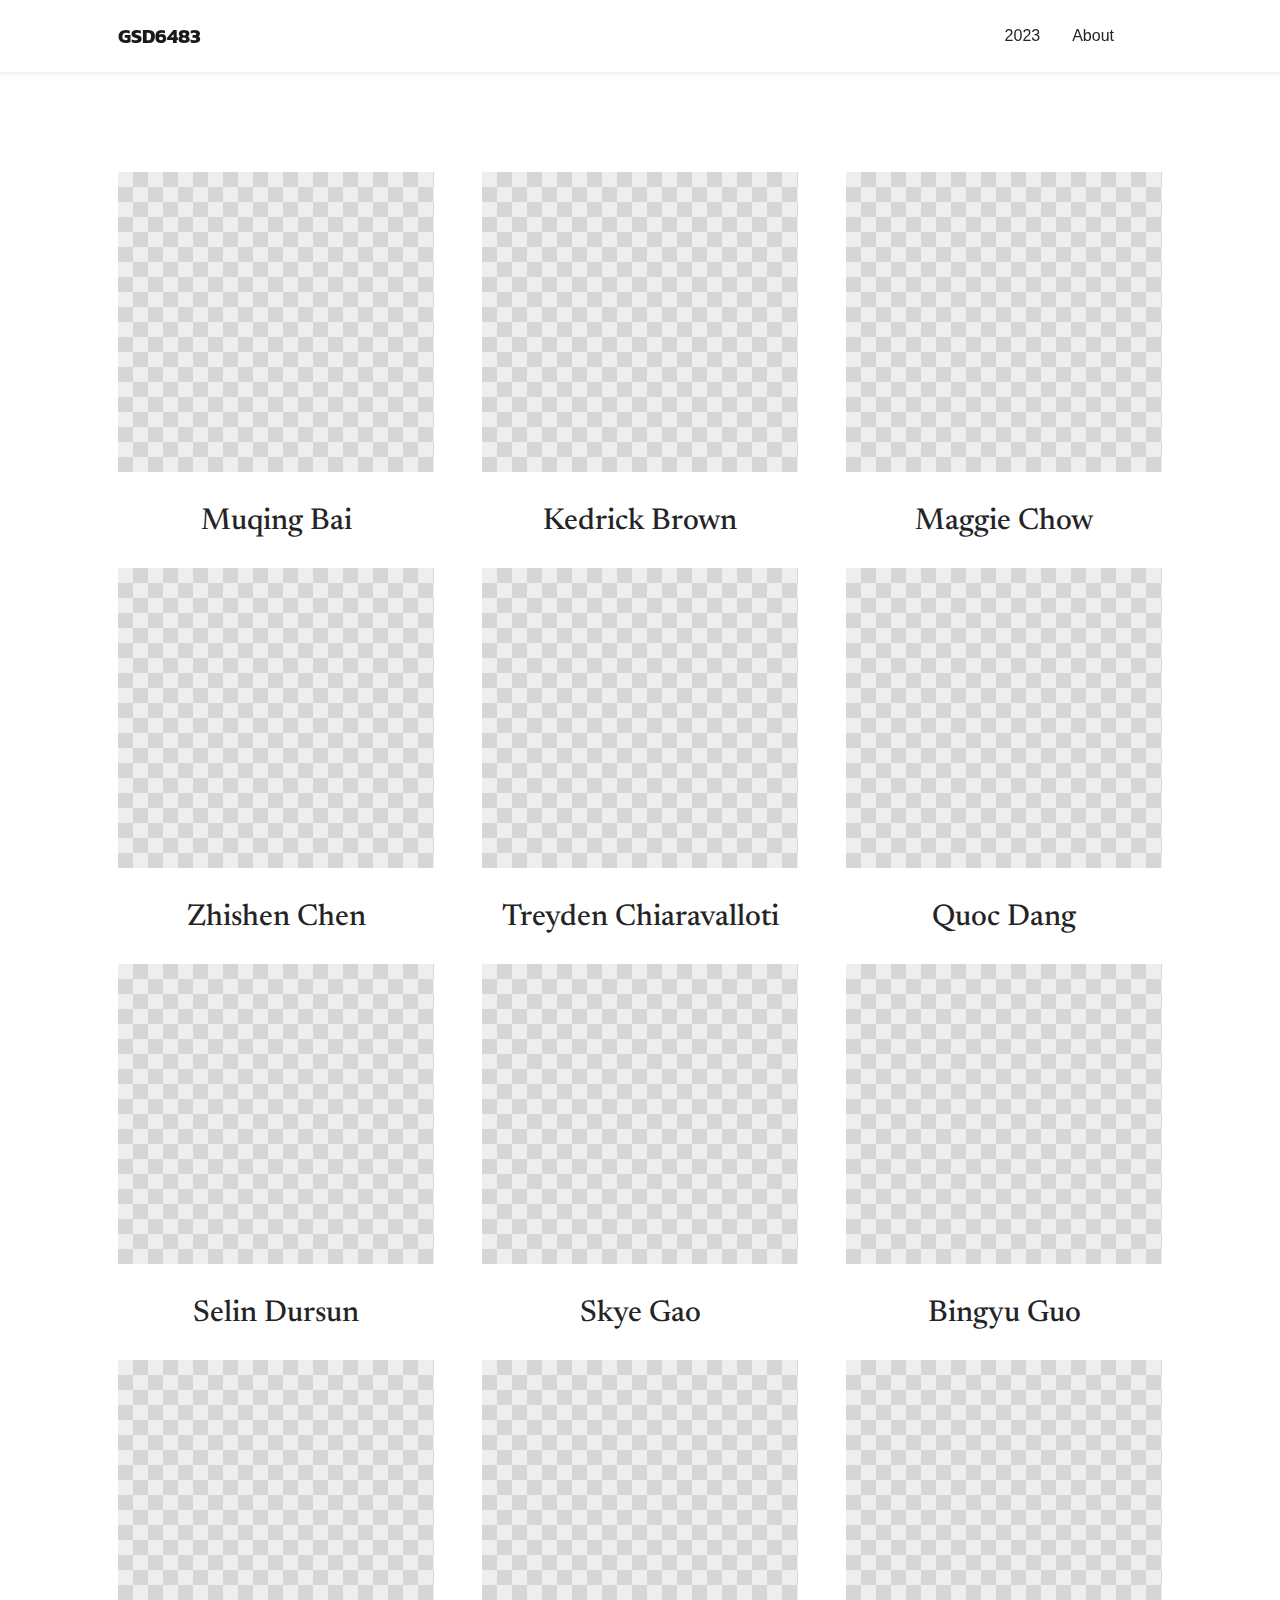
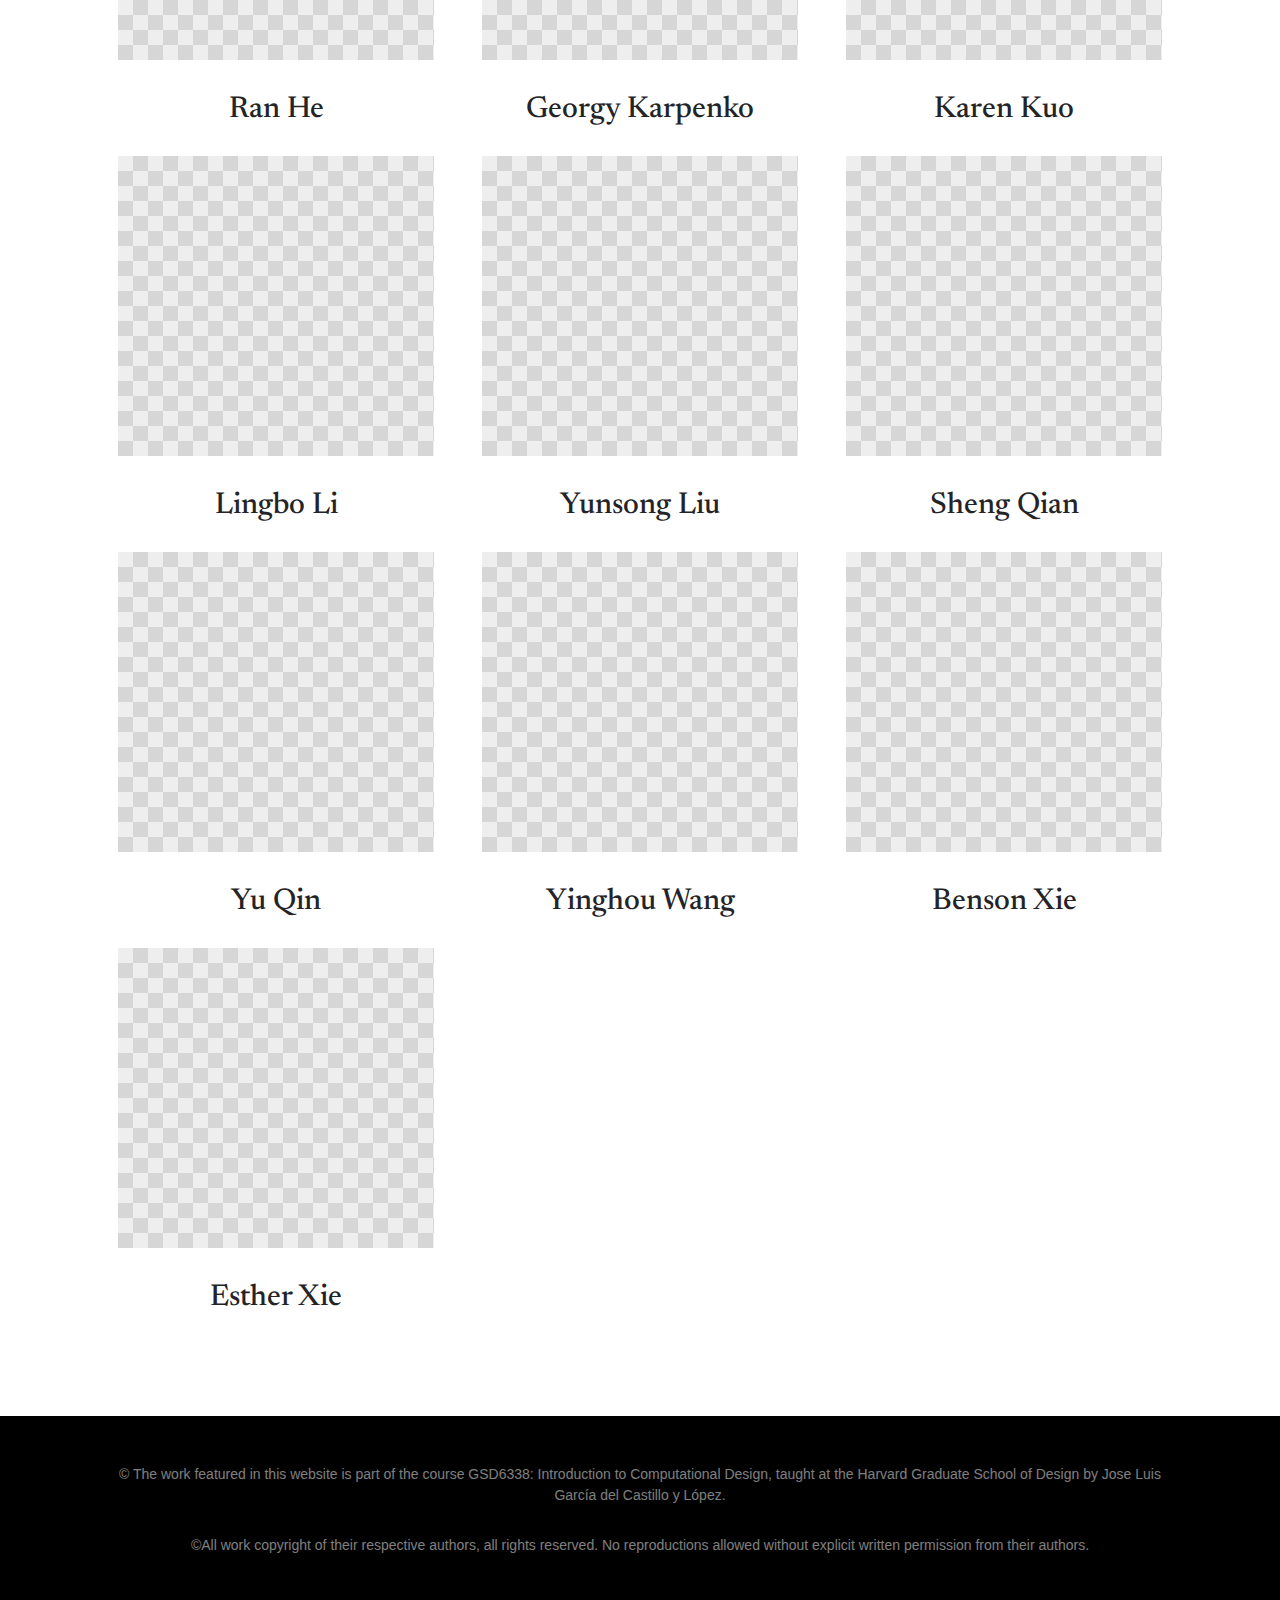
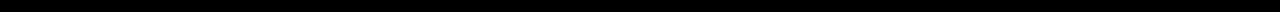
<file: static/2023_template.html>
<!DOCTYPE html>
<html lang="en">

<head>
    <meta charset="utf-8" />
    <meta name="viewport" content="width=device-width, initial-scale=1, shrink-to-fit=no" />
    <meta name="description" content="" />
    <meta name="author" content="" />
    <title>GSD6483-2023</title>


    <!-- Bootstrap icons-->
    <link href="https://cdn.jsdelivr.net/npm/bootstrap-icons@1.5.0/font/bootstrap-icons.css" rel="stylesheet" />

    <!-- Google fonts-->
    <link rel="preconnect" href="https://fonts.gstatic.com" />
    <link href="https://fonts.googleapis.com/css2?family=Newsreader:ital,wght@0,600;1,600&amp;display=swap"
        rel="stylesheet" />
    <link
        href="https://fonts.googleapis.com/css2?family=Mulish:ital,wght@0,300;0,500;0,600;0,700;1,300;1,500;1,600;1,700&amp;display=swap"
        rel="stylesheet" />
    <link href="https://fonts.googleapis.com/css2?family=Kanit:ital,wght@0,400;1,400&amp;display=swap"
        rel="stylesheet" />

    <!-- Core theme CSS (includes Bootstrap)-->
    <link href="css/styles.css" rel="stylesheet" />
</head>

<body>
    <!--MAIN BODY-->

    <body id="page-top">

        <!-- NAVIGATION-->
        <nav class="navbar navbar-expand-lg navbar-light fixed-top shadow-sm" id="mainNav">
            <div class="container px-5">
                <a class="navbar-brand fw-bold" href="index.html">GSD6483</a>
                <div class="collapse navbar-collapse" id="navbarResponsive">
                    <ul class="navbar-nav ms-auto me-4 my-3 my-lg-0">
                        <li class="nav-item"><a class="nav-link me-lg-3" href="2023.html">2023</a></li>
                        <li class="nav-item"><a class="nav-link me-lg-3" href="about.html">About</a></li>
                    </ul>
                </div>
            </div>
        </nav>

        <br><br><br>

        <!--Grid of projects-->
        <div class="container px-5 added-upper-margin">
            <div class="row gx-5 align-items-center">
                <!--Individual Container-->
                <div id="container" class="col-lg-4 col-sm-6 col-md-4 text-center mb-3">
                    <div class="checker-placeholder">
                        <a target="_blank" href="http://www.muqing.org/#">
                        </a>
                    </div>
                    <br>
                    <h1><a class="click_link fw-normal" target="_blank" href="http://www.muqing.org/#">
                            Muqing Bai
                        </a>
                    </h1>
                </div>

                <!--Individual Container-->
                <div id="container" class="col-lg-4 col-sm-6 col-md-4 text-center mb-3">
                    <div class="checker-placeholder">
                        <a target="_blank" href="https://kb6483work.com/">
                        </a>
                    </div>
                    <br>
                    <h1><a class="click_link fw-normal" target="_blank" href="https://kb6483work.com/">
                            Kedrick Brown
                        </a>
                    </h1>
                </div>

                <!--Individual Container-->
                <div id="container" class="col-lg-4 col-sm-6 col-md-4 text-center mb-3">
                    <div class="checker-placeholder">
                        <a target="_blank" href="https://mchaodesign.com/">
                        </a>
                    </div>
                    <br>
                    <h1><a class="click_link fw-normal" target="_blank" href="https://mchaodesign.com/">
                            Maggie Chow
                        </a>
                    </h1>
                </div>

                <!--Individual Container-->
                <div id="container" class="col-lg-4 col-sm-6 col-md-4 text-center mb-3">
                    <div class="checker-placeholder">
                        <a target="_blank" href="https://chenzhishen.com/">
                        </a>
                    </div>
                    <br>
                    <h1><a class="click_link fw-normal" target="_blank" href="https://chenzhishen.com/">
                            Zhishen Chen
                        </a>
                    </h1>
                </div>

                <!--Individual Container-->
                <div id="container" class="col-lg-4 col-sm-6 col-md-4 text-center mb-3">
                    <div class="checker-placeholder">
                        <a target="_blank" href="https://www.treyden.tech/">
                        </a>
                    </div>
                    <br>
                    <h1><a class="click_link fw-normal" target="_blank" href="https://www.treyden.tech/">
                            Treyden Chiaravalloti
                        </a>
                    </h1>
                </div>

                <!--Individual Container-->
                <div id="container" class="col-lg-4 col-sm-6 col-md-4 text-center mb-3">
                    <div class="checker-placeholder">
                        <a target="_blank" href="https://quoc-dang.com/">
                        </a>
                    </div>
                    <br>
                    <h1><a class="click_link fw-normal" target="_blank" href="https://quoc-dang.com/">
                            Quoc Dang
                        </a>
                    </h1>
                </div>

                <!--Individual Container-->
                <div id="container" class="col-lg-4 col-sm-6 col-md-4 text-center mb-3">
                    <div class="checker-placeholder">
                        <a target="_blank" href="http://www.selindursun.tech/">
                        </a>
                    </div>
                    <br>
                    <h1><a class="click_link fw-normal" target="_blank" href="http://www.selindursun.tech/">
                            Selin Dursun
                        </a>
                    </h1>
                </div>

                <!--Individual Container-->
                <div id="container" class="col-lg-4 col-sm-6 col-md-4 text-center mb-3">
                    <div class="checker-placeholder">
                        <a target="_blank" href="https://skyegao.design/">
                        </a>
                    </div>
                    <br>
                    <h1><a class="click_link fw-normal" target="_blank" href="https://skyegao.design/">
                            Skye Gao
                        </a>
                    </h1>
                </div>

                <!--Individual Container-->
                <div id="container" class="col-lg-4 col-sm-6 col-md-4 text-center mb-3">
                    <div class="checker-placeholder">
                        <a target="_blank" href="https://www.guobingyu.com/">
                        </a>
                    </div>
                    <br>
                    <h1><a class="click_link fw-normal" target="_blank" href="https://www.guobingyu.com/">
                            Bingyu Guo
                        </a>
                    </h1>
                </div>

                <!--Individual Container-->
                <div id="container" class="col-lg-4 col-sm-6 col-md-4 text-center mb-3">
                    <div class="checker-placeholder">
                        <a target="_blank" href="https://ranhe.studio/">
                        </a>
                    </div>
                    <br>
                    <h1><a class="click_link fw-normal" target="_blank" href="https://ranhe.studio/">
                            Ran He
                        </a>
                    </h1>
                </div>

                <!--Individual Container-->
                <div id="container" class="col-lg-4 col-sm-6 col-md-4 text-center mb-3">
                    <div class="checker-placeholder">
                        <a target="_blank" href="https://georgekarpenko.com/">
                        </a>
                    </div>
                    <br>
                    <h1><a class="click_link fw-normal" target="_blank" href="https://georgekarpenko.com/">
                            Georgy Karpenko
                        </a>
                    </h1>
                </div>

                <!--Individual Container-->
                <div id="container" class="col-lg-4 col-sm-6 col-md-4 text-center mb-3">
                    <div class="checker-placeholder">
                        <a target="_blank" href="https://www.kuomaje.com/">
                        </a>
                    </div>
                    <br>
                    <h1><a class="click_link fw-normal" target="_blank" href="https://www.kuomaje.com/">
                            Karen Kuo
                        </a>
                    </h1>
                </div>

                <!--Individual Container-->
                <div id="container" class="col-lg-4 col-sm-6 col-md-4 text-center mb-3">
                    <div class="checker-placeholder">
                        <a target="_blank" href="https://lingboli.org/">
                        </a>
                    </div>
                    <br>
                    <h1><a class="click_link fw-normal" target="_blank" href="https://lingboli.org/">
                            Lingbo Li
                        </a>
                    </h1>
                </div>

                <!--Individual Container-->
                <div id="container" class="col-lg-4 col-sm-6 col-md-4 text-center mb-3">
                    <div class="checker-placeholder">
                        <a target="_blank" href="https://liu-yunsong.com/dist/procedural_field/index.html">
                        </a>
                    </div>
                    <br>
                    <h1><a class="click_link fw-normal" target="_blank"
                            href="https://liu-yunsong.com/dist/procedural_field/index.html">
                            Yunsong Liu
                        </a>
                    </h1>
                </div>


                <!--Individual Container-->
                <div id="container" class="col-lg-4 col-sm-6 col-md-4 text-center mb-3">
                    <div class="checker-placeholder">
                        <a target="_blank" href="https://www.shengqian.design/">
                        </a>
                    </div>
                    <br>
                    <h1><a class="click_link fw-normal" target="_blank" href="https://www.shengqian.design/">
                            Sheng Qian
                        </a>
                    </h1>
                </div>

                <!--Individual Container-->
                <div id="container" class="col-lg-4 col-sm-6 col-md-4 text-center mb-3">
                    <div class="checker-placeholder">
                        <a target="_blank" href="https://yuqin.studio/">
                        </a>
                    </div>
                    <br>
                    <h1><a class="click_link fw-normal" target="_blank" href="https://yuqin.studio/">
                            Yu Qin
                        </a>
                    </h1>
                </div>

                <!--Individual Container-->
                <div id="container" class="col-lg-4 col-sm-6 col-md-4 text-center mb-3">
                    <div class="checker-placeholder">
                        <a target="_blank" href="https://yinghou.design/">
                        </a>
                    </div>
                    <br>
                    <h1><a class="click_link fw-normal" target="_blank" href="https://yinghou.design/">
                            Yinghou Wang
                        </a>
                    </h1>
                </div>

                <!--Individual Container-->
                <div id="container" class="col-lg-4 col-sm-6 col-md-4 text-center mb-3">
                    <div class="checker-placeholder">
                        <a target="_blank" href="http://beichenxie.com/">
                        </a>
                    </div>
                    <br>
                    <h1><a class="click_link fw-normal" target="_blank" href="http://beichenxie.com/">
                            Benson Xie
                        </a>
                    </h1>
                </div>

                <!--Individual Container-->
                <div id="container" class="col-lg-4 col-sm-6 col-md-4 text-center mb-3">
                    <div class="checker-placeholder">
                        <a target="_blank" href="https://exieexit.one/">
                        </a>
                    </div>
                    <br>
                    <h1><a class="click_link fw-normal" target="_blank" href="https://exieexit.one/">
                            Esther Xie
                        </a>
                    </h1>
                </div>
            </div>
        </div>

        <br><br><br>
        <!-- FOOTER-->
        <footer class="bg-black text-center py-5">
            <div class="container px-5">
                <div class="text-white-50 small">
                    <div class="mb-2">&copy; The work featured in this website is part of the course GSD6338:
                        Introduction to Computational Design, taught at the Harvard Graduate School of Design by
                        Jose
                        Luis García del Castillo y López.</div>
                    <br>
                    <div class="mb-2">&copy;All work copyright of their respective authors, all rights reserved. No
                        reproductions
                        allowed without explicit written permission from their authors.</div>
                </div>
            </div>
        </footer>

        <script src="https://ajax.googleapis.com/ajax/libs/jquery/3.5.1/jquery.min.js"></script>
    </body>

</html>
</file>
<file: static/css/styles.css>
body,
html {
  background-color: #ffffff;
}

a {
  text-decoration: none;
  color: #D52A1B;
}

* {
  font-family: 'Epilogue', sans-serif;
}

.navbar-brand {
  font-weight: bold;
}

header {
  height: 1200px;
  width: 100%;
  display: flex;
}

.left_header {
  display: flex;
  width: 60%;
  align-items: center;
  overflow: hidden;
}

.right_header {
  display: flex;
  width: 60%;
  align-items: center;
  overflow: hidden;
}

.child_1 {
  width: 50%;
  position: relative;
}

.child_2 {
  width: 50%;
  position: relative;
}

/*Designing for 1920×1080*/

.left_header_image {
  position: absolute;
  right: -420px;
  top: calc(50% - 500px)
}

.right_header_image {
  position: absolute;
  left: -420px;
  top: calc(50% - 500px)
}

.child_1_text {
  font-weight: bold;
  font-size: 50px;
}

.child_2_text {
  font-weight: bold;
  font-size: 50px;
}

.left_header_hover {
  transition: 0.5s;
}

.right_header_hover {
  transition: 0.5s;
}

.click_link {
  font-family: "Newsreader", -apple-system, BlinkMacSystemFont, "Segoe UI", Roboto, "Helvetica Neue", Arial, sans-serif, "Apple Color Emoji", "Segoe UI Emoji", "Segoe UI Symbol", "Noto Color Emoji";
  line-height: 1.2;
  font-size: 30px;
}

.click_link_small {
  font-family: "Newsreader", -apple-system, BlinkMacSystemFont, "Segoe UI", Roboto, "Helvetica Neue", Arial, sans-serif, "Apple Color Emoji", "Segoe UI Emoji", "Segoe UI Symbol", "Noto Color Emoji";
  line-height: 1.2;
  font-size: 20px;
  text-decoration: underline;
}

.click_link_small_TA {
  font-family: "Newsreader", -apple-system, BlinkMacSystemFont, "Segoe UI", Roboto, "Helvetica Neue", Arial, sans-serif, "Apple Color Emoji", "Segoe UI Emoji", "Segoe UI Symbol", "Noto Color Emoji";
  line-height: 1.2;
  font-size: 20px;
  text-decoration: underline;
}

.added-upper-margin {
  margin-top: 100px;
}

.about_heading {
  font-family: "Newsreader", -apple-system, BlinkMacSystemFont, "Segoe UI", Roboto, "Helvetica Neue", Arial, sans-serif, "Apple Color Emoji", "Segoe UI Emoji", "Segoe UI Symbol", "Noto Color Emoji";
  line-height: 0.6;
  font-size: 14px;
}

.TA_title {
  font-family: "Newsreader", -apple-system, BlinkMacSystemFont, "Segoe UI", Roboto, "Helvetica Neue", Arial, sans-serif, "Apple Color Emoji", "Segoe UI Emoji", "Segoe UI Symbol", "Noto Color Emoji";
  line-height: 0.6;
  font-size: 10 px;
  color: var(--bs-gray);
}

.checker-placeholder {
  height: 300px;
  width: 100%;

  background: #eee url('data:image/svg+xml,\
   <svg xmlns="http://www.w3.org/2000/svg" width="400" height="400" fill-opacity=".10" >\
            <rect x="200" width="200" height="200" />\
            <rect y="200" width="200" height="200" />\
            </svg>');
  background-size: 30px 30px;
}







/*EXTERNAL STYLES*/
@charset "UTF-8";

/*!
* Start Bootstrap - New Age v6.0.6 (https://startbootstrap.com/theme/new-age)
* Copyright 2013-2022 Start Bootstrap
* Licensed under MIT (https://github.com/StartBootstrap/startbootstrap-new-age/blob/master/LICENSE)
*/
/*!
 * Bootstrap v5.1.3 (https://getbootstrap.com/)
 * Copyright 2011-2021 The Bootstrap Authors
 * Copyright 2011-2021 Twitter, Inc.
 * Licensed under MIT (https://github.com/twbs/bootstrap/blob/main/LICENSE)
 */
:root {
  --bs-blue: #2937f0;
  --bs-indigo: #6610f2;
  --bs-purple: #9f1ae2;
  --bs-pink: #d63384;
  --bs-red: #dc3545;
  --bs-orange: #fd7e14;
  --bs-yellow: #ffc107;
  --bs-green: #198754;
  --bs-teal: #20c997;
  --bs-cyan: #0dcaf0;
  --bs-white: #fff;
  --bs-gray: #6c757d;
  --bs-gray-dark: #343a40;
  --bs-gray-100: #f8f9fa;
  --bs-gray-200: #e9ecef;
  --bs-gray-300: #dee2e6;
  --bs-gray-400: #ced4da;
  --bs-gray-500: #adb5bd;
  --bs-gray-600: #6c757d;
  --bs-gray-700: #495057;
  --bs-gray-800: #343a40;
  --bs-gray-900: #212529;
  --bs-primary: #2937f0;
  --bs-secondary: #9f1ae2;
  --bs-success: #198754;
  --bs-info: #0dcaf0;
  --bs-warning: #ffc107;
  --bs-danger: #dc3545;
  --bs-light: #f8f9fa;
  --bs-dark: #212529;
  --bs-primary-rgb: 41, 55, 240;
  --bs-secondary-rgb: 159, 26, 226;
  --bs-success-rgb: 25, 135, 84;
  --bs-info-rgb: 13, 202, 240;
  --bs-warning-rgb: 255, 193, 7;
  --bs-danger-rgb: 220, 53, 69;
  --bs-light-rgb: 248, 249, 250;
  --bs-dark-rgb: 33, 37, 41;
  --bs-white-rgb: 255, 255, 255;
  --bs-black-rgb: 0, 0, 0;
  --bs-body-color-rgb: 33, 37, 41;
  --bs-body-bg-rgb: 255, 255, 255;
  --bs-font-sans-serif: system-ui, -apple-system, "Segoe UI", Roboto, "Helvetica Neue", Arial, "Noto Sans", "Liberation Sans", sans-serif, "Apple Color Emoji", "Segoe UI Emoji", "Segoe UI Symbol", "Noto Color Emoji";
  --bs-font-monospace: SFMono-Regular, Menlo, Monaco, Consolas, "Liberation Mono", "Courier New", monospace;
  --bs-gradient: linear-gradient(180deg, rgba(255, 255, 255, 0.15), rgba(255, 255, 255, 0));
  --bs-body-font-family: Mulish, -apple-system, BlinkMacSystemFont, Segoe UI, Roboto, Helvetica Neue, Arial, sans-serif, Apple Color Emoji, Segoe UI Emoji, Segoe UI Symbol, Noto Color Emoji;
  --bs-body-font-size: 1rem;
  --bs-body-font-weight: 500;
  --bs-body-line-height: 1.5;
  --bs-body-color: #212529;
  --bs-body-bg: #fff;
}

*,
*::before,
*::after {
  box-sizing: border-box;
}

@media (prefers-reduced-motion: no-preference) {
  :root {
    scroll-behavior: smooth;
  }
}

body {
  margin: 0;
  font-family: var(--bs-body-font-family);
  font-size: var(--bs-body-font-size);
  font-weight: var(--bs-body-font-weight);
  line-height: var(--bs-body-line-height);
  color: var(--bs-body-color);
  text-align: var(--bs-body-text-align);
  background-color: var(--bs-body-bg);
  -webkit-text-size-adjust: 100%;
  -webkit-tap-highlight-color: rgba(0, 0, 0, 0);
}

hr {
  margin: 1rem 0;
  color: inherit;
  background-color: currentColor;
  border: 0;
  opacity: 0.25;
}

hr:not([size]) {
  height: 1px;
}

h6,
.h6,
h5,
.h5,
h4,
.h4,
h3,
.h3,
h2,
.h2,
h1,
.h1 {
  margin-top: 0;
  margin-bottom: 0.5rem;
  font-family: "Newsreader", -apple-system, BlinkMacSystemFont, "Segoe UI", Roboto, "Helvetica Neue", Arial, sans-serif, "Apple Color Emoji", "Segoe UI Emoji", "Segoe UI Symbol", "Noto Color Emoji";
  font-weight: 600;
  line-height: 1.2;
}

h1,
.h1 {
  font-size: calc(1.375rem + 1.5vw);
}

@media (min-width: 1200px) {

  h1,
  .h1 {
    font-size: 2.5rem;
  }
}

h2,
.h2 {
  font-size: calc(1.325rem + 0.9vw);
}

@media (min-width: 1200px) {

  h2,
  .h2 {
    font-size: 2rem;
  }
}

h3,
.h3 {
  font-size: calc(1.3rem + 0.6vw);
}

@media (min-width: 1200px) {

  h3,
  .h3 {
    font-size: 1.75rem;
  }
}

h4,
.h4 {
  font-size: calc(1.275rem + 0.3vw);
}

@media (min-width: 1200px) {

  h4,
  .h4 {
    font-size: 1.5rem;
  }
}

h5,
.h5 {
  font-size: 1.25rem;
}

h6,
.h6 {
  font-size: 1rem;
}

p {
  margin-top: 0;
  margin-bottom: 1rem;
}

abbr[title],
abbr[data-bs-original-title] {
  -webkit-text-decoration: underline dotted;
  text-decoration: underline dotted;
  cursor: help;
  -webkit-text-decoration-skip-ink: none;
  text-decoration-skip-ink: none;
}

address {
  margin-bottom: 1rem;
  font-style: normal;
  line-height: inherit;
}

ol,
ul {
  padding-left: 2rem;
}

ol,
ul,
dl {
  margin-top: 0;
  margin-bottom: 1rem;
}

ol ol,
ul ul,
ol ul,
ul ol {
  margin-bottom: 0;
}

dt {
  font-weight: 700;
}

dd {
  margin-bottom: 0.5rem;
  margin-left: 0;
}

blockquote {
  margin: 0 0 1rem;
}

b,
strong {
  font-weight: bolder;
}

small,
.small {
  font-size: 0.875em;
}

mark,
.mark {
  padding: 0.2em;
  background-color: #fcf8e3;
}

sub,
sup {
  position: relative;
  font-size: 0.75em;
  line-height: 0;
  vertical-align: baseline;
}

sub {
  bottom: -0.25em;
}

sup {
  top: -0.5em;
}

a {
  color: #242426;
}

a:hover {
  color: grey;
}

a:not([href]):not([class]),
a:not([href]):not([class]):hover {
  color: inherit;
  text-decoration: none;
}

pre,
code,
kbd,
samp {
  font-family: var(--bs-font-monospace);
  font-size: 1em;
  direction: ltr
    /* rtl:ignore */
  ;
  unicode-bidi: bidi-override;
}

pre {
  display: block;
  margin-top: 0;
  margin-bottom: 1rem;
  overflow: auto;
  font-size: 0.875em;
}

pre code {
  font-size: inherit;
  color: inherit;
  word-break: normal;
}

code {
  font-size: 0.875em;
  color: #d63384;
  word-wrap: break-word;
}

a>code {
  color: inherit;
}

kbd {
  padding: 0.2rem 0.4rem;
  font-size: 0.875em;
  color: #fff;
  background-color: #212529;
  border-radius: 0.2rem;
}

kbd kbd {
  padding: 0;
  font-size: 1em;
  font-weight: 700;
}

figure {
  margin: 0 0 1rem;
}

img,
svg {
  vertical-align: middle;
}

table {
  caption-side: bottom;
  border-collapse: collapse;
}

caption {
  padding-top: 0.5rem;
  padding-bottom: 0.5rem;
  color: #6c757d;
  text-align: left;
}

th {
  text-align: inherit;
  text-align: -webkit-match-parent;
}

thead,
tbody,
tfoot,
tr,
td,
th {
  border-color: inherit;
  border-style: solid;
  border-width: 0;
}

label {
  display: inline-block;
}

button {
  border-radius: 0;
}

button:focus:not(:focus-visible) {
  outline: 0;
}

input,
button,
select,
optgroup,
textarea {
  margin: 0;
  font-family: inherit;
  font-size: inherit;
  line-height: inherit;
}

button,
select {
  text-transform: none;
}

[role=button] {
  cursor: pointer;
}

select {
  word-wrap: normal;
}

select:disabled {
  opacity: 1;
}

[list]::-webkit-calendar-picker-indicator {
  display: none;
}

button,
[type=button],
[type=reset],
[type=submit] {
  -webkit-appearance: button;
}

button:not(:disabled),
[type=button]:not(:disabled),
[type=reset]:not(:disabled),
[type=submit]:not(:disabled) {
  cursor: pointer;
}

::-moz-focus-inner {
  padding: 0;
  border-style: none;
}

textarea {
  resize: vertical;
}

fieldset {
  min-width: 0;
  padding: 0;
  margin: 0;
  border: 0;
}

legend {
  float: left;
  width: 100%;
  padding: 0;
  margin-bottom: 0.5rem;
  font-size: calc(1.275rem + 0.3vw);
  line-height: inherit;
}

@media (min-width: 1200px) {
  legend {
    font-size: 1.5rem;
  }
}

legend+* {
  clear: left;
}

::-webkit-datetime-edit-fields-wrapper,
::-webkit-datetime-edit-text,
::-webkit-datetime-edit-minute,
::-webkit-datetime-edit-hour-field,
::-webkit-datetime-edit-day-field,
::-webkit-datetime-edit-month-field,
::-webkit-datetime-edit-year-field {
  padding: 0;
}

::-webkit-inner-spin-button {
  height: auto;
}

[type=search] {
  outline-offset: -2px;
  -webkit-appearance: textfield;
}

/* rtl:raw:
[type="tel"],
[type="url"],
[type="email"],
[type="number"] {
  direction: ltr;
}
*/
::-webkit-search-decoration {
  -webkit-appearance: none;
}

::-webkit-color-swatch-wrapper {
  padding: 0;
}

::-webkit-file-upload-button {
  font: inherit;
}

::file-selector-button {
  font: inherit;
}

::-webkit-file-upload-button {
  font: inherit;
  -webkit-appearance: button;
}

output {
  display: inline-block;
}

iframe {
  border: 0;
}

summary {
  display: list-item;
  cursor: pointer;
}

progress {
  vertical-align: baseline;
}

[hidden] {
  display: none !important;
}

.lead {
  font-size: 1.25rem;
  font-weight: 300;
}

.display-1 {
  font-size: calc(1.625rem + 4.5vw);
  font-weight: 300;
  line-height: 1.2;
}

@media (min-width: 1200px) {
  .display-1 {
    font-size: 5rem;
  }
}

.display-2 {
  font-size: calc(1.575rem + 3.9vw);
  font-weight: 300;
  line-height: 1.2;
}

@media (min-width: 1200px) {
  .display-2 {
    font-size: 4.5rem;
  }
}

.display-3 {
  font-size: calc(1.525rem + 3.3vw);
  font-weight: 300;
  line-height: 1.2;
}

@media (min-width: 1200px) {
  .display-3 {
    font-size: 4rem;
  }
}

.display-4 {
  font-size: calc(1.475rem + 2.7vw);
  font-weight: 300;
  line-height: 1.2;
}

@media (min-width: 1200px) {
  .display-4 {
    font-size: 3.5rem;
  }
}

.display-5 {
  font-size: calc(1.425rem + 2.1vw);
  font-weight: 300;
  line-height: 1.2;
}

@media (min-width: 1200px) {
  .display-5 {
    font-size: 3rem;
  }
}

.display-6 {
  font-size: calc(1.375rem + 1.5vw);
  font-weight: 300;
  line-height: 1.2;
}

@media (min-width: 1200px) {
  .display-6 {
    font-size: 2.5rem;
  }
}

.list-unstyled {
  padding-left: 0;
  list-style: none;
}

.list-inline {
  padding-left: 0;
  list-style: none;
}

.list-inline-item {
  display: inline-block;
}

.list-inline-item:not(:last-child) {
  margin-right: 0.5rem;
}

.initialism {
  font-size: 0.875em;
  text-transform: uppercase;
}

.blockquote {
  margin-bottom: 1rem;
  font-size: 1.25rem;
}

.blockquote> :last-child {
  margin-bottom: 0;
}

.blockquote-footer {
  margin-top: -1rem;
  margin-bottom: 1rem;
  font-size: 0.875em;
  color: #6c757d;
}

.blockquote-footer::before {
  content: "— ";
}

.img-fluid {
  max-width: 100%;
  height: auto;
}

.img-thumbnail {
  padding: 0.25rem;
  background-color: #fff;
  border: 1px solid #dee2e6;
  border-radius: 0.25rem;
  max-width: 100%;
  height: auto;
}

.figure {
  display: inline-block;
}

.figure-img {
  margin-bottom: 0.5rem;
  line-height: 1;
}

.figure-caption {
  font-size: 0.875em;
  color: #6c757d;
}

.container,
.container-fluid,
.container-xxl,
.container-xl,
.container-lg,
.container-md,
.container-sm {
  width: 100%;
  padding-right: var(--bs-gutter-x, 0.75rem);
  padding-left: var(--bs-gutter-x, 0.75rem);
  margin-right: auto;
  margin-left: auto;
}

@media (min-width: 576px) {

  .container-sm,
  .container {
    max-width: 540px;
  }
}

@media (min-width: 768px) {

  .container-md,
  .container-sm,
  .container {
    max-width: 720px;
  }
}

@media (min-width: 992px) {

  .container-lg,
  .container-md,
  .container-sm,
  .container {
    max-width: 960px;
  }
}

@media (min-width: 1200px) {

  .container-xl,
  .container-lg,
  .container-md,
  .container-sm,
  .container {
    max-width: 1140px;
  }
}

@media (min-width: 1400px) {

  .container-xxl,
  .container-xl,
  .container-lg,
  .container-md,
  .container-sm,
  .container {
    max-width: 1320px;
  }
}

.row {
  --bs-gutter-x: 1.5rem;
  --bs-gutter-y: 0;
  display: flex;
  flex-wrap: wrap;
  margin-top: calc(-1 * var(--bs-gutter-y));
  margin-right: calc(-0.5 * var(--bs-gutter-x));
  margin-left: calc(-0.5 * var(--bs-gutter-x));
}

.row>* {
  flex-shrink: 0;
  width: 100%;
  max-width: 100%;
  padding-right: calc(var(--bs-gutter-x) * 0.5);
  padding-left: calc(var(--bs-gutter-x) * 0.5);
  margin-top: var(--bs-gutter-y);
}

.col {
  flex: 1 0 0%;
}

.row-cols-auto>* {
  flex: 0 0 auto;
  width: auto;
}

.row-cols-1>* {
  flex: 0 0 auto;
  width: 100%;
}

.row-cols-2>* {
  flex: 0 0 auto;
  width: 50%;
}

.row-cols-3>* {
  flex: 0 0 auto;
  width: 33.3333333333%;
}

.row-cols-4>* {
  flex: 0 0 auto;
  width: 25%;
}

.row-cols-5>* {
  flex: 0 0 auto;
  width: 20%;
}

.row-cols-6>* {
  flex: 0 0 auto;
  width: 16.6666666667%;
}

.col-auto {
  flex: 0 0 auto;
  width: auto;
}

.col-1 {
  flex: 0 0 auto;
  width: 8.33333333%;
}

.col-2 {
  flex: 0 0 auto;
  width: 16.66666667%;
}

.col-3 {
  flex: 0 0 auto;
  width: 25%;
}

.col-4 {
  flex: 0 0 auto;
  width: 33.33333333%;
}

.col-5 {
  flex: 0 0 auto;
  width: 41.66666667%;
}

.col-6 {
  flex: 0 0 auto;
  width: 50%;
}

.col-7 {
  flex: 0 0 auto;
  width: 58.33333333%;
}

.col-8 {
  flex: 0 0 auto;
  width: 66.66666667%;
}

.col-9 {
  flex: 0 0 auto;
  width: 75%;
}

.col-10 {
  flex: 0 0 auto;
  width: 83.33333333%;
}

.col-11 {
  flex: 0 0 auto;
  width: 91.66666667%;
}

.col-12 {
  flex: 0 0 auto;
  width: 100%;
}

.offset-1 {
  margin-left: 8.33333333%;
}

.offset-2 {
  margin-left: 16.66666667%;
}

.offset-3 {
  margin-left: 25%;
}

.offset-4 {
  margin-left: 33.33333333%;
}

.offset-5 {
  margin-left: 41.66666667%;
}

.offset-6 {
  margin-left: 50%;
}

.offset-7 {
  margin-left: 58.33333333%;
}

.offset-8 {
  margin-left: 66.66666667%;
}

.offset-9 {
  margin-left: 75%;
}

.offset-10 {
  margin-left: 83.33333333%;
}

.offset-11 {
  margin-left: 91.66666667%;
}

.g-0,
.gx-0 {
  --bs-gutter-x: 0;
}

.g-0,
.gy-0 {
  --bs-gutter-y: 0;
}

.g-1,
.gx-1 {
  --bs-gutter-x: 0.25rem;
}

.g-1,
.gy-1 {
  --bs-gutter-y: 0.25rem;
}

.g-2,
.gx-2 {
  --bs-gutter-x: 0.5rem;
}

.g-2,
.gy-2 {
  --bs-gutter-y: 0.5rem;
}

.g-3,
.gx-3 {
  --bs-gutter-x: 1rem;
}

.g-3,
.gy-3 {
  --bs-gutter-y: 1rem;
}

.g-4,
.gx-4 {
  --bs-gutter-x: 1.5rem;
}

.g-4,
.gy-4 {
  --bs-gutter-y: 1.5rem;
}

.g-5,
.gx-5 {
  --bs-gutter-x: 3rem;
}

.g-5,
.gy-5 {
  --bs-gutter-y: 3rem;
}

@media (min-width: 576px) {
  .col-sm {
    flex: 1 0 0%;
  }

  .row-cols-sm-auto>* {
    flex: 0 0 auto;
    width: auto;
  }

  .row-cols-sm-1>* {
    flex: 0 0 auto;
    width: 100%;
  }

  .row-cols-sm-2>* {
    flex: 0 0 auto;
    width: 50%;
  }

  .row-cols-sm-3>* {
    flex: 0 0 auto;
    width: 33.3333333333%;
  }

  .row-cols-sm-4>* {
    flex: 0 0 auto;
    width: 25%;
  }

  .row-cols-sm-5>* {
    flex: 0 0 auto;
    width: 20%;
  }

  .row-cols-sm-6>* {
    flex: 0 0 auto;
    width: 16.6666666667%;
  }

  .col-sm-auto {
    flex: 0 0 auto;
    width: auto;
  }

  .col-sm-1 {
    flex: 0 0 auto;
    width: 8.33333333%;
  }

  .col-sm-2 {
    flex: 0 0 auto;
    width: 16.66666667%;
  }

  .col-sm-3 {
    flex: 0 0 auto;
    width: 25%;
  }

  .col-sm-4 {
    flex: 0 0 auto;
    width: 33.33333333%;
  }

  .col-sm-5 {
    flex: 0 0 auto;
    width: 41.66666667%;
  }

  .col-sm-6 {
    flex: 0 0 auto;
    width: 50%;
  }

  .col-sm-7 {
    flex: 0 0 auto;
    width: 58.33333333%;
  }

  .col-sm-8 {
    flex: 0 0 auto;
    width: 66.66666667%;
  }

  .col-sm-9 {
    flex: 0 0 auto;
    width: 75%;
  }

  .col-sm-10 {
    flex: 0 0 auto;
    width: 83.33333333%;
  }

  .col-sm-11 {
    flex: 0 0 auto;
    width: 91.66666667%;
  }

  .col-sm-12 {
    flex: 0 0 auto;
    width: 100%;
  }

  .offset-sm-0 {
    margin-left: 0;
  }

  .offset-sm-1 {
    margin-left: 8.33333333%;
  }

  .offset-sm-2 {
    margin-left: 16.66666667%;
  }

  .offset-sm-3 {
    margin-left: 25%;
  }

  .offset-sm-4 {
    margin-left: 33.33333333%;
  }

  .offset-sm-5 {
    margin-left: 41.66666667%;
  }

  .offset-sm-6 {
    margin-left: 50%;
  }

  .offset-sm-7 {
    margin-left: 58.33333333%;
  }

  .offset-sm-8 {
    margin-left: 66.66666667%;
  }

  .offset-sm-9 {
    margin-left: 75%;
  }

  .offset-sm-10 {
    margin-left: 83.33333333%;
  }

  .offset-sm-11 {
    margin-left: 91.66666667%;
  }

  .g-sm-0,
  .gx-sm-0 {
    --bs-gutter-x: 0;
  }

  .g-sm-0,
  .gy-sm-0 {
    --bs-gutter-y: 0;
  }

  .g-sm-1,
  .gx-sm-1 {
    --bs-gutter-x: 0.25rem;
  }

  .g-sm-1,
  .gy-sm-1 {
    --bs-gutter-y: 0.25rem;
  }

  .g-sm-2,
  .gx-sm-2 {
    --bs-gutter-x: 0.5rem;
  }

  .g-sm-2,
  .gy-sm-2 {
    --bs-gutter-y: 0.5rem;
  }

  .g-sm-3,
  .gx-sm-3 {
    --bs-gutter-x: 1rem;
  }

  .g-sm-3,
  .gy-sm-3 {
    --bs-gutter-y: 1rem;
  }

  .g-sm-4,
  .gx-sm-4 {
    --bs-gutter-x: 1.5rem;
  }

  .g-sm-4,
  .gy-sm-4 {
    --bs-gutter-y: 1.5rem;
  }

  .g-sm-5,
  .gx-sm-5 {
    --bs-gutter-x: 3rem;
  }

  .g-sm-5,
  .gy-sm-5 {
    --bs-gutter-y: 3rem;
  }
}

@media (min-width: 768px) {
  .col-md {
    flex: 1 0 0%;
  }

  .row-cols-md-auto>* {
    flex: 0 0 auto;
    width: auto;
  }

  .row-cols-md-1>* {
    flex: 0 0 auto;
    width: 100%;
  }

  .row-cols-md-2>* {
    flex: 0 0 auto;
    width: 50%;
  }

  .row-cols-md-3>* {
    flex: 0 0 auto;
    width: 33.3333333333%;
  }

  .row-cols-md-4>* {
    flex: 0 0 auto;
    width: 25%;
  }

  .row-cols-md-5>* {
    flex: 0 0 auto;
    width: 20%;
  }

  .row-cols-md-6>* {
    flex: 0 0 auto;
    width: 16.6666666667%;
  }

  .col-md-auto {
    flex: 0 0 auto;
    width: auto;
  }

  .col-md-1 {
    flex: 0 0 auto;
    width: 8.33333333%;
  }

  .col-md-2 {
    flex: 0 0 auto;
    width: 16.66666667%;
  }

  .col-md-3 {
    flex: 0 0 auto;
    width: 25%;
  }

  .col-md-4 {
    flex: 0 0 auto;
    width: 33.33333333%;
  }

  .col-md-5 {
    flex: 0 0 auto;
    width: 41.66666667%;
  }

  .col-md-6 {
    flex: 0 0 auto;
    width: 50%;
  }

  .col-md-7 {
    flex: 0 0 auto;
    width: 58.33333333%;
  }

  .col-md-8 {
    flex: 0 0 auto;
    width: 66.66666667%;
  }

  .col-md-9 {
    flex: 0 0 auto;
    width: 75%;
  }

  .col-md-10 {
    flex: 0 0 auto;
    width: 83.33333333%;
  }

  .col-md-11 {
    flex: 0 0 auto;
    width: 91.66666667%;
  }

  .col-md-12 {
    flex: 0 0 auto;
    width: 100%;
  }

  .offset-md-0 {
    margin-left: 0;
  }

  .offset-md-1 {
    margin-left: 8.33333333%;
  }

  .offset-md-2 {
    margin-left: 16.66666667%;
  }

  .offset-md-3 {
    margin-left: 25%;
  }

  .offset-md-4 {
    margin-left: 33.33333333%;
  }

  .offset-md-5 {
    margin-left: 41.66666667%;
  }

  .offset-md-6 {
    margin-left: 50%;
  }

  .offset-md-7 {
    margin-left: 58.33333333%;
  }

  .offset-md-8 {
    margin-left: 66.66666667%;
  }

  .offset-md-9 {
    margin-left: 75%;
  }

  .offset-md-10 {
    margin-left: 83.33333333%;
  }

  .offset-md-11 {
    margin-left: 91.66666667%;
  }

  .g-md-0,
  .gx-md-0 {
    --bs-gutter-x: 0;
  }

  .g-md-0,
  .gy-md-0 {
    --bs-gutter-y: 0;
  }

  .g-md-1,
  .gx-md-1 {
    --bs-gutter-x: 0.25rem;
  }

  .g-md-1,
  .gy-md-1 {
    --bs-gutter-y: 0.25rem;
  }

  .g-md-2,
  .gx-md-2 {
    --bs-gutter-x: 0.5rem;
  }

  .g-md-2,
  .gy-md-2 {
    --bs-gutter-y: 0.5rem;
  }

  .g-md-3,
  .gx-md-3 {
    --bs-gutter-x: 1rem;
  }

  .g-md-3,
  .gy-md-3 {
    --bs-gutter-y: 1rem;
  }

  .g-md-4,
  .gx-md-4 {
    --bs-gutter-x: 1.5rem;
  }

  .g-md-4,
  .gy-md-4 {
    --bs-gutter-y: 1.5rem;
  }

  .g-md-5,
  .gx-md-5 {
    --bs-gutter-x: 3rem;
  }

  .g-md-5,
  .gy-md-5 {
    --bs-gutter-y: 3rem;
  }
}

@media (min-width: 992px) {
  .col-lg {
    flex: 1 0 0%;
  }

  .row-cols-lg-auto>* {
    flex: 0 0 auto;
    width: auto;
  }

  .row-cols-lg-1>* {
    flex: 0 0 auto;
    width: 100%;
  }

  .row-cols-lg-2>* {
    flex: 0 0 auto;
    width: 50%;
  }

  .row-cols-lg-3>* {
    flex: 0 0 auto;
    width: 33.3333333333%;
  }

  .row-cols-lg-4>* {
    flex: 0 0 auto;
    width: 25%;
  }

  .row-cols-lg-5>* {
    flex: 0 0 auto;
    width: 20%;
  }

  .row-cols-lg-6>* {
    flex: 0 0 auto;
    width: 16.6666666667%;
  }

  .col-lg-auto {
    flex: 0 0 auto;
    width: auto;
  }

  .col-lg-1 {
    flex: 0 0 auto;
    width: 8.33333333%;
  }

  .col-lg-2 {
    flex: 0 0 auto;
    width: 16.66666667%;
  }

  .col-lg-3 {
    flex: 0 0 auto;
    width: 25%;
  }

  .col-lg-4 {
    flex: 0 0 auto;
    width: 33.33333333%;
  }

  .col-lg-5 {
    flex: 0 0 auto;
    width: 41.66666667%;
  }

  .col-lg-6 {
    flex: 0 0 auto;
    width: 50%;
  }

  .col-lg-7 {
    flex: 0 0 auto;
    width: 58.33333333%;
  }

  .col-lg-8 {
    flex: 0 0 auto;
    width: 66.66666667%;
  }

  .col-lg-9 {
    flex: 0 0 auto;
    width: 75%;
  }

  .col-lg-10 {
    flex: 0 0 auto;
    width: 83.33333333%;
  }

  .col-lg-11 {
    flex: 0 0 auto;
    width: 91.66666667%;
  }

  .col-lg-12 {
    flex: 0 0 auto;
    width: 100%;
  }

  .offset-lg-0 {
    margin-left: 0;
  }

  .offset-lg-1 {
    margin-left: 8.33333333%;
  }

  .offset-lg-2 {
    margin-left: 16.66666667%;
  }

  .offset-lg-3 {
    margin-left: 25%;
  }

  .offset-lg-4 {
    margin-left: 33.33333333%;
  }

  .offset-lg-5 {
    margin-left: 41.66666667%;
  }

  .offset-lg-6 {
    margin-left: 50%;
  }

  .offset-lg-7 {
    margin-left: 58.33333333%;
  }

  .offset-lg-8 {
    margin-left: 66.66666667%;
  }

  .offset-lg-9 {
    margin-left: 75%;
  }

  .offset-lg-10 {
    margin-left: 83.33333333%;
  }

  .offset-lg-11 {
    margin-left: 91.66666667%;
  }

  .g-lg-0,
  .gx-lg-0 {
    --bs-gutter-x: 0;
  }

  .g-lg-0,
  .gy-lg-0 {
    --bs-gutter-y: 0;
  }

  .g-lg-1,
  .gx-lg-1 {
    --bs-gutter-x: 0.25rem;
  }

  .g-lg-1,
  .gy-lg-1 {
    --bs-gutter-y: 0.25rem;
  }

  .g-lg-2,
  .gx-lg-2 {
    --bs-gutter-x: 0.5rem;
  }

  .g-lg-2,
  .gy-lg-2 {
    --bs-gutter-y: 0.5rem;
  }

  .g-lg-3,
  .gx-lg-3 {
    --bs-gutter-x: 1rem;
  }

  .g-lg-3,
  .gy-lg-3 {
    --bs-gutter-y: 1rem;
  }

  .g-lg-4,
  .gx-lg-4 {
    --bs-gutter-x: 1.5rem;
  }

  .g-lg-4,
  .gy-lg-4 {
    --bs-gutter-y: 1.5rem;
  }

  .g-lg-5,
  .gx-lg-5 {
    --bs-gutter-x: 3rem;
  }

  .g-lg-5,
  .gy-lg-5 {
    --bs-gutter-y: 3rem;
  }
}

@media (min-width: 1200px) {
  .col-xl {
    flex: 1 0 0%;
  }

  .row-cols-xl-auto>* {
    flex: 0 0 auto;
    width: auto;
  }

  .row-cols-xl-1>* {
    flex: 0 0 auto;
    width: 100%;
  }

  .row-cols-xl-2>* {
    flex: 0 0 auto;
    width: 50%;
  }

  .row-cols-xl-3>* {
    flex: 0 0 auto;
    width: 33.3333333333%;
  }

  .row-cols-xl-4>* {
    flex: 0 0 auto;
    width: 25%;
  }

  .row-cols-xl-5>* {
    flex: 0 0 auto;
    width: 20%;
  }

  .row-cols-xl-6>* {
    flex: 0 0 auto;
    width: 16.6666666667%;
  }

  .col-xl-auto {
    flex: 0 0 auto;
    width: auto;
  }

  .col-xl-1 {
    flex: 0 0 auto;
    width: 8.33333333%;
  }

  .col-xl-2 {
    flex: 0 0 auto;
    width: 16.66666667%;
  }

  .col-xl-3 {
    flex: 0 0 auto;
    width: 25%;
  }

  .col-xl-4 {
    flex: 0 0 auto;
    width: 33.33333333%;
  }

  .col-xl-5 {
    flex: 0 0 auto;
    width: 41.66666667%;
  }

  .col-xl-6 {
    flex: 0 0 auto;
    width: 50%;
  }

  .col-xl-7 {
    flex: 0 0 auto;
    width: 58.33333333%;
  }

  .col-xl-8 {
    flex: 0 0 auto;
    width: 66.66666667%;
  }

  .col-xl-9 {
    flex: 0 0 auto;
    width: 75%;
  }

  .col-xl-10 {
    flex: 0 0 auto;
    width: 83.33333333%;
  }

  .col-xl-11 {
    flex: 0 0 auto;
    width: 91.66666667%;
  }

  .col-xl-12 {
    flex: 0 0 auto;
    width: 100%;
  }

  .offset-xl-0 {
    margin-left: 0;
  }

  .offset-xl-1 {
    margin-left: 8.33333333%;
  }

  .offset-xl-2 {
    margin-left: 16.66666667%;
  }

  .offset-xl-3 {
    margin-left: 25%;
  }

  .offset-xl-4 {
    margin-left: 33.33333333%;
  }

  .offset-xl-5 {
    margin-left: 41.66666667%;
  }

  .offset-xl-6 {
    margin-left: 50%;
  }

  .offset-xl-7 {
    margin-left: 58.33333333%;
  }

  .offset-xl-8 {
    margin-left: 66.66666667%;
  }

  .offset-xl-9 {
    margin-left: 75%;
  }

  .offset-xl-10 {
    margin-left: 83.33333333%;
  }

  .offset-xl-11 {
    margin-left: 91.66666667%;
  }

  .g-xl-0,
  .gx-xl-0 {
    --bs-gutter-x: 0;
  }

  .g-xl-0,
  .gy-xl-0 {
    --bs-gutter-y: 0;
  }

  .g-xl-1,
  .gx-xl-1 {
    --bs-gutter-x: 0.25rem;
  }

  .g-xl-1,
  .gy-xl-1 {
    --bs-gutter-y: 0.25rem;
  }

  .g-xl-2,
  .gx-xl-2 {
    --bs-gutter-x: 0.5rem;
  }

  .g-xl-2,
  .gy-xl-2 {
    --bs-gutter-y: 0.5rem;
  }

  .g-xl-3,
  .gx-xl-3 {
    --bs-gutter-x: 1rem;
  }

  .g-xl-3,
  .gy-xl-3 {
    --bs-gutter-y: 1rem;
  }

  .g-xl-4,
  .gx-xl-4 {
    --bs-gutter-x: 1.5rem;
  }

  .g-xl-4,
  .gy-xl-4 {
    --bs-gutter-y: 1.5rem;
  }

  .g-xl-5,
  .gx-xl-5 {
    --bs-gutter-x: 3rem;
  }

  .g-xl-5,
  .gy-xl-5 {
    --bs-gutter-y: 3rem;
  }
}

@media (min-width: 1400px) {
  .col-xxl {
    flex: 1 0 0%;
  }

  .row-cols-xxl-auto>* {
    flex: 0 0 auto;
    width: auto;
  }

  .row-cols-xxl-1>* {
    flex: 0 0 auto;
    width: 100%;
  }

  .row-cols-xxl-2>* {
    flex: 0 0 auto;
    width: 50%;
  }

  .row-cols-xxl-3>* {
    flex: 0 0 auto;
    width: 33.3333333333%;
  }

  .row-cols-xxl-4>* {
    flex: 0 0 auto;
    width: 25%;
  }

  .row-cols-xxl-5>* {
    flex: 0 0 auto;
    width: 20%;
  }

  .row-cols-xxl-6>* {
    flex: 0 0 auto;
    width: 16.6666666667%;
  }

  .col-xxl-auto {
    flex: 0 0 auto;
    width: auto;
  }

  .col-xxl-1 {
    flex: 0 0 auto;
    width: 8.33333333%;
  }

  .col-xxl-2 {
    flex: 0 0 auto;
    width: 16.66666667%;
  }

  .col-xxl-3 {
    flex: 0 0 auto;
    width: 25%;
  }

  .col-xxl-4 {
    flex: 0 0 auto;
    width: 33.33333333%;
  }

  .col-xxl-5 {
    flex: 0 0 auto;
    width: 41.66666667%;
  }

  .col-xxl-6 {
    flex: 0 0 auto;
    width: 50%;
  }

  .col-xxl-7 {
    flex: 0 0 auto;
    width: 58.33333333%;
  }

  .col-xxl-8 {
    flex: 0 0 auto;
    width: 66.66666667%;
  }

  .col-xxl-9 {
    flex: 0 0 auto;
    width: 75%;
  }

  .col-xxl-10 {
    flex: 0 0 auto;
    width: 83.33333333%;
  }

  .col-xxl-11 {
    flex: 0 0 auto;
    width: 91.66666667%;
  }

  .col-xxl-12 {
    flex: 0 0 auto;
    width: 100%;
  }

  .offset-xxl-0 {
    margin-left: 0;
  }

  .offset-xxl-1 {
    margin-left: 8.33333333%;
  }

  .offset-xxl-2 {
    margin-left: 16.66666667%;
  }

  .offset-xxl-3 {
    margin-left: 25%;
  }

  .offset-xxl-4 {
    margin-left: 33.33333333%;
  }

  .offset-xxl-5 {
    margin-left: 41.66666667%;
  }

  .offset-xxl-6 {
    margin-left: 50%;
  }

  .offset-xxl-7 {
    margin-left: 58.33333333%;
  }

  .offset-xxl-8 {
    margin-left: 66.66666667%;
  }

  .offset-xxl-9 {
    margin-left: 75%;
  }

  .offset-xxl-10 {
    margin-left: 83.33333333%;
  }

  .offset-xxl-11 {
    margin-left: 91.66666667%;
  }

  .g-xxl-0,
  .gx-xxl-0 {
    --bs-gutter-x: 0;
  }

  .g-xxl-0,
  .gy-xxl-0 {
    --bs-gutter-y: 0;
  }

  .g-xxl-1,
  .gx-xxl-1 {
    --bs-gutter-x: 0.25rem;
  }

  .g-xxl-1,
  .gy-xxl-1 {
    --bs-gutter-y: 0.25rem;
  }

  .g-xxl-2,
  .gx-xxl-2 {
    --bs-gutter-x: 0.5rem;
  }

  .g-xxl-2,
  .gy-xxl-2 {
    --bs-gutter-y: 0.5rem;
  }

  .g-xxl-3,
  .gx-xxl-3 {
    --bs-gutter-x: 1rem;
  }

  .g-xxl-3,
  .gy-xxl-3 {
    --bs-gutter-y: 1rem;
  }

  .g-xxl-4,
  .gx-xxl-4 {
    --bs-gutter-x: 1.5rem;
  }

  .g-xxl-4,
  .gy-xxl-4 {
    --bs-gutter-y: 1.5rem;
  }

  .g-xxl-5,
  .gx-xxl-5 {
    --bs-gutter-x: 3rem;
  }

  .g-xxl-5,
  .gy-xxl-5 {
    --bs-gutter-y: 3rem;
  }
}

.table {
  --bs-table-bg: transparent;
  --bs-table-accent-bg: transparent;
  --bs-table-striped-color: #212529;
  --bs-table-striped-bg: rgba(0, 0, 0, 0.05);
  --bs-table-active-color: #212529;
  --bs-table-active-bg: rgba(0, 0, 0, 0.1);
  --bs-table-hover-color: #212529;
  --bs-table-hover-bg: rgba(0, 0, 0, 0.075);
  width: 100%;
  margin-bottom: 1rem;
  color: #212529;
  vertical-align: top;
  border-color: #dee2e6;
}

.table> :not(caption)>*>* {
  padding: 0.5rem 0.5rem;
  background-color: var(--bs-table-bg);
  border-bottom-width: 1px;
  box-shadow: inset 0 0 0 9999px var(--bs-table-accent-bg);
}

.table>tbody {
  vertical-align: inherit;
}

.table>thead {
  vertical-align: bottom;
}

.table> :not(:first-child) {
  border-top: 2px solid currentColor;
}

.caption-top {
  caption-side: top;
}

.table-sm> :not(caption)>*>* {
  padding: 0.25rem 0.25rem;
}

.table-bordered> :not(caption)>* {
  border-width: 1px 0;
}

.table-bordered> :not(caption)>*>* {
  border-width: 0 1px;
}

.table-borderless> :not(caption)>*>* {
  border-bottom-width: 0;
}

.table-borderless> :not(:first-child) {
  border-top-width: 0;
}

.table-striped>tbody>tr:nth-of-type(odd)>* {
  --bs-table-accent-bg: var(--bs-table-striped-bg);
  color: var(--bs-table-striped-color);
}

.table-active {
  --bs-table-accent-bg: var(--bs-table-active-bg);
  color: var(--bs-table-active-color);
}

.table-hover>tbody>tr:hover>* {
  --bs-table-accent-bg: var(--bs-table-hover-bg);
  color: var(--bs-table-hover-color);
}

.table-primary {
  --bs-table-bg: #d4d7fc;
  --bs-table-striped-bg: #c9ccef;
  --bs-table-striped-color: #000;
  --bs-table-active-bg: #bfc2e3;
  --bs-table-active-color: #000;
  --bs-table-hover-bg: #c4c7e9;
  --bs-table-hover-color: #000;
  color: #000;
  border-color: #bfc2e3;
}

.table-secondary {
  --bs-table-bg: #ecd1f9;
  --bs-table-striped-bg: #e0c7ed;
  --bs-table-striped-color: #000;
  --bs-table-active-bg: #d4bce0;
  --bs-table-active-color: #000;
  --bs-table-hover-bg: #dac1e6;
  --bs-table-hover-color: #000;
  color: #000;
  border-color: #d4bce0;
}

.table-success {
  --bs-table-bg: #d1e7dd;
  --bs-table-striped-bg: #c7dbd2;
  --bs-table-striped-color: #000;
  --bs-table-active-bg: #bcd0c7;
  --bs-table-active-color: #000;
  --bs-table-hover-bg: #c1d6cc;
  --bs-table-hover-color: #000;
  color: #000;
  border-color: #bcd0c7;
}

.table-info {
  --bs-table-bg: #cff4fc;
  --bs-table-striped-bg: #c5e8ef;
  --bs-table-striped-color: #000;
  --bs-table-active-bg: #badce3;
  --bs-table-active-color: #000;
  --bs-table-hover-bg: #bfe2e9;
  --bs-table-hover-color: #000;
  color: #000;
  border-color: #badce3;
}

.table-warning {
  --bs-table-bg: #fff3cd;
  --bs-table-striped-bg: #f2e7c3;
  --bs-table-striped-color: #000;
  --bs-table-active-bg: #e6dbb9;
  --bs-table-active-color: #000;
  --bs-table-hover-bg: #ece1be;
  --bs-table-hover-color: #000;
  color: #000;
  border-color: #e6dbb9;
}

.table-danger {
  --bs-table-bg: #f8d7da;
  --bs-table-striped-bg: #eccccf;
  --bs-table-striped-color: #000;
  --bs-table-active-bg: #dfc2c4;
  --bs-table-active-color: #000;
  --bs-table-hover-bg: #e5c7ca;
  --bs-table-hover-color: #000;
  color: #000;
  border-color: #dfc2c4;
}

.table-light {
  --bs-table-bg: #f8f9fa;
  --bs-table-striped-bg: #ecedee;
  --bs-table-striped-color: #000;
  --bs-table-active-bg: #dfe0e1;
  --bs-table-active-color: #000;
  --bs-table-hover-bg: #e5e6e7;
  --bs-table-hover-color: #000;
  color: #000;
  border-color: #dfe0e1;
}

.table-dark {
  --bs-table-bg: #212529;
  --bs-table-striped-bg: #2c3034;
  --bs-table-striped-color: #fff;
  --bs-table-active-bg: #373b3e;
  --bs-table-active-color: #fff;
  --bs-table-hover-bg: #323539;
  --bs-table-hover-color: #fff;
  color: #fff;
  border-color: #373b3e;
}

.table-responsive {
  overflow-x: auto;
  -webkit-overflow-scrolling: touch;
}

@media (max-width: 575.98px) {
  .table-responsive-sm {
    overflow-x: auto;
    -webkit-overflow-scrolling: touch;
  }
}

@media (max-width: 767.98px) {
  .table-responsive-md {
    overflow-x: auto;
    -webkit-overflow-scrolling: touch;
  }
}

@media (max-width: 991.98px) {
  .table-responsive-lg {
    overflow-x: auto;
    -webkit-overflow-scrolling: touch;
  }
}

@media (max-width: 1199.98px) {
  .table-responsive-xl {
    overflow-x: auto;
    -webkit-overflow-scrolling: touch;
  }
}

@media (max-width: 1399.98px) {
  .table-responsive-xxl {
    overflow-x: auto;
    -webkit-overflow-scrolling: touch;
  }
}

.form-label {
  margin-bottom: 0.5rem;
}

.col-form-label {
  padding-top: calc(0.375rem + 1px);
  padding-bottom: calc(0.375rem + 1px);
  margin-bottom: 0;
  font-size: inherit;
  line-height: 1.5;
}

.col-form-label-lg {
  padding-top: calc(0.5rem + 1px);
  padding-bottom: calc(0.5rem + 1px);
  font-size: 1.25rem;
}

.col-form-label-sm {
  padding-top: calc(0.25rem + 1px);
  padding-bottom: calc(0.25rem + 1px);
  font-size: 0.875rem;
}

.form-text {
  margin-top: 0.25rem;
  font-size: 0.875em;
  color: #6c757d;
}

.form-control {
  display: block;
  width: 100%;
  padding: 0.375rem 0.75rem;
  font-size: 1rem;
  font-weight: 500;
  line-height: 1.5;
  color: #212529;
  background-color: #fff;
  background-clip: padding-box;
  border: 1px solid #ced4da;
  -webkit-appearance: none;
  -moz-appearance: none;
  appearance: none;
  border-radius: 0.25rem;
  transition: border-color 0.15s ease-in-out, box-shadow 0.15s ease-in-out;
}

@media (prefers-reduced-motion: reduce) {
  .form-control {
    transition: none;
  }
}

.form-control[type=file] {
  overflow: hidden;
}

.form-control[type=file]:not(:disabled):not([readonly]) {
  cursor: pointer;
}

.form-control:focus {
  color: #212529;
  background-color: #fff;
  border-color: #949bf8;
  outline: 0;
  box-shadow: 0 0 0 0.25rem rgba(41, 55, 240, 0.25);
}

.form-control::-webkit-date-and-time-value {
  height: 1.5em;
}

.form-control::-moz-placeholder {
  color: #6c757d;
  opacity: 1;
}

.form-control:-ms-input-placeholder {
  color: #6c757d;
  opacity: 1;
}

.form-control::placeholder {
  color: #6c757d;
  opacity: 1;
}

.form-control:disabled,
.form-control[readonly] {
  background-color: #e9ecef;
  opacity: 1;
}

.form-control::-webkit-file-upload-button {
  padding: 0.375rem 0.75rem;
  margin: -0.375rem -0.75rem;
  -webkit-margin-end: 0.75rem;
  margin-inline-end: 0.75rem;
  color: #212529;
  background-color: #e9ecef;
  pointer-events: none;
  border-color: inherit;
  border-style: solid;
  border-width: 0;
  border-inline-end-width: 1px;
  border-radius: 0;
  -webkit-transition: color 0.15s ease-in-out, background-color 0.15s ease-in-out, border-color 0.15s ease-in-out, box-shadow 0.15s ease-in-out;
  transition: color 0.15s ease-in-out, background-color 0.15s ease-in-out, border-color 0.15s ease-in-out, box-shadow 0.15s ease-in-out;
}

.form-control::file-selector-button {
  padding: 0.375rem 0.75rem;
  margin: -0.375rem -0.75rem;
  -webkit-margin-end: 0.75rem;
  margin-inline-end: 0.75rem;
  color: #212529;
  background-color: #e9ecef;
  pointer-events: none;
  border-color: inherit;
  border-style: solid;
  border-width: 0;
  border-inline-end-width: 1px;
  border-radius: 0;
  transition: color 0.15s ease-in-out, background-color 0.15s ease-in-out, border-color 0.15s ease-in-out, box-shadow 0.15s ease-in-out;
}

@media (prefers-reduced-motion: reduce) {
  .form-control::-webkit-file-upload-button {
    -webkit-transition: none;
    transition: none;
  }

  .form-control::file-selector-button {
    transition: none;
  }
}

.form-control:hover:not(:disabled):not([readonly])::-webkit-file-upload-button {
  background-color: #dde0e3;
}

.form-control:hover:not(:disabled):not([readonly])::file-selector-button {
  background-color: #dde0e3;
}

.form-control::-webkit-file-upload-button {
  padding: 0.375rem 0.75rem;
  margin: -0.375rem -0.75rem;
  -webkit-margin-end: 0.75rem;
  margin-inline-end: 0.75rem;
  color: #212529;
  background-color: #e9ecef;
  pointer-events: none;
  border-color: inherit;
  border-style: solid;
  border-width: 0;
  border-inline-end-width: 1px;
  border-radius: 0;
  -webkit-transition: color 0.15s ease-in-out, background-color 0.15s ease-in-out, border-color 0.15s ease-in-out, box-shadow 0.15s ease-in-out;
  transition: color 0.15s ease-in-out, background-color 0.15s ease-in-out, border-color 0.15s ease-in-out, box-shadow 0.15s ease-in-out;
}

@media (prefers-reduced-motion: reduce) {
  .form-control::-webkit-file-upload-button {
    -webkit-transition: none;
    transition: none;
  }
}

.form-control:hover:not(:disabled):not([readonly])::-webkit-file-upload-button {
  background-color: #dde0e3;
}

.form-control-plaintext {
  display: block;
  width: 100%;
  padding: 0.375rem 0;
  margin-bottom: 0;
  line-height: 1.5;
  color: #212529;
  background-color: transparent;
  border: solid transparent;
  border-width: 1px 0;
}

.form-control-plaintext.form-control-sm,
.form-control-plaintext.form-control-lg {
  padding-right: 0;
  padding-left: 0;
}

.form-control-sm {
  min-height: calc(1.5em + 0.5rem + 2px);
  padding: 0.25rem 0.5rem;
  font-size: 0.875rem;
  border-radius: 0.2rem;
}

.form-control-sm::-webkit-file-upload-button {
  padding: 0.25rem 0.5rem;
  margin: -0.25rem -0.5rem;
  -webkit-margin-end: 0.5rem;
  margin-inline-end: 0.5rem;
}

.form-control-sm::file-selector-button {
  padding: 0.25rem 0.5rem;
  margin: -0.25rem -0.5rem;
  -webkit-margin-end: 0.5rem;
  margin-inline-end: 0.5rem;
}

.form-control-sm::-webkit-file-upload-button {
  padding: 0.25rem 0.5rem;
  margin: -0.25rem -0.5rem;
  -webkit-margin-end: 0.5rem;
  margin-inline-end: 0.5rem;
}

.form-control-lg {
  min-height: calc(1.5em + 1rem + 2px);
  padding: 0.5rem 1rem;
  font-size: 1.25rem;
  border-radius: 0.3rem;
}

.form-control-lg::-webkit-file-upload-button {
  padding: 0.5rem 1rem;
  margin: -0.5rem -1rem;
  -webkit-margin-end: 1rem;
  margin-inline-end: 1rem;
}

.form-control-lg::file-selector-button {
  padding: 0.5rem 1rem;
  margin: -0.5rem -1rem;
  -webkit-margin-end: 1rem;
  margin-inline-end: 1rem;
}

.form-control-lg::-webkit-file-upload-button {
  padding: 0.5rem 1rem;
  margin: -0.5rem -1rem;
  -webkit-margin-end: 1rem;
  margin-inline-end: 1rem;
}

textarea.form-control {
  min-height: calc(1.5em + 0.75rem + 2px);
}

textarea.form-control-sm {
  min-height: calc(1.5em + 0.5rem + 2px);
}

textarea.form-control-lg {
  min-height: calc(1.5em + 1rem + 2px);
}

.form-control-color {
  width: 3rem;
  height: auto;
  padding: 0.375rem;
}

.form-control-color:not(:disabled):not([readonly]) {
  cursor: pointer;
}

.form-control-color::-moz-color-swatch {
  height: 1.5em;
  border-radius: 0.25rem;
}

.form-control-color::-webkit-color-swatch {
  height: 1.5em;
  border-radius: 0.25rem;
}

.form-select {
  display: block;
  width: 100%;
  padding: 0.375rem 2.25rem 0.375rem 0.75rem;
  -moz-padding-start: calc(0.75rem - 3px);
  font-size: 1rem;
  font-weight: 500;
  line-height: 1.5;
  color: #212529;
  background-color: #fff;
  background-image: url("data:image/svg+xml,%3csvg xmlns='http://www.w3.org/2000/svg' viewBox='0 0 16 16'%3e%3cpath fill='none' stroke='%23343a40' stroke-linecap='round' stroke-linejoin='round' stroke-width='2' d='M2 5l6 6 6-6'/%3e%3c/svg%3e");
  background-repeat: no-repeat;
  background-position: right 0.75rem center;
  background-size: 16px 12px;
  border: 1px solid #ced4da;
  border-radius: 0.25rem;
  transition: border-color 0.15s ease-in-out, box-shadow 0.15s ease-in-out;
  -webkit-appearance: none;
  -moz-appearance: none;
  appearance: none;
}

@media (prefers-reduced-motion: reduce) {
  .form-select {
    transition: none;
  }
}

.form-select:focus {
  border-color: #949bf8;
  outline: 0;
  box-shadow: 0 0 0 0.25rem rgba(41, 55, 240, 0.25);
}

.form-select[multiple],
.form-select[size]:not([size="1"]) {
  padding-right: 0.75rem;
  background-image: none;
}

.form-select:disabled {
  background-color: #e9ecef;
}

.form-select:-moz-focusring {
  color: transparent;
  text-shadow: 0 0 0 #212529;
}

.form-select-sm {
  padding-top: 0.25rem;
  padding-bottom: 0.25rem;
  padding-left: 0.5rem;
  font-size: 0.875rem;
  border-radius: 0.2rem;
}

.form-select-lg {
  padding-top: 0.5rem;
  padding-bottom: 0.5rem;
  padding-left: 1rem;
  font-size: 1.25rem;
  border-radius: 0.3rem;
}

.form-check {
  display: block;
  min-height: 1.5rem;
  padding-left: 1.5em;
  margin-bottom: 0.125rem;
}

.form-check .form-check-input {
  float: left;
  margin-left: -1.5em;
}

.form-check-input {
  width: 1em;
  height: 1em;
  margin-top: 0.25em;
  vertical-align: top;
  background-color: #fff;
  background-repeat: no-repeat;
  background-position: center;
  background-size: contain;
  border: 1px solid rgba(0, 0, 0, 0.25);
  -webkit-appearance: none;
  -moz-appearance: none;
  appearance: none;
  -webkit-print-color-adjust: exact;
  color-adjust: exact;
}

.form-check-input[type=checkbox] {
  border-radius: 0.25em;
}

.form-check-input[type=radio] {
  border-radius: 50%;
}

.form-check-input:active {
  filter: brightness(90%);
}

.form-check-input:focus {
  border-color: #949bf8;
  outline: 0;
  box-shadow: 0 0 0 0.25rem rgba(41, 55, 240, 0.25);
}

.form-check-input:checked {
  background-color: #2937f0;
  border-color: #2937f0;
}

.form-check-input:checked[type=checkbox] {
  background-image: url("data:image/svg+xml,%3csvg xmlns='http://www.w3.org/2000/svg' viewBox='0 0 20 20'%3e%3cpath fill='none' stroke='%23fff' stroke-linecap='round' stroke-linejoin='round' stroke-width='3' d='M6 10l3 3l6-6'/%3e%3c/svg%3e");
}

.form-check-input:checked[type=radio] {
  background-image: url("data:image/svg+xml,%3csvg xmlns='http://www.w3.org/2000/svg' viewBox='-4 -4 8 8'%3e%3ccircle r='2' fill='%23fff'/%3e%3c/svg%3e");
}

.form-check-input[type=checkbox]:indeterminate {
  background-color: #2937f0;
  border-color: #2937f0;
  background-image: url("data:image/svg+xml,%3csvg xmlns='http://www.w3.org/2000/svg' viewBox='0 0 20 20'%3e%3cpath fill='none' stroke='%23fff' stroke-linecap='round' stroke-linejoin='round' stroke-width='3' d='M6 10h8'/%3e%3c/svg%3e");
}

.form-check-input:disabled {
  pointer-events: none;
  filter: none;
  opacity: 0.5;
}

.form-check-input[disabled]~.form-check-label,
.form-check-input:disabled~.form-check-label {
  opacity: 0.5;
}

.form-switch {
  padding-left: 2.5em;
}

.form-switch .form-check-input {
  width: 2em;
  margin-left: -2.5em;
  background-image: url("data:image/svg+xml,%3csvg xmlns='http://www.w3.org/2000/svg' viewBox='-4 -4 8 8'%3e%3ccircle r='3' fill='rgba%280, 0, 0, 0.25%29'/%3e%3c/svg%3e");
  background-position: left center;
  border-radius: 2em;
  transition: background-position 0.15s ease-in-out;
}

@media (prefers-reduced-motion: reduce) {
  .form-switch .form-check-input {
    transition: none;
  }
}

.form-switch .form-check-input:focus {
  background-image: url("data:image/svg+xml,%3csvg xmlns='http://www.w3.org/2000/svg' viewBox='-4 -4 8 8'%3e%3ccircle r='3' fill='%23949bf8'/%3e%3c/svg%3e");
}

.form-switch .form-check-input:checked {
  background-position: right center;
  background-image: url("data:image/svg+xml,%3csvg xmlns='http://www.w3.org/2000/svg' viewBox='-4 -4 8 8'%3e%3ccircle r='3' fill='%23fff'/%3e%3c/svg%3e");
}

.form-check-inline {
  display: inline-block;
  margin-right: 1rem;
}

.btn-check {
  position: absolute;
  clip: rect(0, 0, 0, 0);
  pointer-events: none;
}

.btn-check[disabled]+.btn,
.btn-check:disabled+.btn {
  pointer-events: none;
  filter: none;
  opacity: 0.65;
}

.form-range {
  width: 100%;
  height: 1.5rem;
  padding: 0;
  background-color: transparent;
  -webkit-appearance: none;
  -moz-appearance: none;
  appearance: none;
}

.form-range:focus {
  outline: 0;
}

.form-range:focus::-webkit-slider-thumb {
  box-shadow: 0 0 0 1px #fff, 0 0 0 0.25rem rgba(41, 55, 240, 0.25);
}

.form-range:focus::-moz-range-thumb {
  box-shadow: 0 0 0 1px #fff, 0 0 0 0.25rem rgba(41, 55, 240, 0.25);
}

.form-range::-moz-focus-outer {
  border: 0;
}

.form-range::-webkit-slider-thumb {
  width: 1rem;
  height: 1rem;
  margin-top: -0.25rem;
  background-color: #2937f0;
  border: 0;
  border-radius: 1rem;
  -webkit-transition: background-color 0.15s ease-in-out, border-color 0.15s ease-in-out, box-shadow 0.15s ease-in-out;
  transition: background-color 0.15s ease-in-out, border-color 0.15s ease-in-out, box-shadow 0.15s ease-in-out;
  -webkit-appearance: none;
  appearance: none;
}

@media (prefers-reduced-motion: reduce) {
  .form-range::-webkit-slider-thumb {
    -webkit-transition: none;
    transition: none;
  }
}

.form-range::-webkit-slider-thumb:active {
  background-color: #bfc3fb;
}

.form-range::-webkit-slider-runnable-track {
  width: 100%;
  height: 0.5rem;
  color: transparent;
  cursor: pointer;
  background-color: #dee2e6;
  border-color: transparent;
  border-radius: 1rem;
}

.form-range::-moz-range-thumb {
  width: 1rem;
  height: 1rem;
  background-color: #2937f0;
  border: 0;
  border-radius: 1rem;
  -moz-transition: background-color 0.15s ease-in-out, border-color 0.15s ease-in-out, box-shadow 0.15s ease-in-out;
  transition: background-color 0.15s ease-in-out, border-color 0.15s ease-in-out, box-shadow 0.15s ease-in-out;
  -moz-appearance: none;
  appearance: none;
}

@media (prefers-reduced-motion: reduce) {
  .form-range::-moz-range-thumb {
    -moz-transition: none;
    transition: none;
  }
}

.form-range::-moz-range-thumb:active {
  background-color: #bfc3fb;
}

.form-range::-moz-range-track {
  width: 100%;
  height: 0.5rem;
  color: transparent;
  cursor: pointer;
  background-color: #dee2e6;
  border-color: transparent;
  border-radius: 1rem;
}

.form-range:disabled {
  pointer-events: none;
}

.form-range:disabled::-webkit-slider-thumb {
  background-color: #adb5bd;
}

.form-range:disabled::-moz-range-thumb {
  background-color: #adb5bd;
}

.form-floating {
  position: relative;
}

.form-floating>.form-control,
.form-floating>.form-select {
  height: calc(3.5rem + 2px);
  line-height: 1.25;
}

.form-floating>label {
  position: absolute;
  top: 0;
  left: 0;
  height: 100%;
  padding: 1rem 0.75rem;
  pointer-events: none;
  border: 1px solid transparent;
  transform-origin: 0 0;
  transition: opacity 0.1s ease-in-out, transform 0.1s ease-in-out;
}

@media (prefers-reduced-motion: reduce) {
  .form-floating>label {
    transition: none;
  }
}

.form-floating>.form-control {
  padding: 1rem 0.75rem;
}

.form-floating>.form-control::-moz-placeholder {
  color: transparent;
}

.form-floating>.form-control:-ms-input-placeholder {
  color: transparent;
}

.form-floating>.form-control::placeholder {
  color: transparent;
}

.form-floating>.form-control:not(:-moz-placeholder-shown) {
  padding-top: 1.625rem;
  padding-bottom: 0.625rem;
}

.form-floating>.form-control:not(:-ms-input-placeholder) {
  padding-top: 1.625rem;
  padding-bottom: 0.625rem;
}

.form-floating>.form-control:focus,
.form-floating>.form-control:not(:placeholder-shown) {
  padding-top: 1.625rem;
  padding-bottom: 0.625rem;
}

.form-floating>.form-control:-webkit-autofill {
  padding-top: 1.625rem;
  padding-bottom: 0.625rem;
}

.form-floating>.form-select {
  padding-top: 1.625rem;
  padding-bottom: 0.625rem;
}

.form-floating>.form-control:not(:-moz-placeholder-shown)~label {
  opacity: 0.65;
  transform: scale(0.85) translateY(-0.5rem) translateX(0.15rem);
}

.form-floating>.form-control:not(:-ms-input-placeholder)~label {
  opacity: 0.65;
  transform: scale(0.85) translateY(-0.5rem) translateX(0.15rem);
}

.form-floating>.form-control:focus~label,
.form-floating>.form-control:not(:placeholder-shown)~label,
.form-floating>.form-select~label {
  opacity: 0.65;
  transform: scale(0.85) translateY(-0.5rem) translateX(0.15rem);
}

.form-floating>.form-control:-webkit-autofill~label {
  opacity: 0.65;
  transform: scale(0.85) translateY(-0.5rem) translateX(0.15rem);
}

.input-group {
  position: relative;
  display: flex;
  flex-wrap: wrap;
  align-items: stretch;
  width: 100%;
}

.input-group>.form-control,
.input-group>.form-select {
  position: relative;
  flex: 1 1 auto;
  width: 1%;
  min-width: 0;
}

.input-group>.form-control:focus,
.input-group>.form-select:focus {
  z-index: 3;
}

.input-group .btn {
  position: relative;
  z-index: 2;
}

.input-group .btn:focus {
  z-index: 3;
}

.input-group-text {
  display: flex;
  align-items: center;
  padding: 0.375rem 0.75rem;
  font-size: 1rem;
  font-weight: 500;
  line-height: 1.5;
  color: #212529;
  text-align: center;
  white-space: nowrap;
  background-color: #e9ecef;
  border: 1px solid #ced4da;
  border-radius: 0.25rem;
}

.input-group-lg>.form-control,
.input-group-lg>.form-select,
.input-group-lg>.input-group-text,
.input-group-lg>.btn {
  padding: 0.5rem 1rem;
  font-size: 1.25rem;
  border-radius: 0.3rem;
}

.input-group-sm>.form-control,
.input-group-sm>.form-select,
.input-group-sm>.input-group-text,
.input-group-sm>.btn {
  padding: 0.25rem 0.5rem;
  font-size: 0.875rem;
  border-radius: 0.2rem;
}

.input-group-lg>.form-select,
.input-group-sm>.form-select {
  padding-right: 3rem;
}

.input-group:not(.has-validation)> :not(:last-child):not(.dropdown-toggle):not(.dropdown-menu),
.input-group:not(.has-validation)>.dropdown-toggle:nth-last-child(n+3) {
  border-top-right-radius: 0;
  border-bottom-right-radius: 0;
}

.input-group.has-validation> :nth-last-child(n+3):not(.dropdown-toggle):not(.dropdown-menu),
.input-group.has-validation>.dropdown-toggle:nth-last-child(n+4) {
  border-top-right-radius: 0;
  border-bottom-right-radius: 0;
}

.input-group> :not(:first-child):not(.dropdown-menu):not(.valid-tooltip):not(.valid-feedback):not(.invalid-tooltip):not(.invalid-feedback) {
  margin-left: -1px;
  border-top-left-radius: 0;
  border-bottom-left-radius: 0;
}

.valid-feedback {
  display: none;
  width: 100%;
  margin-top: 0.25rem;
  font-size: 0.875em;
  color: #198754;
}

.valid-tooltip {
  position: absolute;
  top: 100%;
  z-index: 5;
  display: none;
  max-width: 100%;
  padding: 0.25rem 0.5rem;
  margin-top: 0.1rem;
  font-size: 0.875rem;
  color: #fff;
  background-color: rgba(25, 135, 84, 0.9);
  border-radius: 0.25rem;
}

.was-validated :valid~.valid-feedback,
.was-validated :valid~.valid-tooltip,
.is-valid~.valid-feedback,
.is-valid~.valid-tooltip {
  display: block;
}

.was-validated .form-control:valid,
.form-control.is-valid {
  border-color: #198754;
  padding-right: calc(1.5em + 0.75rem);
  background-image: url("data:image/svg+xml,%3csvg xmlns='http://www.w3.org/2000/svg' viewBox='0 0 8 8'%3e%3cpath fill='%23198754' d='M2.3 6.73L.6 4.53c-.4-1.04.46-1.4 1.1-.8l1.1 1.4 3.4-3.8c.6-.63 1.6-.27 1.2.7l-4 4.6c-.43.5-.8.4-1.1.1z'/%3e%3c/svg%3e");
  background-repeat: no-repeat;
  background-position: right calc(0.375em + 0.1875rem) center;
  background-size: calc(0.75em + 0.375rem) calc(0.75em + 0.375rem);
}

.was-validated .form-control:valid:focus,
.form-control.is-valid:focus {
  border-color: #198754;
  box-shadow: 0 0 0 0.25rem rgba(25, 135, 84, 0.25);
}

.was-validated textarea.form-control:valid,
textarea.form-control.is-valid {
  padding-right: calc(1.5em + 0.75rem);
  background-position: top calc(0.375em + 0.1875rem) right calc(0.375em + 0.1875rem);
}

.was-validated .form-select:valid,
.form-select.is-valid {
  border-color: #198754;
}

.was-validated .form-select:valid:not([multiple]):not([size]),
.was-validated .form-select:valid:not([multiple])[size="1"],
.form-select.is-valid:not([multiple]):not([size]),
.form-select.is-valid:not([multiple])[size="1"] {
  padding-right: 4.125rem;
  background-image: url("data:image/svg+xml,%3csvg xmlns='http://www.w3.org/2000/svg' viewBox='0 0 16 16'%3e%3cpath fill='none' stroke='%23343a40' stroke-linecap='round' stroke-linejoin='round' stroke-width='2' d='M2 5l6 6 6-6'/%3e%3c/svg%3e"), url("data:image/svg+xml,%3csvg xmlns='http://www.w3.org/2000/svg' viewBox='0 0 8 8'%3e%3cpath fill='%23198754' d='M2.3 6.73L.6 4.53c-.4-1.04.46-1.4 1.1-.8l1.1 1.4 3.4-3.8c.6-.63 1.6-.27 1.2.7l-4 4.6c-.43.5-.8.4-1.1.1z'/%3e%3c/svg%3e");
  background-position: right 0.75rem center, center right 2.25rem;
  background-size: 16px 12px, calc(0.75em + 0.375rem) calc(0.75em + 0.375rem);
}

.was-validated .form-select:valid:focus,
.form-select.is-valid:focus {
  border-color: #198754;
  box-shadow: 0 0 0 0.25rem rgba(25, 135, 84, 0.25);
}

.was-validated .form-check-input:valid,
.form-check-input.is-valid {
  border-color: #198754;
}

.was-validated .form-check-input:valid:checked,
.form-check-input.is-valid:checked {
  background-color: #198754;
}

.was-validated .form-check-input:valid:focus,
.form-check-input.is-valid:focus {
  box-shadow: 0 0 0 0.25rem rgba(25, 135, 84, 0.25);
}

.was-validated .form-check-input:valid~.form-check-label,
.form-check-input.is-valid~.form-check-label {
  color: #198754;
}

.form-check-inline .form-check-input~.valid-feedback {
  margin-left: 0.5em;
}

.was-validated .input-group .form-control:valid,
.input-group .form-control.is-valid,
.was-validated .input-group .form-select:valid,
.input-group .form-select.is-valid {
  z-index: 1;
}

.was-validated .input-group .form-control:valid:focus,
.input-group .form-control.is-valid:focus,
.was-validated .input-group .form-select:valid:focus,
.input-group .form-select.is-valid:focus {
  z-index: 3;
}

.invalid-feedback {
  display: none;
  width: 100%;
  margin-top: 0.25rem;
  font-size: 0.875em;
  color: #dc3545;
}

.invalid-tooltip {
  position: absolute;
  top: 100%;
  z-index: 5;
  display: none;
  max-width: 100%;
  padding: 0.25rem 0.5rem;
  margin-top: 0.1rem;
  font-size: 0.875rem;
  color: #fff;
  background-color: rgba(220, 53, 69, 0.9);
  border-radius: 0.25rem;
}

.was-validated :invalid~.invalid-feedback,
.was-validated :invalid~.invalid-tooltip,
.is-invalid~.invalid-feedback,
.is-invalid~.invalid-tooltip {
  display: block;
}

.was-validated .form-control:invalid,
.form-control.is-invalid {
  border-color: #dc3545;
  padding-right: calc(1.5em + 0.75rem);
  background-image: url("data:image/svg+xml,%3csvg xmlns='http://www.w3.org/2000/svg' viewBox='0 0 12 12' width='12' height='12' fill='none' stroke='%23dc3545'%3e%3ccircle cx='6' cy='6' r='4.5'/%3e%3cpath stroke-linejoin='round' d='M5.8 3.6h.4L6 6.5z'/%3e%3ccircle cx='6' cy='8.2' r='.6' fill='%23dc3545' stroke='none'/%3e%3c/svg%3e");
  background-repeat: no-repeat;
  background-position: right calc(0.375em + 0.1875rem) center;
  background-size: calc(0.75em + 0.375rem) calc(0.75em + 0.375rem);
}

.was-validated .form-control:invalid:focus,
.form-control.is-invalid:focus {
  border-color: #dc3545;
  box-shadow: 0 0 0 0.25rem rgba(220, 53, 69, 0.25);
}

.was-validated textarea.form-control:invalid,
textarea.form-control.is-invalid {
  padding-right: calc(1.5em + 0.75rem);
  background-position: top calc(0.375em + 0.1875rem) right calc(0.375em + 0.1875rem);
}

.was-validated .form-select:invalid,
.form-select.is-invalid {
  border-color: #dc3545;
}

.was-validated .form-select:invalid:not([multiple]):not([size]),
.was-validated .form-select:invalid:not([multiple])[size="1"],
.form-select.is-invalid:not([multiple]):not([size]),
.form-select.is-invalid:not([multiple])[size="1"] {
  padding-right: 4.125rem;
  background-image: url("data:image/svg+xml,%3csvg xmlns='http://www.w3.org/2000/svg' viewBox='0 0 16 16'%3e%3cpath fill='none' stroke='%23343a40' stroke-linecap='round' stroke-linejoin='round' stroke-width='2' d='M2 5l6 6 6-6'/%3e%3c/svg%3e"), url("data:image/svg+xml,%3csvg xmlns='http://www.w3.org/2000/svg' viewBox='0 0 12 12' width='12' height='12' fill='none' stroke='%23dc3545'%3e%3ccircle cx='6' cy='6' r='4.5'/%3e%3cpath stroke-linejoin='round' d='M5.8 3.6h.4L6 6.5z'/%3e%3ccircle cx='6' cy='8.2' r='.6' fill='%23dc3545' stroke='none'/%3e%3c/svg%3e");
  background-position: right 0.75rem center, center right 2.25rem;
  background-size: 16px 12px, calc(0.75em + 0.375rem) calc(0.75em + 0.375rem);
}

.was-validated .form-select:invalid:focus,
.form-select.is-invalid:focus {
  border-color: #dc3545;
  box-shadow: 0 0 0 0.25rem rgba(220, 53, 69, 0.25);
}

.was-validated .form-check-input:invalid,
.form-check-input.is-invalid {
  border-color: #dc3545;
}

.was-validated .form-check-input:invalid:checked,
.form-check-input.is-invalid:checked {
  background-color: #dc3545;
}

.was-validated .form-check-input:invalid:focus,
.form-check-input.is-invalid:focus {
  box-shadow: 0 0 0 0.25rem rgba(220, 53, 69, 0.25);
}

.was-validated .form-check-input:invalid~.form-check-label,
.form-check-input.is-invalid~.form-check-label {
  color: #dc3545;
}

.form-check-inline .form-check-input~.invalid-feedback {
  margin-left: 0.5em;
}

.was-validated .input-group .form-control:invalid,
.input-group .form-control.is-invalid,
.was-validated .input-group .form-select:invalid,
.input-group .form-select.is-invalid {
  z-index: 2;
}

.was-validated .input-group .form-control:invalid:focus,
.input-group .form-control.is-invalid:focus,
.was-validated .input-group .form-select:invalid:focus,
.input-group .form-select.is-invalid:focus {
  z-index: 3;
}

.btn {
  display: inline-block;
  font-weight: 500;
  line-height: 1.5;
  color: #212529;
  text-align: center;
  text-decoration: none;
  vertical-align: middle;
  cursor: pointer;
  -webkit-user-select: none;
  -moz-user-select: none;
  -ms-user-select: none;
  user-select: none;
  background-color: transparent;
  border: 1px solid transparent;
  padding: 0.375rem 0.75rem;
  font-size: 1rem;
  border-radius: 0.25rem;
  transition: color 0.15s ease-in-out, background-color 0.15s ease-in-out, border-color 0.15s ease-in-out, box-shadow 0.15s ease-in-out;
}

@media (prefers-reduced-motion: reduce) {
  .btn {
    transition: none;
  }
}

.btn:hover {
  color: #212529;
}

.btn-check:focus+.btn,
.btn:focus {
  outline: 0;
  box-shadow: 0 0 0 0.25rem rgba(41, 55, 240, 0.25);
}

.btn:disabled,
.btn.disabled,
fieldset:disabled .btn {
  pointer-events: none;
  opacity: 0.65;
}

.btn-primary {
  color: #fff;
  background-color: #2937f0;
  border-color: #2937f0;
}

.btn-primary:hover {
  color: #fff;
  background-color: #232fcc;
  border-color: #212cc0;
}

.btn-check:focus+.btn-primary,
.btn-primary:focus {
  color: #fff;
  background-color: #232fcc;
  border-color: #212cc0;
  box-shadow: 0 0 0 0.25rem rgba(73, 85, 242, 0.5);
}

.btn-check:checked+.btn-primary,
.btn-check:active+.btn-primary,
.btn-primary:active,
.btn-primary.active,
.show>.btn-primary.dropdown-toggle {
  color: #fff;
  background-color: #212cc0;
  border-color: #1f29b4;
}

.btn-check:checked+.btn-primary:focus,
.btn-check:active+.btn-primary:focus,
.btn-primary:active:focus,
.btn-primary.active:focus,
.show>.btn-primary.dropdown-toggle:focus {
  box-shadow: 0 0 0 0.25rem rgba(73, 85, 242, 0.5);
}

.btn-primary:disabled,
.btn-primary.disabled {
  color: #fff;
  background-color: #2937f0;
  border-color: #2937f0;
}

.btn-secondary {
  color: #fff;
  background-color: #9f1ae2;
  border-color: #9f1ae2;
}

.btn-secondary:hover {
  color: #fff;
  background-color: #8716c0;
  border-color: #7f15b5;
}

.btn-check:focus+.btn-secondary,
.btn-secondary:focus {
  color: #fff;
  background-color: #8716c0;
  border-color: #7f15b5;
  box-shadow: 0 0 0 0.25rem rgba(173, 60, 230, 0.5);
}

.btn-check:checked+.btn-secondary,
.btn-check:active+.btn-secondary,
.btn-secondary:active,
.btn-secondary.active,
.show>.btn-secondary.dropdown-toggle {
  color: #fff;
  background-color: #7f15b5;
  border-color: #7714aa;
}

.btn-check:checked+.btn-secondary:focus,
.btn-check:active+.btn-secondary:focus,
.btn-secondary:active:focus,
.btn-secondary.active:focus,
.show>.btn-secondary.dropdown-toggle:focus {
  box-shadow: 0 0 0 0.25rem rgba(173, 60, 230, 0.5);
}

.btn-secondary:disabled,
.btn-secondary.disabled {
  color: #fff;
  background-color: #9f1ae2;
  border-color: #9f1ae2;
}

.btn-success {
  color: #fff;
  background-color: #198754;
  border-color: #198754;
}

.btn-success:hover {
  color: #fff;
  background-color: #157347;
  border-color: #146c43;
}

.btn-check:focus+.btn-success,
.btn-success:focus {
  color: #fff;
  background-color: #157347;
  border-color: #146c43;
  box-shadow: 0 0 0 0.25rem rgba(60, 153, 110, 0.5);
}

.btn-check:checked+.btn-success,
.btn-check:active+.btn-success,
.btn-success:active,
.btn-success.active,
.show>.btn-success.dropdown-toggle {
  color: #fff;
  background-color: #146c43;
  border-color: #13653f;
}

.btn-check:checked+.btn-success:focus,
.btn-check:active+.btn-success:focus,
.btn-success:active:focus,
.btn-success.active:focus,
.show>.btn-success.dropdown-toggle:focus {
  box-shadow: 0 0 0 0.25rem rgba(60, 153, 110, 0.5);
}

.btn-success:disabled,
.btn-success.disabled {
  color: #fff;
  background-color: #198754;
  border-color: #198754;
}

.btn-info {
  color: #000;
  background-color: #0dcaf0;
  border-color: #0dcaf0;
}

.btn-info:hover {
  color: #000;
  background-color: #31d2f2;
  border-color: #25cff2;
}

.btn-check:focus+.btn-info,
.btn-info:focus {
  color: #000;
  background-color: #31d2f2;
  border-color: #25cff2;
  box-shadow: 0 0 0 0.25rem rgba(11, 172, 204, 0.5);
}

.btn-check:checked+.btn-info,
.btn-check:active+.btn-info,
.btn-info:active,
.btn-info.active,
.show>.btn-info.dropdown-toggle {
  color: #000;
  background-color: #3dd5f3;
  border-color: #25cff2;
}

.btn-check:checked+.btn-info:focus,
.btn-check:active+.btn-info:focus,
.btn-info:active:focus,
.btn-info.active:focus,
.show>.btn-info.dropdown-toggle:focus {
  box-shadow: 0 0 0 0.25rem rgba(11, 172, 204, 0.5);
}

.btn-info:disabled,
.btn-info.disabled {
  color: #000;
  background-color: #0dcaf0;
  border-color: #0dcaf0;
}

.btn-warning {
  color: #000;
  background-color: #ffc107;
  border-color: #ffc107;
}

.btn-warning:hover {
  color: #000;
  background-color: #ffca2c;
  border-color: #ffc720;
}

.btn-check:focus+.btn-warning,
.btn-warning:focus {
  color: #000;
  background-color: #ffca2c;
  border-color: #ffc720;
  box-shadow: 0 0 0 0.25rem rgba(217, 164, 6, 0.5);
}

.btn-check:checked+.btn-warning,
.btn-check:active+.btn-warning,
.btn-warning:active,
.btn-warning.active,
.show>.btn-warning.dropdown-toggle {
  color: #000;
  background-color: #ffcd39;
  border-color: #ffc720;
}

.btn-check:checked+.btn-warning:focus,
.btn-check:active+.btn-warning:focus,
.btn-warning:active:focus,
.btn-warning.active:focus,
.show>.btn-warning.dropdown-toggle:focus {
  box-shadow: 0 0 0 0.25rem rgba(217, 164, 6, 0.5);
}

.btn-warning:disabled,
.btn-warning.disabled {
  color: #000;
  background-color: #ffc107;
  border-color: #ffc107;
}

.btn-danger {
  color: #fff;
  background-color: #dc3545;
  border-color: #dc3545;
}

.btn-danger:hover {
  color: #fff;
  background-color: #bb2d3b;
  border-color: #b02a37;
}

.btn-check:focus+.btn-danger,
.btn-danger:focus {
  color: #fff;
  background-color: #bb2d3b;
  border-color: #b02a37;
  box-shadow: 0 0 0 0.25rem rgba(225, 83, 97, 0.5);
}

.btn-check:checked+.btn-danger,
.btn-check:active+.btn-danger,
.btn-danger:active,
.btn-danger.active,
.show>.btn-danger.dropdown-toggle {
  color: #fff;
  background-color: #b02a37;
  border-color: #a52834;
}

.btn-check:checked+.btn-danger:focus,
.btn-check:active+.btn-danger:focus,
.btn-danger:active:focus,
.btn-danger.active:focus,
.show>.btn-danger.dropdown-toggle:focus {
  box-shadow: 0 0 0 0.25rem rgba(225, 83, 97, 0.5);
}

.btn-danger:disabled,
.btn-danger.disabled {
  color: #fff;
  background-color: #dc3545;
  border-color: #dc3545;
}

.btn-light {
  color: #000;
  background-color: #f8f9fa;
  border-color: #f8f9fa;
}

.btn-light:hover {
  color: #000;
  background-color: #f9fafb;
  border-color: #f9fafb;
}

.btn-check:focus+.btn-light,
.btn-light:focus {
  color: #000;
  background-color: #f9fafb;
  border-color: #f9fafb;
  box-shadow: 0 0 0 0.25rem rgba(211, 212, 213, 0.5);
}

.btn-check:checked+.btn-light,
.btn-check:active+.btn-light,
.btn-light:active,
.btn-light.active,
.show>.btn-light.dropdown-toggle {
  color: #000;
  background-color: #f9fafb;
  border-color: #f9fafb;
}

.btn-check:checked+.btn-light:focus,
.btn-check:active+.btn-light:focus,
.btn-light:active:focus,
.btn-light.active:focus,
.show>.btn-light.dropdown-toggle:focus {
  box-shadow: 0 0 0 0.25rem rgba(211, 212, 213, 0.5);
}

.btn-light:disabled,
.btn-light.disabled {
  color: #000;
  background-color: #f8f9fa;
  border-color: #f8f9fa;
}

.btn-dark {
  color: #fff;
  background-color: #212529;
  border-color: #212529;
}

.btn-dark:hover {
  color: #fff;
  background-color: #1c1f23;
  border-color: #1a1e21;
}

.btn-check:focus+.btn-dark,
.btn-dark:focus {
  color: #fff;
  background-color: #1c1f23;
  border-color: #1a1e21;
  box-shadow: 0 0 0 0.25rem rgba(66, 70, 73, 0.5);
}

.btn-check:checked+.btn-dark,
.btn-check:active+.btn-dark,
.btn-dark:active,
.btn-dark.active,
.show>.btn-dark.dropdown-toggle {
  color: #fff;
  background-color: #1a1e21;
  border-color: #191c1f;
}

.btn-check:checked+.btn-dark:focus,
.btn-check:active+.btn-dark:focus,
.btn-dark:active:focus,
.btn-dark.active:focus,
.show>.btn-dark.dropdown-toggle:focus {
  box-shadow: 0 0 0 0.25rem rgba(66, 70, 73, 0.5);
}

.btn-dark:disabled,
.btn-dark.disabled {
  color: #fff;
  background-color: #212529;
  border-color: #212529;
}

.btn-outline-primary {
  color: #2937f0;
  border-color: #2937f0;
}

.btn-outline-primary:hover {
  color: #fff;
  background-color: #2937f0;
  border-color: #2937f0;
}

.btn-check:focus+.btn-outline-primary,
.btn-outline-primary:focus {
  box-shadow: 0 0 0 0.25rem rgba(41, 55, 240, 0.5);
}

.btn-check:checked+.btn-outline-primary,
.btn-check:active+.btn-outline-primary,
.btn-outline-primary:active,
.btn-outline-primary.active,
.btn-outline-primary.dropdown-toggle.show {
  color: #fff;
  background-color: #2937f0;
  border-color: #2937f0;
}

.btn-check:checked+.btn-outline-primary:focus,
.btn-check:active+.btn-outline-primary:focus,
.btn-outline-primary:active:focus,
.btn-outline-primary.active:focus,
.btn-outline-primary.dropdown-toggle.show:focus {
  box-shadow: 0 0 0 0.25rem rgba(41, 55, 240, 0.5);
}

.btn-outline-primary:disabled,
.btn-outline-primary.disabled {
  color: #2937f0;
  background-color: transparent;
}

.btn-outline-secondary {
  color: #9f1ae2;
  border-color: #9f1ae2;
}

.btn-outline-secondary:hover {
  color: #fff;
  background-color: #9f1ae2;
  border-color: #9f1ae2;
}

.btn-check:focus+.btn-outline-secondary,
.btn-outline-secondary:focus {
  box-shadow: 0 0 0 0.25rem rgba(159, 26, 226, 0.5);
}

.btn-check:checked+.btn-outline-secondary,
.btn-check:active+.btn-outline-secondary,
.btn-outline-secondary:active,
.btn-outline-secondary.active,
.btn-outline-secondary.dropdown-toggle.show {
  color: #fff;
  background-color: #9f1ae2;
  border-color: #9f1ae2;
}

.btn-check:checked+.btn-outline-secondary:focus,
.btn-check:active+.btn-outline-secondary:focus,
.btn-outline-secondary:active:focus,
.btn-outline-secondary.active:focus,
.btn-outline-secondary.dropdown-toggle.show:focus {
  box-shadow: 0 0 0 0.25rem rgba(159, 26, 226, 0.5);
}

.btn-outline-secondary:disabled,
.btn-outline-secondary.disabled {
  color: #9f1ae2;
  background-color: transparent;
}

.btn-outline-success {
  color: #198754;
  border-color: #198754;
}

.btn-outline-success:hover {
  color: #fff;
  background-color: #198754;
  border-color: #198754;
}

.btn-check:focus+.btn-outline-success,
.btn-outline-success:focus {
  box-shadow: 0 0 0 0.25rem rgba(25, 135, 84, 0.5);
}

.btn-check:checked+.btn-outline-success,
.btn-check:active+.btn-outline-success,
.btn-outline-success:active,
.btn-outline-success.active,
.btn-outline-success.dropdown-toggle.show {
  color: #fff;
  background-color: #198754;
  border-color: #198754;
}

.btn-check:checked+.btn-outline-success:focus,
.btn-check:active+.btn-outline-success:focus,
.btn-outline-success:active:focus,
.btn-outline-success.active:focus,
.btn-outline-success.dropdown-toggle.show:focus {
  box-shadow: 0 0 0 0.25rem rgba(25, 135, 84, 0.5);
}

.btn-outline-success:disabled,
.btn-outline-success.disabled {
  color: #198754;
  background-color: transparent;
}

.btn-outline-info {
  color: #0dcaf0;
  border-color: #0dcaf0;
}

.btn-outline-info:hover {
  color: #000;
  background-color: #0dcaf0;
  border-color: #0dcaf0;
}

.btn-check:focus+.btn-outline-info,
.btn-outline-info:focus {
  box-shadow: 0 0 0 0.25rem rgba(13, 202, 240, 0.5);
}

.btn-check:checked+.btn-outline-info,
.btn-check:active+.btn-outline-info,
.btn-outline-info:active,
.btn-outline-info.active,
.btn-outline-info.dropdown-toggle.show {
  color: #000;
  background-color: #0dcaf0;
  border-color: #0dcaf0;
}

.btn-check:checked+.btn-outline-info:focus,
.btn-check:active+.btn-outline-info:focus,
.btn-outline-info:active:focus,
.btn-outline-info.active:focus,
.btn-outline-info.dropdown-toggle.show:focus {
  box-shadow: 0 0 0 0.25rem rgba(13, 202, 240, 0.5);
}

.btn-outline-info:disabled,
.btn-outline-info.disabled {
  color: #0dcaf0;
  background-color: transparent;
}

.btn-outline-warning {
  color: #ffc107;
  border-color: #ffc107;
}

.btn-outline-warning:hover {
  color: #000;
  background-color: #ffc107;
  border-color: #ffc107;
}

.btn-check:focus+.btn-outline-warning,
.btn-outline-warning:focus {
  box-shadow: 0 0 0 0.25rem rgba(255, 193, 7, 0.5);
}

.btn-check:checked+.btn-outline-warning,
.btn-check:active+.btn-outline-warning,
.btn-outline-warning:active,
.btn-outline-warning.active,
.btn-outline-warning.dropdown-toggle.show {
  color: #000;
  background-color: #ffc107;
  border-color: #ffc107;
}

.btn-check:checked+.btn-outline-warning:focus,
.btn-check:active+.btn-outline-warning:focus,
.btn-outline-warning:active:focus,
.btn-outline-warning.active:focus,
.btn-outline-warning.dropdown-toggle.show:focus {
  box-shadow: 0 0 0 0.25rem rgba(255, 193, 7, 0.5);
}

.btn-outline-warning:disabled,
.btn-outline-warning.disabled {
  color: #ffc107;
  background-color: transparent;
}

.btn-outline-danger {
  color: #dc3545;
  border-color: #dc3545;
}

.btn-outline-danger:hover {
  color: #fff;
  background-color: #dc3545;
  border-color: #dc3545;
}

.btn-check:focus+.btn-outline-danger,
.btn-outline-danger:focus {
  box-shadow: 0 0 0 0.25rem rgba(220, 53, 69, 0.5);
}

.btn-check:checked+.btn-outline-danger,
.btn-check:active+.btn-outline-danger,
.btn-outline-danger:active,
.btn-outline-danger.active,
.btn-outline-danger.dropdown-toggle.show {
  color: #fff;
  background-color: #dc3545;
  border-color: #dc3545;
}

.btn-check:checked+.btn-outline-danger:focus,
.btn-check:active+.btn-outline-danger:focus,
.btn-outline-danger:active:focus,
.btn-outline-danger.active:focus,
.btn-outline-danger.dropdown-toggle.show:focus {
  box-shadow: 0 0 0 0.25rem rgba(220, 53, 69, 0.5);
}

.btn-outline-danger:disabled,
.btn-outline-danger.disabled {
  color: #dc3545;
  background-color: transparent;
}

.btn-outline-light {
  color: #f8f9fa;
  border-color: #f8f9fa;
}

.btn-outline-light:hover {
  color: #000;
  background-color: #f8f9fa;
  border-color: #f8f9fa;
}

.btn-check:focus+.btn-outline-light,
.btn-outline-light:focus {
  box-shadow: 0 0 0 0.25rem rgba(248, 249, 250, 0.5);
}

.btn-check:checked+.btn-outline-light,
.btn-check:active+.btn-outline-light,
.btn-outline-light:active,
.btn-outline-light.active,
.btn-outline-light.dropdown-toggle.show {
  color: #000;
  background-color: #f8f9fa;
  border-color: #f8f9fa;
}

.btn-check:checked+.btn-outline-light:focus,
.btn-check:active+.btn-outline-light:focus,
.btn-outline-light:active:focus,
.btn-outline-light.active:focus,
.btn-outline-light.dropdown-toggle.show:focus {
  box-shadow: 0 0 0 0.25rem rgba(248, 249, 250, 0.5);
}

.btn-outline-light:disabled,
.btn-outline-light.disabled {
  color: #f8f9fa;
  background-color: transparent;
}

.btn-outline-dark {
  color: #212529;
  border-color: #212529;
}

.btn-outline-dark:hover {
  color: #fff;
  background-color: #212529;
  border-color: #212529;
}

.btn-check:focus+.btn-outline-dark,
.btn-outline-dark:focus {
  box-shadow: 0 0 0 0.25rem rgba(33, 37, 41, 0.5);
}

.btn-check:checked+.btn-outline-dark,
.btn-check:active+.btn-outline-dark,
.btn-outline-dark:active,
.btn-outline-dark.active,
.btn-outline-dark.dropdown-toggle.show {
  color: #fff;
  background-color: #212529;
  border-color: #212529;
}

.btn-check:checked+.btn-outline-dark:focus,
.btn-check:active+.btn-outline-dark:focus,
.btn-outline-dark:active:focus,
.btn-outline-dark.active:focus,
.btn-outline-dark.dropdown-toggle.show:focus {
  box-shadow: 0 0 0 0.25rem rgba(33, 37, 41, 0.5);
}

.btn-outline-dark:disabled,
.btn-outline-dark.disabled {
  color: #212529;
  background-color: transparent;
}

.btn-link {
  font-weight: 500;
  color: #2937f0;
  text-decoration: underline;
}

.btn-link:hover {
  color: #212cc0;
}

.btn-link:disabled,
.btn-link.disabled {
  color: #6c757d;
}

.btn-lg,
.btn-group-lg>.btn {
  padding: 0.5rem 1rem;
  font-size: 1.25rem;
  border-radius: 0.3rem;
}

.btn-sm,
.btn-group-sm>.btn {
  padding: 0.25rem 0.5rem;
  font-size: 0.875rem;
  border-radius: 0.2rem;
}

.fade {
  transition: opacity 0.15s linear;
}

@media (prefers-reduced-motion: reduce) {
  .fade {
    transition: none;
  }
}

.fade:not(.show) {
  opacity: 0;
}

.collapse:not(.show) {
  display: none;
}

.collapsing {
  height: 0;
  overflow: hidden;
  transition: height 0.35s ease;
}

@media (prefers-reduced-motion: reduce) {
  .collapsing {
    transition: none;
  }
}

.collapsing.collapse-horizontal {
  width: 0;
  height: auto;
  transition: width 0.35s ease;
}

@media (prefers-reduced-motion: reduce) {
  .collapsing.collapse-horizontal {
    transition: none;
  }
}

.dropup,
.dropend,
.dropdown,
.dropstart {
  position: relative;
}

.dropdown-toggle {
  white-space: nowrap;
}

.dropdown-toggle::after {
  display: inline-block;
  margin-left: 0.255em;
  vertical-align: 0.255em;
  content: "";
  border-top: 0.3em solid;
  border-right: 0.3em solid transparent;
  border-bottom: 0;
  border-left: 0.3em solid transparent;
}

.dropdown-toggle:empty::after {
  margin-left: 0;
}

.dropdown-menu {
  position: absolute;
  z-index: 1000;
  display: none;
  min-width: 10rem;
  padding: 0.5rem 0;
  margin: 0;
  font-size: 1rem;
  color: #212529;
  text-align: left;
  list-style: none;
  background-color: #fff;
  background-clip: padding-box;
  border: 1px solid rgba(0, 0, 0, 0.15);
  border-radius: 0.25rem;
}

.dropdown-menu[data-bs-popper] {
  top: 100%;
  left: 0;
  margin-top: 0.125rem;
}

.dropdown-menu-start {
  --bs-position: start;
}

.dropdown-menu-start[data-bs-popper] {
  right: auto;
  left: 0;
}

.dropdown-menu-end {
  --bs-position: end;
}

.dropdown-menu-end[data-bs-popper] {
  right: 0;
  left: auto;
}

@media (min-width: 576px) {
  .dropdown-menu-sm-start {
    --bs-position: start;
  }

  .dropdown-menu-sm-start[data-bs-popper] {
    right: auto;
    left: 0;
  }

  .dropdown-menu-sm-end {
    --bs-position: end;
  }

  .dropdown-menu-sm-end[data-bs-popper] {
    right: 0;
    left: auto;
  }
}

@media (min-width: 768px) {
  .dropdown-menu-md-start {
    --bs-position: start;
  }

  .dropdown-menu-md-start[data-bs-popper] {
    right: auto;
    left: 0;
  }

  .dropdown-menu-md-end {
    --bs-position: end;
  }

  .dropdown-menu-md-end[data-bs-popper] {
    right: 0;
    left: auto;
  }
}

@media (min-width: 992px) {
  .dropdown-menu-lg-start {
    --bs-position: start;
  }

  .dropdown-menu-lg-start[data-bs-popper] {
    right: auto;
    left: 0;
  }

  .dropdown-menu-lg-end {
    --bs-position: end;
  }

  .dropdown-menu-lg-end[data-bs-popper] {
    right: 0;
    left: auto;
  }
}

@media (min-width: 1200px) {
  .dropdown-menu-xl-start {
    --bs-position: start;
  }

  .dropdown-menu-xl-start[data-bs-popper] {
    right: auto;
    left: 0;
  }

  .dropdown-menu-xl-end {
    --bs-position: end;
  }

  .dropdown-menu-xl-end[data-bs-popper] {
    right: 0;
    left: auto;
  }
}

@media (min-width: 1400px) {
  .dropdown-menu-xxl-start {
    --bs-position: start;
  }

  .dropdown-menu-xxl-start[data-bs-popper] {
    right: auto;
    left: 0;
  }

  .dropdown-menu-xxl-end {
    --bs-position: end;
  }

  .dropdown-menu-xxl-end[data-bs-popper] {
    right: 0;
    left: auto;
  }
}

.dropup .dropdown-menu[data-bs-popper] {
  top: auto;
  bottom: 100%;
  margin-top: 0;
  margin-bottom: 0.125rem;
}

.dropup .dropdown-toggle::after {
  display: inline-block;
  margin-left: 0.255em;
  vertical-align: 0.255em;
  content: "";
  border-top: 0;
  border-right: 0.3em solid transparent;
  border-bottom: 0.3em solid;
  border-left: 0.3em solid transparent;
}

.dropup .dropdown-toggle:empty::after {
  margin-left: 0;
}

.dropend .dropdown-menu[data-bs-popper] {
  top: 0;
  right: auto;
  left: 100%;
  margin-top: 0;
  margin-left: 0.125rem;
}

.dropend .dropdown-toggle::after {
  display: inline-block;
  margin-left: 0.255em;
  vertical-align: 0.255em;
  content: "";
  border-top: 0.3em solid transparent;
  border-right: 0;
  border-bottom: 0.3em solid transparent;
  border-left: 0.3em solid;
}

.dropend .dropdown-toggle:empty::after {
  margin-left: 0;
}

.dropend .dropdown-toggle::after {
  vertical-align: 0;
}

.dropstart .dropdown-menu[data-bs-popper] {
  top: 0;
  right: 100%;
  left: auto;
  margin-top: 0;
  margin-right: 0.125rem;
}

.dropstart .dropdown-toggle::after {
  display: inline-block;
  margin-left: 0.255em;
  vertical-align: 0.255em;
  content: "";
}

.dropstart .dropdown-toggle::after {
  display: none;
}

.dropstart .dropdown-toggle::before {
  display: inline-block;
  margin-right: 0.255em;
  vertical-align: 0.255em;
  content: "";
  border-top: 0.3em solid transparent;
  border-right: 0.3em solid;
  border-bottom: 0.3em solid transparent;
}

.dropstart .dropdown-toggle:empty::after {
  margin-left: 0;
}

.dropstart .dropdown-toggle::before {
  vertical-align: 0;
}

.dropdown-divider {
  height: 0;
  margin: 0.5rem 0;
  overflow: hidden;
  border-top: 1px solid rgba(0, 0, 0, 0.15);
}

.dropdown-item {
  display: block;
  width: 100%;
  padding: 0.25rem 1rem;
  clear: both;
  font-weight: 500;
  color: #212529;
  text-align: inherit;
  text-decoration: none;
  white-space: nowrap;
  background-color: transparent;
  border: 0;
}

.dropdown-item:hover,
.dropdown-item:focus {
  color: #1e2125;
  background-color: #e9ecef;
}

.dropdown-item.active,
.dropdown-item:active {
  color: #fff;
  text-decoration: none;
  background-color: #2937f0;
}

.dropdown-item.disabled,
.dropdown-item:disabled {
  color: #adb5bd;
  pointer-events: none;
  background-color: transparent;
}

.dropdown-menu.show {
  display: block;
}

.dropdown-header {
  display: block;
  padding: 0.5rem 1rem;
  margin-bottom: 0;
  font-size: 0.875rem;
  color: #6c757d;
  white-space: nowrap;
}

.dropdown-item-text {
  display: block;
  padding: 0.25rem 1rem;
  color: #212529;
}

.dropdown-menu-dark {
  color: #dee2e6;
  background-color: #343a40;
  border-color: rgba(0, 0, 0, 0.15);
}

.dropdown-menu-dark .dropdown-item {
  color: #dee2e6;
}

.dropdown-menu-dark .dropdown-item:hover,
.dropdown-menu-dark .dropdown-item:focus {
  color: #fff;
  background-color: rgba(255, 255, 255, 0.15);
}

.dropdown-menu-dark .dropdown-item.active,
.dropdown-menu-dark .dropdown-item:active {
  color: #fff;
  background-color: #2937f0;
}

.dropdown-menu-dark .dropdown-item.disabled,
.dropdown-menu-dark .dropdown-item:disabled {
  color: #adb5bd;
}

.dropdown-menu-dark .dropdown-divider {
  border-color: rgba(0, 0, 0, 0.15);
}

.dropdown-menu-dark .dropdown-item-text {
  color: #dee2e6;
}

.dropdown-menu-dark .dropdown-header {
  color: #adb5bd;
}

.btn-group,
.btn-group-vertical {
  position: relative;
  display: inline-flex;
  vertical-align: middle;
}

.btn-group>.btn,
.btn-group-vertical>.btn {
  position: relative;
  flex: 1 1 auto;
}

.btn-group>.btn-check:checked+.btn,
.btn-group>.btn-check:focus+.btn,
.btn-group>.btn:hover,
.btn-group>.btn:focus,
.btn-group>.btn:active,
.btn-group>.btn.active,
.btn-group-vertical>.btn-check:checked+.btn,
.btn-group-vertical>.btn-check:focus+.btn,
.btn-group-vertical>.btn:hover,
.btn-group-vertical>.btn:focus,
.btn-group-vertical>.btn:active,
.btn-group-vertical>.btn.active {
  z-index: 1;
}

.btn-toolbar {
  display: flex;
  flex-wrap: wrap;
  justify-content: flex-start;
}

.btn-toolbar .input-group {
  width: auto;
}

.btn-group>.btn:not(:first-child),
.btn-group>.btn-group:not(:first-child) {
  margin-left: -1px;
}

.btn-group>.btn:not(:last-child):not(.dropdown-toggle),
.btn-group>.btn-group:not(:last-child)>.btn {
  border-top-right-radius: 0;
  border-bottom-right-radius: 0;
}

.btn-group>.btn:nth-child(n+3),
.btn-group> :not(.btn-check)+.btn,
.btn-group>.btn-group:not(:first-child)>.btn {
  border-top-left-radius: 0;
  border-bottom-left-radius: 0;
}

.dropdown-toggle-split {
  padding-right: 0.5625rem;
  padding-left: 0.5625rem;
}

.dropdown-toggle-split::after,
.dropup .dropdown-toggle-split::after,
.dropend .dropdown-toggle-split::after {
  margin-left: 0;
}

.dropstart .dropdown-toggle-split::before {
  margin-right: 0;
}

.btn-sm+.dropdown-toggle-split,
.btn-group-sm>.btn+.dropdown-toggle-split {
  padding-right: 0.375rem;
  padding-left: 0.375rem;
}

.btn-lg+.dropdown-toggle-split,
.btn-group-lg>.btn+.dropdown-toggle-split {
  padding-right: 0.75rem;
  padding-left: 0.75rem;
}

.btn-group-vertical {
  flex-direction: column;
  align-items: flex-start;
  justify-content: center;
}

.btn-group-vertical>.btn,
.btn-group-vertical>.btn-group {
  width: 100%;
}

.btn-group-vertical>.btn:not(:first-child),
.btn-group-vertical>.btn-group:not(:first-child) {
  margin-top: -1px;
}

.btn-group-vertical>.btn:not(:last-child):not(.dropdown-toggle),
.btn-group-vertical>.btn-group:not(:last-child)>.btn {
  border-bottom-right-radius: 0;
  border-bottom-left-radius: 0;
}

.btn-group-vertical>.btn~.btn,
.btn-group-vertical>.btn-group:not(:first-child)>.btn {
  border-top-left-radius: 0;
  border-top-right-radius: 0;
}

.nav {
  display: flex;
  flex-wrap: wrap;
  padding-left: 0;
  margin-bottom: 0;
  list-style: none;
}

.nav-link {
  display: block;
  padding: 0.5rem 1rem;
  color: #2937f0;
  text-decoration: none;
  transition: color 0.15s ease-in-out, background-color 0.15s ease-in-out, border-color 0.15s ease-in-out;
}

@media (prefers-reduced-motion: reduce) {
  .nav-link {
    transition: none;
  }
}

.nav-link:hover,
.nav-link:focus {
  color: #212cc0;
}

.nav-link.disabled {
  color: #6c757d;
  pointer-events: none;
  cursor: default;
}

.nav-tabs {
  border-bottom: 1px solid #dee2e6;
}

.nav-tabs .nav-link {
  margin-bottom: -1px;
  background: none;
  border: 1px solid transparent;
  border-top-left-radius: 0.25rem;
  border-top-right-radius: 0.25rem;
}

.nav-tabs .nav-link:hover,
.nav-tabs .nav-link:focus {
  border-color: #e9ecef #e9ecef #dee2e6;
  isolation: isolate;
}

.nav-tabs .nav-link.disabled {
  color: #6c757d;
  background-color: transparent;
  border-color: transparent;
}

.nav-tabs .nav-link.active,
.nav-tabs .nav-item.show .nav-link {
  color: #495057;
  background-color: #fff;
  border-color: #dee2e6 #dee2e6 #fff;
}

.nav-tabs .dropdown-menu {
  margin-top: -1px;
  border-top-left-radius: 0;
  border-top-right-radius: 0;
}

.nav-pills .nav-link {
  background: none;
  border: 0;
  border-radius: 0.25rem;
}

.nav-pills .nav-link.active,
.nav-pills .show>.nav-link {
  color: #fff;
  background-color: #2937f0;
}

.nav-fill>.nav-link,
.nav-fill .nav-item {
  flex: 1 1 auto;
  text-align: center;
}

.nav-justified>.nav-link,
.nav-justified .nav-item {
  flex-basis: 0;
  flex-grow: 1;
  text-align: center;
}

.nav-fill .nav-item .nav-link,
.nav-justified .nav-item .nav-link {
  width: 100%;
}

.tab-content>.tab-pane {
  display: none;
}

.tab-content>.active {
  display: block;
}

.navbar {
  position: relative;
  display: flex;
  flex-wrap: wrap;
  align-items: center;
  justify-content: space-between;
  padding-top: 0.5rem;
  padding-bottom: 0.5rem;
}

.navbar>.container,
.navbar>.container-fluid,
.navbar>.container-sm,
.navbar>.container-md,
.navbar>.container-lg,
.navbar>.container-xl,
.navbar>.container-xxl {
  display: flex;
  flex-wrap: inherit;
  align-items: center;
  justify-content: space-between;
}

.navbar-brand {
  padding-top: 0.3125rem;
  padding-bottom: 0.3125rem;
  margin-right: 1rem;
  font-size: 1.25rem;
  text-decoration: none;
  white-space: nowrap;
}

.navbar-nav {
  display: flex;
  flex-direction: column;
  padding-left: 0;
  margin-bottom: 0;
  list-style: none;
}

.navbar-nav .nav-link {
  padding-right: 0;
  padding-left: 0;
}

.navbar-nav .dropdown-menu {
  position: static;
}

.navbar-text {
  padding-top: 0.5rem;
  padding-bottom: 0.5rem;
}

.navbar-collapse {
  flex-basis: 100%;
  flex-grow: 1;
  align-items: center;
}

.navbar-toggler {
  padding: 0.25rem 0.75rem;
  font-size: 1.25rem;
  line-height: 1;
  background-color: transparent;
  border: 1px solid transparent;
  border-radius: 0.25rem;
  transition: box-shadow 0.15s ease-in-out;
}

@media (prefers-reduced-motion: reduce) {
  .navbar-toggler {
    transition: none;
  }
}

.navbar-toggler:hover {
  text-decoration: none;
}

.navbar-toggler:focus {
  text-decoration: none;
  outline: 0;
  box-shadow: 0 0 0 0.25rem;
}

.navbar-toggler-icon {
  display: inline-block;
  width: 1.5em;
  height: 1.5em;
  vertical-align: middle;
  background-repeat: no-repeat;
  background-position: center;
  background-size: 100%;
}

.navbar-nav-scroll {
  max-height: var(--bs-scroll-height, 75vh);
  overflow-y: auto;
}

@media (min-width: 576px) {
  .navbar-expand-sm {
    flex-wrap: nowrap;
    justify-content: flex-start;
  }

  .navbar-expand-sm .navbar-nav {
    flex-direction: row;
  }

  .navbar-expand-sm .navbar-nav .dropdown-menu {
    position: absolute;
  }

  .navbar-expand-sm .navbar-nav .nav-link {
    padding-right: 0.5rem;
    padding-left: 0.5rem;
  }

  .navbar-expand-sm .navbar-nav-scroll {
    overflow: visible;
  }

  .navbar-expand-sm .navbar-collapse {
    display: flex !important;
    flex-basis: auto;
  }

  .navbar-expand-sm .navbar-toggler {
    display: none;
  }

  .navbar-expand-sm .offcanvas-header {
    display: none;
  }

  .navbar-expand-sm .offcanvas {
    position: inherit;
    bottom: 0;
    z-index: 1000;
    flex-grow: 1;
    visibility: visible !important;
    background-color: transparent;
    border-right: 0;
    border-left: 0;
    transition: none;
    transform: none;
  }

  .navbar-expand-sm .offcanvas-top,
  .navbar-expand-sm .offcanvas-bottom {
    height: auto;
    border-top: 0;
    border-bottom: 0;
  }

  .navbar-expand-sm .offcanvas-body {
    display: flex;
    flex-grow: 0;
    padding: 0;
    overflow-y: visible;
  }
}

@media (min-width: 768px) {
  .navbar-expand-md {
    flex-wrap: nowrap;
    justify-content: flex-start;
  }

  .navbar-expand-md .navbar-nav {
    flex-direction: row;
  }

  .navbar-expand-md .navbar-nav .dropdown-menu {
    position: absolute;
  }

  .navbar-expand-md .navbar-nav .nav-link {
    padding-right: 0.5rem;
    padding-left: 0.5rem;
  }

  .navbar-expand-md .navbar-nav-scroll {
    overflow: visible;
  }

  .navbar-expand-md .navbar-collapse {
    display: flex !important;
    flex-basis: auto;
  }

  .navbar-expand-md .navbar-toggler {
    display: none;
  }

  .navbar-expand-md .offcanvas-header {
    display: none;
  }

  .navbar-expand-md .offcanvas {
    position: inherit;
    bottom: 0;
    z-index: 1000;
    flex-grow: 1;
    visibility: visible !important;
    background-color: transparent;
    border-right: 0;
    border-left: 0;
    transition: none;
    transform: none;
  }

  .navbar-expand-md .offcanvas-top,
  .navbar-expand-md .offcanvas-bottom {
    height: auto;
    border-top: 0;
    border-bottom: 0;
  }

  .navbar-expand-md .offcanvas-body {
    display: flex;
    flex-grow: 0;
    padding: 0;
    overflow-y: visible;
  }
}

@media (min-width: 992px) {
  .navbar-expand-lg {
    flex-wrap: nowrap;
    justify-content: flex-start;
  }

  .navbar-expand-lg .navbar-nav {
    flex-direction: row;
  }

  .navbar-expand-lg .navbar-nav .dropdown-menu {
    position: absolute;
  }

  .navbar-expand-lg .navbar-nav .nav-link {
    padding-right: 0.5rem;
    padding-left: 0.5rem;
  }

  .navbar-expand-lg .navbar-nav-scroll {
    overflow: visible;
  }

  .navbar-expand-lg .navbar-collapse {
    display: flex !important;
    flex-basis: auto;
  }

  .navbar-expand-lg .navbar-toggler {
    display: none;
  }

  .navbar-expand-lg .offcanvas-header {
    display: none;
  }

  .navbar-expand-lg .offcanvas {
    position: inherit;
    bottom: 0;
    z-index: 1000;
    flex-grow: 1;
    visibility: visible !important;
    background-color: transparent;
    border-right: 0;
    border-left: 0;
    transition: none;
    transform: none;
  }

  .navbar-expand-lg .offcanvas-top,
  .navbar-expand-lg .offcanvas-bottom {
    height: auto;
    border-top: 0;
    border-bottom: 0;
  }

  .navbar-expand-lg .offcanvas-body {
    display: flex;
    flex-grow: 0;
    padding: 0;
    overflow-y: visible;
  }
}

@media (min-width: 1200px) {
  .navbar-expand-xl {
    flex-wrap: nowrap;
    justify-content: flex-start;
  }

  .navbar-expand-xl .navbar-nav {
    flex-direction: row;
  }

  .navbar-expand-xl .navbar-nav .dropdown-menu {
    position: absolute;
  }

  .navbar-expand-xl .navbar-nav .nav-link {
    padding-right: 0.5rem;
    padding-left: 0.5rem;
  }

  .navbar-expand-xl .navbar-nav-scroll {
    overflow: visible;
  }

  .navbar-expand-xl .navbar-collapse {
    display: flex !important;
    flex-basis: auto;
  }

  .navbar-expand-xl .navbar-toggler {
    display: none;
  }

  .navbar-expand-xl .offcanvas-header {
    display: none;
  }

  .navbar-expand-xl .offcanvas {
    position: inherit;
    bottom: 0;
    z-index: 1000;
    flex-grow: 1;
    visibility: visible !important;
    background-color: transparent;
    border-right: 0;
    border-left: 0;
    transition: none;
    transform: none;
  }

  .navbar-expand-xl .offcanvas-top,
  .navbar-expand-xl .offcanvas-bottom {
    height: auto;
    border-top: 0;
    border-bottom: 0;
  }

  .navbar-expand-xl .offcanvas-body {
    display: flex;
    flex-grow: 0;
    padding: 0;
    overflow-y: visible;
  }
}

@media (min-width: 1400px) {
  .navbar-expand-xxl {
    flex-wrap: nowrap;
    justify-content: flex-start;
  }

  .navbar-expand-xxl .navbar-nav {
    flex-direction: row;
  }

  .navbar-expand-xxl .navbar-nav .dropdown-menu {
    position: absolute;
  }

  .navbar-expand-xxl .navbar-nav .nav-link {
    padding-right: 0.5rem;
    padding-left: 0.5rem;
  }

  .navbar-expand-xxl .navbar-nav-scroll {
    overflow: visible;
  }

  .navbar-expand-xxl .navbar-collapse {
    display: flex !important;
    flex-basis: auto;
  }

  .navbar-expand-xxl .navbar-toggler {
    display: none;
  }

  .navbar-expand-xxl .offcanvas-header {
    display: none;
  }

  .navbar-expand-xxl .offcanvas {
    position: inherit;
    bottom: 0;
    z-index: 1000;
    flex-grow: 1;
    visibility: visible !important;
    background-color: transparent;
    border-right: 0;
    border-left: 0;
    transition: none;
    transform: none;
  }

  .navbar-expand-xxl .offcanvas-top,
  .navbar-expand-xxl .offcanvas-bottom {
    height: auto;
    border-top: 0;
    border-bottom: 0;
  }

  .navbar-expand-xxl .offcanvas-body {
    display: flex;
    flex-grow: 0;
    padding: 0;
    overflow-y: visible;
  }
}

.navbar-expand {
  flex-wrap: nowrap;
  justify-content: flex-start;
}

.navbar-expand .navbar-nav {
  flex-direction: row;
}

.navbar-expand .navbar-nav .dropdown-menu {
  position: absolute;
}

.navbar-expand .navbar-nav .nav-link {
  padding-right: 0.5rem;
  padding-left: 0.5rem;
}

.navbar-expand .navbar-nav-scroll {
  overflow: visible;
}

.navbar-expand .navbar-collapse {
  display: flex !important;
  flex-basis: auto;
}

.navbar-expand .navbar-toggler {
  display: none;
}

.navbar-expand .offcanvas-header {
  display: none;
}

.navbar-expand .offcanvas {
  position: inherit;
  bottom: 0;
  z-index: 1000;
  flex-grow: 1;
  visibility: visible !important;
  background-color: transparent;
  border-right: 0;
  border-left: 0;
  transition: none;
  transform: none;
}

.navbar-expand .offcanvas-top,
.navbar-expand .offcanvas-bottom {
  height: auto;
  border-top: 0;
  border-bottom: 0;
}

.navbar-expand .offcanvas-body {
  display: flex;
  flex-grow: 0;
  padding: 0;
  overflow-y: visible;
}

.navbar-light .navbar-brand {
  color: rgba(0, 0, 0, 0.9);
}

.navbar-light .navbar-brand:hover,
.navbar-light .navbar-brand:focus {
  color: rgba(0, 0, 0, 0.9);
}

.navbar-light .navbar-nav .nav-link {
  color: rgba(0, 0, 0, 0.55);
}

.navbar-light .navbar-nav .nav-link:hover,
.navbar-light .navbar-nav .nav-link:focus {
  color: rgba(0, 0, 0, 0.7);
}

.navbar-light .navbar-nav .nav-link.disabled {
  color: rgba(0, 0, 0, 0.3);
}

.navbar-light .navbar-nav .show>.nav-link,
.navbar-light .navbar-nav .nav-link.active {
  color: rgba(0, 0, 0, 0.9);
}

.navbar-light .navbar-toggler {
  color: rgba(0, 0, 0, 0.55);
  border-color: rgba(0, 0, 0, 0.1);
}

.navbar-light .navbar-toggler-icon {
  background-image: url("data:image/svg+xml,%3csvg xmlns='http://www.w3.org/2000/svg' viewBox='0 0 30 30'%3e%3cpath stroke='rgba%280, 0, 0, 0.55%29' stroke-linecap='round' stroke-miterlimit='10' stroke-width='2' d='M4 7h22M4 15h22M4 23h22'/%3e%3c/svg%3e");
}

.navbar-light .navbar-text {
  color: rgba(0, 0, 0, 0.55);
}

.navbar-light .navbar-text a,
.navbar-light .navbar-text a:hover,
.navbar-light .navbar-text a:focus {
  color: rgba(0, 0, 0, 0.9);
}

.navbar-dark .navbar-brand {
  color: #fff;
}

.navbar-dark .navbar-brand:hover,
.navbar-dark .navbar-brand:focus {
  color: #fff;
}

.navbar-dark .navbar-nav .nav-link {
  color: rgba(255, 255, 255, 0.55);
}

.navbar-dark .navbar-nav .nav-link:hover,
.navbar-dark .navbar-nav .nav-link:focus {
  color: rgba(255, 255, 255, 0.75);
}

.navbar-dark .navbar-nav .nav-link.disabled {
  color: rgba(255, 255, 255, 0.25);
}

.navbar-dark .navbar-nav .show>.nav-link,
.navbar-dark .navbar-nav .nav-link.active {
  color: #fff;
}

.navbar-dark .navbar-toggler {
  color: rgba(255, 255, 255, 0.55);
  border-color: rgba(255, 255, 255, 0.1);
}

.navbar-dark .navbar-toggler-icon {
  background-image: url("data:image/svg+xml,%3csvg xmlns='http://www.w3.org/2000/svg' viewBox='0 0 30 30'%3e%3cpath stroke='rgba%28255, 255, 255, 0.55%29' stroke-linecap='round' stroke-miterlimit='10' stroke-width='2' d='M4 7h22M4 15h22M4 23h22'/%3e%3c/svg%3e");
}

.navbar-dark .navbar-text {
  color: rgba(255, 255, 255, 0.55);
}

.navbar-dark .navbar-text a,
.navbar-dark .navbar-text a:hover,
.navbar-dark .navbar-text a:focus {
  color: #fff;
}

.card {
  position: relative;
  display: flex;
  flex-direction: column;
  min-width: 0;
  word-wrap: break-word;
  background-color: #fff;
  background-clip: border-box;
  border: 1px solid rgba(0, 0, 0, 0.125);
  border-radius: 0.25rem;
}

.card>hr {
  margin-right: 0;
  margin-left: 0;
}

.card>.list-group {
  border-top: inherit;
  border-bottom: inherit;
}

.card>.list-group:first-child {
  border-top-width: 0;
  border-top-left-radius: calc(0.25rem - 1px);
  border-top-right-radius: calc(0.25rem - 1px);
}

.card>.list-group:last-child {
  border-bottom-width: 0;
  border-bottom-right-radius: calc(0.25rem - 1px);
  border-bottom-left-radius: calc(0.25rem - 1px);
}

.card>.card-header+.list-group,
.card>.list-group+.card-footer {
  border-top: 0;
}

.card-body {
  flex: 1 1 auto;
  padding: 1rem 1rem;
}

.card-title {
  margin-bottom: 0.5rem;
}

.card-subtitle {
  margin-top: -0.25rem;
  margin-bottom: 0;
}

.card-text:last-child {
  margin-bottom: 0;
}

.card-link+.card-link {
  margin-left: 1rem;
}

.card-header {
  padding: 0.5rem 1rem;
  margin-bottom: 0;
  background-color: rgba(0, 0, 0, 0.03);
  border-bottom: 1px solid rgba(0, 0, 0, 0.125);
}

.card-header:first-child {
  border-radius: calc(0.25rem - 1px) calc(0.25rem - 1px) 0 0;
}

.card-footer {
  padding: 0.5rem 1rem;
  background-color: rgba(0, 0, 0, 0.03);
  border-top: 1px solid rgba(0, 0, 0, 0.125);
}

.card-footer:last-child {
  border-radius: 0 0 calc(0.25rem - 1px) calc(0.25rem - 1px);
}

.card-header-tabs {
  margin-right: -0.5rem;
  margin-bottom: -0.5rem;
  margin-left: -0.5rem;
  border-bottom: 0;
}

.card-header-pills {
  margin-right: -0.5rem;
  margin-left: -0.5rem;
}

.card-img-overlay {
  position: absolute;
  top: 0;
  right: 0;
  bottom: 0;
  left: 0;
  padding: 1rem;
  border-radius: calc(0.25rem - 1px);
}

.card-img,
.card-img-top,
.card-img-bottom {
  width: 100%;
}

.card-img,
.card-img-top {
  border-top-left-radius: calc(0.25rem - 1px);
  border-top-right-radius: calc(0.25rem - 1px);
}

.card-img,
.card-img-bottom {
  border-bottom-right-radius: calc(0.25rem - 1px);
  border-bottom-left-radius: calc(0.25rem - 1px);
}

.card-group>.card {
  margin-bottom: 0.75rem;
}

@media (min-width: 576px) {
  .card-group {
    display: flex;
    flex-flow: row wrap;
  }

  .card-group>.card {
    flex: 1 0 0%;
    margin-bottom: 0;
  }

  .card-group>.card+.card {
    margin-left: 0;
    border-left: 0;
  }

  .card-group>.card:not(:last-child) {
    border-top-right-radius: 0;
    border-bottom-right-radius: 0;
  }

  .card-group>.card:not(:last-child) .card-img-top,
  .card-group>.card:not(:last-child) .card-header {
    border-top-right-radius: 0;
  }

  .card-group>.card:not(:last-child) .card-img-bottom,
  .card-group>.card:not(:last-child) .card-footer {
    border-bottom-right-radius: 0;
  }

  .card-group>.card:not(:first-child) {
    border-top-left-radius: 0;
    border-bottom-left-radius: 0;
  }

  .card-group>.card:not(:first-child) .card-img-top,
  .card-group>.card:not(:first-child) .card-header {
    border-top-left-radius: 0;
  }

  .card-group>.card:not(:first-child) .card-img-bottom,
  .card-group>.card:not(:first-child) .card-footer {
    border-bottom-left-radius: 0;
  }
}

.accordion-button {
  position: relative;
  display: flex;
  align-items: center;
  width: 100%;
  padding: 1rem 1.25rem;
  font-size: 1rem;
  color: #212529;
  text-align: left;
  background-color: #fff;
  border: 0;
  border-radius: 0;
  overflow-anchor: none;
  transition: color 0.15s ease-in-out, background-color 0.15s ease-in-out, border-color 0.15s ease-in-out, box-shadow 0.15s ease-in-out, border-radius 0.15s ease;
}

@media (prefers-reduced-motion: reduce) {
  .accordion-button {
    transition: none;
  }
}

.accordion-button:not(.collapsed) {
  color: #2532d8;
  background-color: #eaebfe;
  box-shadow: inset 0 -1px 0 rgba(0, 0, 0, 0.125);
}

.accordion-button:not(.collapsed)::after {
  background-image: url("data:image/svg+xml,%3csvg xmlns='http://www.w3.org/2000/svg' viewBox='0 0 16 16' fill='%232532d8'%3e%3cpath fill-rule='evenodd' d='M1.646 4.646a.5.5 0 0 1 .708 0L8 10.293l5.646-5.647a.5.5 0 0 1 .708.708l-6 6a.5.5 0 0 1-.708 0l-6-6a.5.5 0 0 1 0-.708z'/%3e%3c/svg%3e");
  transform: rotate(-180deg);
}

.accordion-button::after {
  flex-shrink: 0;
  width: 1.25rem;
  height: 1.25rem;
  margin-left: auto;
  content: "";
  background-image: url("data:image/svg+xml,%3csvg xmlns='http://www.w3.org/2000/svg' viewBox='0 0 16 16' fill='%23212529'%3e%3cpath fill-rule='evenodd' d='M1.646 4.646a.5.5 0 0 1 .708 0L8 10.293l5.646-5.647a.5.5 0 0 1 .708.708l-6 6a.5.5 0 0 1-.708 0l-6-6a.5.5 0 0 1 0-.708z'/%3e%3c/svg%3e");
  background-repeat: no-repeat;
  background-size: 1.25rem;
  transition: transform 0.2s ease-in-out;
}

@media (prefers-reduced-motion: reduce) {
  .accordion-button::after {
    transition: none;
  }
}

.accordion-button:hover {
  z-index: 2;
}

.accordion-button:focus {
  z-index: 3;
  border-color: #949bf8;
  outline: 0;
  box-shadow: 0 0 0 0.25rem rgba(41, 55, 240, 0.25);
}

.accordion-header {
  margin-bottom: 0;
}

.accordion-item {
  background-color: #fff;
  border: 1px solid rgba(0, 0, 0, 0.125);
}

.accordion-item:first-of-type {
  border-top-left-radius: 0.25rem;
  border-top-right-radius: 0.25rem;
}

.accordion-item:first-of-type .accordion-button {
  border-top-left-radius: calc(0.25rem - 1px);
  border-top-right-radius: calc(0.25rem - 1px);
}

.accordion-item:not(:first-of-type) {
  border-top: 0;
}

.accordion-item:last-of-type {
  border-bottom-right-radius: 0.25rem;
  border-bottom-left-radius: 0.25rem;
}

.accordion-item:last-of-type .accordion-button.collapsed {
  border-bottom-right-radius: calc(0.25rem - 1px);
  border-bottom-left-radius: calc(0.25rem - 1px);
}

.accordion-item:last-of-type .accordion-collapse {
  border-bottom-right-radius: 0.25rem;
  border-bottom-left-radius: 0.25rem;
}

.accordion-body {
  padding: 1rem 1.25rem;
}

.accordion-flush .accordion-collapse {
  border-width: 0;
}

.accordion-flush .accordion-item {
  border-right: 0;
  border-left: 0;
  border-radius: 0;
}

.accordion-flush .accordion-item:first-child {
  border-top: 0;
}

.accordion-flush .accordion-item:last-child {
  border-bottom: 0;
}

.accordion-flush .accordion-item .accordion-button {
  border-radius: 0;
}

.breadcrumb {
  display: flex;
  flex-wrap: wrap;
  padding: 0 0;
  margin-bottom: 1rem;
  list-style: none;
}

.breadcrumb-item+.breadcrumb-item {
  padding-left: 0.5rem;
}

.breadcrumb-item+.breadcrumb-item::before {
  float: left;
  padding-right: 0.5rem;
  color: #6c757d;
  content: var(--bs-breadcrumb-divider, "/")
    /* rtl: var(--bs-breadcrumb-divider, "/") */
  ;
}

.breadcrumb-item.active {
  color: #6c757d;
}

.pagination {
  display: flex;
  padding-left: 0;
  list-style: none;
}

.page-link {
  position: relative;
  display: block;
  color: #2937f0;
  text-decoration: none;
  background-color: #fff;
  border: 1px solid #dee2e6;
  transition: color 0.15s ease-in-out, background-color 0.15s ease-in-out, border-color 0.15s ease-in-out, box-shadow 0.15s ease-in-out;
}

@media (prefers-reduced-motion: reduce) {
  .page-link {
    transition: none;
  }
}

.page-link:hover {
  z-index: 2;
  color: #212cc0;
  background-color: #e9ecef;
  border-color: #dee2e6;
}

.page-link:focus {
  z-index: 3;
  color: #212cc0;
  background-color: #e9ecef;
  outline: 0;
  box-shadow: 0 0 0 0.25rem rgba(41, 55, 240, 0.25);
}

.page-item:not(:first-child) .page-link {
  margin-left: -1px;
}

.page-item.active .page-link {
  z-index: 3;
  color: #fff;
  background-color: #2937f0;
  border-color: #2937f0;
}

.page-item.disabled .page-link {
  color: #6c757d;
  pointer-events: none;
  background-color: #fff;
  border-color: #dee2e6;
}

.page-link {
  padding: 0.375rem 0.75rem;
}

.page-item:first-child .page-link {
  border-top-left-radius: 0.25rem;
  border-bottom-left-radius: 0.25rem;
}

.page-item:last-child .page-link {
  border-top-right-radius: 0.25rem;
  border-bottom-right-radius: 0.25rem;
}

.pagination-lg .page-link {
  padding: 0.75rem 1.5rem;
  font-size: 1.25rem;
}

.pagination-lg .page-item:first-child .page-link {
  border-top-left-radius: 0.3rem;
  border-bottom-left-radius: 0.3rem;
}

.pagination-lg .page-item:last-child .page-link {
  border-top-right-radius: 0.3rem;
  border-bottom-right-radius: 0.3rem;
}

.pagination-sm .page-link {
  padding: 0.25rem 0.5rem;
  font-size: 0.875rem;
}

.pagination-sm .page-item:first-child .page-link {
  border-top-left-radius: 0.2rem;
  border-bottom-left-radius: 0.2rem;
}

.pagination-sm .page-item:last-child .page-link {
  border-top-right-radius: 0.2rem;
  border-bottom-right-radius: 0.2rem;
}

.badge {
  display: inline-block;
  padding: 0.35em 0.65em;
  font-size: 0.75em;
  font-weight: 700;
  line-height: 1;
  color: #fff;
  text-align: center;
  white-space: nowrap;
  vertical-align: baseline;
  border-radius: 0.25rem;
}

.badge:empty {
  display: none;
}

.btn .badge {
  position: relative;
  top: -1px;
}

.alert {
  position: relative;
  padding: 1rem 1rem;
  margin-bottom: 1rem;
  border: 1px solid transparent;
  border-radius: 0.25rem;
}

.alert-heading {
  color: inherit;
}

.alert-link {
  font-weight: 700;
}

.alert-dismissible {
  padding-right: 3rem;
}

.alert-dismissible .btn-close {
  position: absolute;
  top: 0;
  right: 0;
  z-index: 2;
  padding: 1.25rem 1rem;
}

.alert-primary {
  color: #192190;
  background-color: #d4d7fc;
  border-color: #bfc3fb;
}

.alert-primary .alert-link {
  color: #141a73;
}

.alert-secondary {
  color: #5f1088;
  background-color: #ecd1f9;
  border-color: #e2baf6;
}

.alert-secondary .alert-link {
  color: #4c0d6d;
}

.alert-success {
  color: #0f5132;
  background-color: #d1e7dd;
  border-color: #badbcc;
}

.alert-success .alert-link {
  color: #0c4128;
}

.alert-info {
  color: #055160;
  background-color: #cff4fc;
  border-color: #b6effb;
}

.alert-info .alert-link {
  color: #04414d;
}

.alert-warning {
  color: #664d03;
  background-color: #fff3cd;
  border-color: #ffecb5;
}

.alert-warning .alert-link {
  color: #523e02;
}

.alert-danger {
  color: #842029;
  background-color: #f8d7da;
  border-color: #f5c2c7;
}

.alert-danger .alert-link {
  color: #6a1a21;
}

.alert-light {
  color: #636464;
  background-color: #fefefe;
  border-color: #fdfdfe;
}

.alert-light .alert-link {
  color: #4f5050;
}

.alert-dark {
  color: #141619;
  background-color: #d3d3d4;
  border-color: #bcbebf;
}

.alert-dark .alert-link {
  color: #101214;
}

@-webkit-keyframes progress-bar-stripes {
  0% {
    background-position-x: 1rem;
  }
}

@keyframes progress-bar-stripes {
  0% {
    background-position-x: 1rem;
  }
}

.progress {
  display: flex;
  height: 1rem;
  overflow: hidden;
  font-size: 0.75rem;
  background-color: #e9ecef;
  border-radius: 0.25rem;
}

.progress-bar {
  display: flex;
  flex-direction: column;
  justify-content: center;
  overflow: hidden;
  color: #fff;
  text-align: center;
  white-space: nowrap;
  background-color: #2937f0;
  transition: width 0.6s ease;
}

@media (prefers-reduced-motion: reduce) {
  .progress-bar {
    transition: none;
  }
}

.progress-bar-striped {
  background-image: linear-gradient(45deg, rgba(255, 255, 255, 0.15) 25%, transparent 25%, transparent 50%, rgba(255, 255, 255, 0.15) 50%, rgba(255, 255, 255, 0.15) 75%, transparent 75%, transparent);
  background-size: 1rem 1rem;
}

.progress-bar-animated {
  -webkit-animation: 1s linear infinite progress-bar-stripes;
  animation: 1s linear infinite progress-bar-stripes;
}

@media (prefers-reduced-motion: reduce) {
  .progress-bar-animated {
    -webkit-animation: none;
    animation: none;
  }
}

.list-group {
  display: flex;
  flex-direction: column;
  padding-left: 0;
  margin-bottom: 0;
  border-radius: 0.25rem;
}

.list-group-numbered {
  list-style-type: none;
  counter-reset: section;
}

.list-group-numbered>li::before {
  content: counters(section, ".") ". ";
  counter-increment: section;
}

.list-group-item-action {
  width: 100%;
  color: #495057;
  text-align: inherit;
}

.list-group-item-action:hover,
.list-group-item-action:focus {
  z-index: 1;
  color: #495057;
  text-decoration: none;
  background-color: #f8f9fa;
}

.list-group-item-action:active {
  color: #212529;
  background-color: #e9ecef;
}

.list-group-item {
  position: relative;
  display: block;
  padding: 0.5rem 1rem;
  color: #212529;
  text-decoration: none;
  background-color: #fff;
  border: 1px solid rgba(0, 0, 0, 0.125);
}

.list-group-item:first-child {
  border-top-left-radius: inherit;
  border-top-right-radius: inherit;
}

.list-group-item:last-child {
  border-bottom-right-radius: inherit;
  border-bottom-left-radius: inherit;
}

.list-group-item.disabled,
.list-group-item:disabled {
  color: #6c757d;
  pointer-events: none;
  background-color: #fff;
}

.list-group-item.active {
  z-index: 2;
  color: #fff;
  background-color: #2937f0;
  border-color: #2937f0;
}

.list-group-item+.list-group-item {
  border-top-width: 0;
}

.list-group-item+.list-group-item.active {
  margin-top: -1px;
  border-top-width: 1px;
}

.list-group-horizontal {
  flex-direction: row;
}

.list-group-horizontal>.list-group-item:first-child {
  border-bottom-left-radius: 0.25rem;
  border-top-right-radius: 0;
}

.list-group-horizontal>.list-group-item:last-child {
  border-top-right-radius: 0.25rem;
  border-bottom-left-radius: 0;
}

.list-group-horizontal>.list-group-item.active {
  margin-top: 0;
}

.list-group-horizontal>.list-group-item+.list-group-item {
  border-top-width: 1px;
  border-left-width: 0;
}

.list-group-horizontal>.list-group-item+.list-group-item.active {
  margin-left: -1px;
  border-left-width: 1px;
}

@media (min-width: 576px) {
  .list-group-horizontal-sm {
    flex-direction: row;
  }

  .list-group-horizontal-sm>.list-group-item:first-child {
    border-bottom-left-radius: 0.25rem;
    border-top-right-radius: 0;
  }

  .list-group-horizontal-sm>.list-group-item:last-child {
    border-top-right-radius: 0.25rem;
    border-bottom-left-radius: 0;
  }

  .list-group-horizontal-sm>.list-group-item.active {
    margin-top: 0;
  }

  .list-group-horizontal-sm>.list-group-item+.list-group-item {
    border-top-width: 1px;
    border-left-width: 0;
  }

  .list-group-horizontal-sm>.list-group-item+.list-group-item.active {
    margin-left: -1px;
    border-left-width: 1px;
  }
}

@media (min-width: 768px) {
  .list-group-horizontal-md {
    flex-direction: row;
  }

  .list-group-horizontal-md>.list-group-item:first-child {
    border-bottom-left-radius: 0.25rem;
    border-top-right-radius: 0;
  }

  .list-group-horizontal-md>.list-group-item:last-child {
    border-top-right-radius: 0.25rem;
    border-bottom-left-radius: 0;
  }

  .list-group-horizontal-md>.list-group-item.active {
    margin-top: 0;
  }

  .list-group-horizontal-md>.list-group-item+.list-group-item {
    border-top-width: 1px;
    border-left-width: 0;
  }

  .list-group-horizontal-md>.list-group-item+.list-group-item.active {
    margin-left: -1px;
    border-left-width: 1px;
  }
}

@media (min-width: 992px) {
  .list-group-horizontal-lg {
    flex-direction: row;
  }

  .list-group-horizontal-lg>.list-group-item:first-child {
    border-bottom-left-radius: 0.25rem;
    border-top-right-radius: 0;
  }

  .list-group-horizontal-lg>.list-group-item:last-child {
    border-top-right-radius: 0.25rem;
    border-bottom-left-radius: 0;
  }

  .list-group-horizontal-lg>.list-group-item.active {
    margin-top: 0;
  }

  .list-group-horizontal-lg>.list-group-item+.list-group-item {
    border-top-width: 1px;
    border-left-width: 0;
  }

  .list-group-horizontal-lg>.list-group-item+.list-group-item.active {
    margin-left: -1px;
    border-left-width: 1px;
  }
}

@media (min-width: 1200px) {
  .list-group-horizontal-xl {
    flex-direction: row;
  }

  .list-group-horizontal-xl>.list-group-item:first-child {
    border-bottom-left-radius: 0.25rem;
    border-top-right-radius: 0;
  }

  .list-group-horizontal-xl>.list-group-item:last-child {
    border-top-right-radius: 0.25rem;
    border-bottom-left-radius: 0;
  }

  .list-group-horizontal-xl>.list-group-item.active {
    margin-top: 0;
  }

  .list-group-horizontal-xl>.list-group-item+.list-group-item {
    border-top-width: 1px;
    border-left-width: 0;
  }

  .list-group-horizontal-xl>.list-group-item+.list-group-item.active {
    margin-left: -1px;
    border-left-width: 1px;
  }
}

@media (min-width: 1400px) {
  .list-group-horizontal-xxl {
    flex-direction: row;
  }

  .list-group-horizontal-xxl>.list-group-item:first-child {
    border-bottom-left-radius: 0.25rem;
    border-top-right-radius: 0;
  }

  .list-group-horizontal-xxl>.list-group-item:last-child {
    border-top-right-radius: 0.25rem;
    border-bottom-left-radius: 0;
  }

  .list-group-horizontal-xxl>.list-group-item.active {
    margin-top: 0;
  }

  .list-group-horizontal-xxl>.list-group-item+.list-group-item {
    border-top-width: 1px;
    border-left-width: 0;
  }

  .list-group-horizontal-xxl>.list-group-item+.list-group-item.active {
    margin-left: -1px;
    border-left-width: 1px;
  }
}

.list-group-flush {
  border-radius: 0;
}

.list-group-flush>.list-group-item {
  border-width: 0 0 1px;
}

.list-group-flush>.list-group-item:last-child {
  border-bottom-width: 0;
}

.list-group-item-primary {
  color: #192190;
  background-color: #d4d7fc;
}

.list-group-item-primary.list-group-item-action:hover,
.list-group-item-primary.list-group-item-action:focus {
  color: #192190;
  background-color: #bfc2e3;
}

.list-group-item-primary.list-group-item-action.active {
  color: #fff;
  background-color: #192190;
  border-color: #192190;
}

.list-group-item-secondary {
  color: #5f1088;
  background-color: #ecd1f9;
}

.list-group-item-secondary.list-group-item-action:hover,
.list-group-item-secondary.list-group-item-action:focus {
  color: #5f1088;
  background-color: #d4bce0;
}

.list-group-item-secondary.list-group-item-action.active {
  color: #fff;
  background-color: #5f1088;
  border-color: #5f1088;
}

.list-group-item-success {
  color: #0f5132;
  background-color: #d1e7dd;
}

.list-group-item-success.list-group-item-action:hover,
.list-group-item-success.list-group-item-action:focus {
  color: #0f5132;
  background-color: #bcd0c7;
}

.list-group-item-success.list-group-item-action.active {
  color: #fff;
  background-color: #0f5132;
  border-color: #0f5132;
}

.list-group-item-info {
  color: #055160;
  background-color: #cff4fc;
}

.list-group-item-info.list-group-item-action:hover,
.list-group-item-info.list-group-item-action:focus {
  color: #055160;
  background-color: #badce3;
}

.list-group-item-info.list-group-item-action.active {
  color: #fff;
  background-color: #055160;
  border-color: #055160;
}

.list-group-item-warning {
  color: #664d03;
  background-color: #fff3cd;
}

.list-group-item-warning.list-group-item-action:hover,
.list-group-item-warning.list-group-item-action:focus {
  color: #664d03;
  background-color: #e6dbb9;
}

.list-group-item-warning.list-group-item-action.active {
  color: #fff;
  background-color: #664d03;
  border-color: #664d03;
}

.list-group-item-danger {
  color: #842029;
  background-color: #f8d7da;
}

.list-group-item-danger.list-group-item-action:hover,
.list-group-item-danger.list-group-item-action:focus {
  color: #842029;
  background-color: #dfc2c4;
}

.list-group-item-danger.list-group-item-action.active {
  color: #fff;
  background-color: #842029;
  border-color: #842029;
}

.list-group-item-light {
  color: #636464;
  background-color: #fefefe;
}

.list-group-item-light.list-group-item-action:hover,
.list-group-item-light.list-group-item-action:focus {
  color: #636464;
  background-color: #e5e5e5;
}

.list-group-item-light.list-group-item-action.active {
  color: #fff;
  background-color: #636464;
  border-color: #636464;
}

.list-group-item-dark {
  color: #141619;
  background-color: #d3d3d4;
}

.list-group-item-dark.list-group-item-action:hover,
.list-group-item-dark.list-group-item-action:focus {
  color: #141619;
  background-color: #bebebf;
}

.list-group-item-dark.list-group-item-action.active {
  color: #fff;
  background-color: #141619;
  border-color: #141619;
}

.btn-close {
  box-sizing: content-box;
  width: 1em;
  height: 1em;
  padding: 0.25em 0.25em;
  color: #000;
  background: transparent url("data:image/svg+xml,%3csvg xmlns='http://www.w3.org/2000/svg' viewBox='0 0 16 16' fill='%23000'%3e%3cpath d='M.293.293a1 1 0 011.414 0L8 6.586 14.293.293a1 1 0 111.414 1.414L9.414 8l6.293 6.293a1 1 0 01-1.414 1.414L8 9.414l-6.293 6.293a1 1 0 01-1.414-1.414L6.586 8 .293 1.707a1 1 0 010-1.414z'/%3e%3c/svg%3e") center/1em auto no-repeat;
  border: 0;
  border-radius: 0.25rem;
  opacity: 0.5;
}

.btn-close:hover {
  color: #000;
  text-decoration: none;
  opacity: 0.75;
}

.btn-close:focus {
  outline: 0;
  box-shadow: 0 0 0 0.25rem rgba(41, 55, 240, 0.25);
  opacity: 1;
}

.btn-close:disabled,
.btn-close.disabled {
  pointer-events: none;
  -webkit-user-select: none;
  -moz-user-select: none;
  -ms-user-select: none;
  user-select: none;
  opacity: 0.25;
}

.btn-close-white {
  filter: invert(1) grayscale(100%) brightness(200%);
}

.toast {
  width: 350px;
  max-width: 100%;
  font-size: 0.875rem;
  pointer-events: auto;
  background-color: rgba(255, 255, 255, 0.85);
  background-clip: padding-box;
  border: 1px solid rgba(0, 0, 0, 0.1);
  box-shadow: 0 0.5rem 1rem rgba(0, 0, 0, 0.15);
  border-radius: 0.25rem;
}

.toast.showing {
  opacity: 0;
}

.toast:not(.show) {
  display: none;
}

.toast-container {
  width: -webkit-max-content;
  width: -moz-max-content;
  width: max-content;
  max-width: 100%;
  pointer-events: none;
}

.toast-container> :not(:last-child) {
  margin-bottom: 0.75rem;
}

.toast-header {
  display: flex;
  align-items: center;
  padding: 0.5rem 0.75rem;
  color: #6c757d;
  background-color: rgba(255, 255, 255, 0.85);
  background-clip: padding-box;
  border-bottom: 1px solid rgba(0, 0, 0, 0.05);
  border-top-left-radius: calc(0.25rem - 1px);
  border-top-right-radius: calc(0.25rem - 1px);
}

.toast-header .btn-close {
  margin-right: -0.375rem;
  margin-left: 0.75rem;
}

.toast-body {
  padding: 0.75rem;
  word-wrap: break-word;
}

.modal {
  position: fixed;
  top: 0;
  left: 0;
  z-index: 1055;
  display: none;
  width: 100%;
  height: 100%;
  overflow-x: hidden;
  overflow-y: auto;
  outline: 0;
}

.modal-dialog {
  position: relative;
  width: auto;
  margin: 0.5rem;
  pointer-events: none;
}

.modal.fade .modal-dialog {
  transition: transform 0.3s ease-out;
  transform: translate(0, -50px);
}

@media (prefers-reduced-motion: reduce) {
  .modal.fade .modal-dialog {
    transition: none;
  }
}

.modal.show .modal-dialog {
  transform: none;
}

.modal.modal-static .modal-dialog {
  transform: scale(1.02);
}

.modal-dialog-scrollable {
  height: calc(100% - 1rem);
}

.modal-dialog-scrollable .modal-content {
  max-height: 100%;
  overflow: hidden;
}

.modal-dialog-scrollable .modal-body {
  overflow-y: auto;
}

.modal-dialog-centered {
  display: flex;
  align-items: center;
  min-height: calc(100% - 1rem);
}

.modal-content {
  position: relative;
  display: flex;
  flex-direction: column;
  width: 100%;
  pointer-events: auto;
  background-color: #fff;
  background-clip: padding-box;
  border: 1px solid rgba(0, 0, 0, 0.2);
  border-radius: 0.3rem;
  outline: 0;
}

.modal-backdrop {
  position: fixed;
  top: 0;
  left: 0;
  z-index: 1050;
  width: 100vw;
  height: 100vh;
  background-color: #000;
}

.modal-backdrop.fade {
  opacity: 0;
}

.modal-backdrop.show {
  opacity: 0.5;
}

.modal-header {
  display: flex;
  flex-shrink: 0;
  align-items: center;
  justify-content: space-between;
  padding: 1rem 1rem;
  border-bottom: 1px solid #dee2e6;
  border-top-left-radius: calc(0.3rem - 1px);
  border-top-right-radius: calc(0.3rem - 1px);
}

.modal-header .btn-close {
  padding: 0.5rem 0.5rem;
  margin: -0.5rem -0.5rem -0.5rem auto;
}

.modal-title {
  margin-bottom: 0;
  line-height: 1.5;
}

.modal-body {
  position: relative;
  flex: 1 1 auto;
  padding: 1rem;
}

.modal-footer {
  display: flex;
  flex-wrap: wrap;
  flex-shrink: 0;
  align-items: center;
  justify-content: flex-end;
  padding: 0.75rem;
  border-top: 1px solid #dee2e6;
  border-bottom-right-radius: calc(0.3rem - 1px);
  border-bottom-left-radius: calc(0.3rem - 1px);
}

.modal-footer>* {
  margin: 0.25rem;
}

@media (min-width: 576px) {
  .modal-dialog {
    max-width: 500px;
    margin: 1.75rem auto;
  }

  .modal-dialog-scrollable {
    height: calc(100% - 3.5rem);
  }

  .modal-dialog-centered {
    min-height: calc(100% - 3.5rem);
  }

  .modal-sm {
    max-width: 300px;
  }
}

@media (min-width: 992px) {

  .modal-lg,
  .modal-xl {
    max-width: 800px;
  }
}

@media (min-width: 1200px) {
  .modal-xl {
    max-width: 1140px;
  }
}

.modal-fullscreen {
  width: 100vw;
  max-width: none;
  height: 100%;
  margin: 0;
}

.modal-fullscreen .modal-content {
  height: 100%;
  border: 0;
  border-radius: 0;
}

.modal-fullscreen .modal-header {
  border-radius: 0;
}

.modal-fullscreen .modal-body {
  overflow-y: auto;
}

.modal-fullscreen .modal-footer {
  border-radius: 0;
}

@media (max-width: 575.98px) {
  .modal-fullscreen-sm-down {
    width: 100vw;
    max-width: none;
    height: 100%;
    margin: 0;
  }

  .modal-fullscreen-sm-down .modal-content {
    height: 100%;
    border: 0;
    border-radius: 0;
  }

  .modal-fullscreen-sm-down .modal-header {
    border-radius: 0;
  }

  .modal-fullscreen-sm-down .modal-body {
    overflow-y: auto;
  }

  .modal-fullscreen-sm-down .modal-footer {
    border-radius: 0;
  }
}

@media (max-width: 767.98px) {
  .modal-fullscreen-md-down {
    width: 100vw;
    max-width: none;
    height: 100%;
    margin: 0;
  }

  .modal-fullscreen-md-down .modal-content {
    height: 100%;
    border: 0;
    border-radius: 0;
  }

  .modal-fullscreen-md-down .modal-header {
    border-radius: 0;
  }

  .modal-fullscreen-md-down .modal-body {
    overflow-y: auto;
  }

  .modal-fullscreen-md-down .modal-footer {
    border-radius: 0;
  }
}

@media (max-width: 991.98px) {
  .modal-fullscreen-lg-down {
    width: 100vw;
    max-width: none;
    height: 100%;
    margin: 0;
  }

  .modal-fullscreen-lg-down .modal-content {
    height: 100%;
    border: 0;
    border-radius: 0;
  }

  .modal-fullscreen-lg-down .modal-header {
    border-radius: 0;
  }

  .modal-fullscreen-lg-down .modal-body {
    overflow-y: auto;
  }

  .modal-fullscreen-lg-down .modal-footer {
    border-radius: 0;
  }
}

@media (max-width: 1199.98px) {
  .modal-fullscreen-xl-down {
    width: 100vw;
    max-width: none;
    height: 100%;
    margin: 0;
  }

  .modal-fullscreen-xl-down .modal-content {
    height: 100%;
    border: 0;
    border-radius: 0;
  }

  .modal-fullscreen-xl-down .modal-header {
    border-radius: 0;
  }

  .modal-fullscreen-xl-down .modal-body {
    overflow-y: auto;
  }

  .modal-fullscreen-xl-down .modal-footer {
    border-radius: 0;
  }
}

@media (max-width: 1399.98px) {
  .modal-fullscreen-xxl-down {
    width: 100vw;
    max-width: none;
    height: 100%;
    margin: 0;
  }

  .modal-fullscreen-xxl-down .modal-content {
    height: 100%;
    border: 0;
    border-radius: 0;
  }

  .modal-fullscreen-xxl-down .modal-header {
    border-radius: 0;
  }

  .modal-fullscreen-xxl-down .modal-body {
    overflow-y: auto;
  }

  .modal-fullscreen-xxl-down .modal-footer {
    border-radius: 0;
  }
}

.tooltip {
  position: absolute;
  z-index: 1080;
  display: block;
  margin: 0;
  font-family: "Mulish", -apple-system, BlinkMacSystemFont, "Segoe UI", Roboto, "Helvetica Neue", Arial, sans-serif, "Apple Color Emoji", "Segoe UI Emoji", "Segoe UI Symbol", "Noto Color Emoji";
  font-style: normal;
  font-weight: 500;
  line-height: 1.5;
  text-align: left;
  text-align: start;
  text-decoration: none;
  text-shadow: none;
  text-transform: none;
  letter-spacing: normal;
  word-break: normal;
  word-spacing: normal;
  white-space: normal;
  line-break: auto;
  font-size: 0.875rem;
  word-wrap: break-word;
  opacity: 0;
}

.tooltip.show {
  opacity: 0.9;
}

.tooltip .tooltip-arrow {
  position: absolute;
  display: block;
  width: 0.8rem;
  height: 0.4rem;
}

.tooltip .tooltip-arrow::before {
  position: absolute;
  content: "";
  border-color: transparent;
  border-style: solid;
}

.bs-tooltip-top,
.bs-tooltip-auto[data-popper-placement^=top] {
  padding: 0.4rem 0;
}

.bs-tooltip-top .tooltip-arrow,
.bs-tooltip-auto[data-popper-placement^=top] .tooltip-arrow {
  bottom: 0;
}

.bs-tooltip-top .tooltip-arrow::before,
.bs-tooltip-auto[data-popper-placement^=top] .tooltip-arrow::before {
  top: -1px;
  border-width: 0.4rem 0.4rem 0;
  border-top-color: #000;
}

.bs-tooltip-end,
.bs-tooltip-auto[data-popper-placement^=right] {
  padding: 0 0.4rem;
}

.bs-tooltip-end .tooltip-arrow,
.bs-tooltip-auto[data-popper-placement^=right] .tooltip-arrow {
  left: 0;
  width: 0.4rem;
  height: 0.8rem;
}

.bs-tooltip-end .tooltip-arrow::before,
.bs-tooltip-auto[data-popper-placement^=right] .tooltip-arrow::before {
  right: -1px;
  border-width: 0.4rem 0.4rem 0.4rem 0;
  border-right-color: #000;
}

.bs-tooltip-bottom,
.bs-tooltip-auto[data-popper-placement^=bottom] {
  padding: 0.4rem 0;
}

.bs-tooltip-bottom .tooltip-arrow,
.bs-tooltip-auto[data-popper-placement^=bottom] .tooltip-arrow {
  top: 0;
}

.bs-tooltip-bottom .tooltip-arrow::before,
.bs-tooltip-auto[data-popper-placement^=bottom] .tooltip-arrow::before {
  bottom: -1px;
  border-width: 0 0.4rem 0.4rem;
  border-bottom-color: #000;
}

.bs-tooltip-start,
.bs-tooltip-auto[data-popper-placement^=left] {
  padding: 0 0.4rem;
}

.bs-tooltip-start .tooltip-arrow,
.bs-tooltip-auto[data-popper-placement^=left] .tooltip-arrow {
  right: 0;
  width: 0.4rem;
  height: 0.8rem;
}

.bs-tooltip-start .tooltip-arrow::before,
.bs-tooltip-auto[data-popper-placement^=left] .tooltip-arrow::before {
  left: -1px;
  border-width: 0.4rem 0 0.4rem 0.4rem;
  border-left-color: #000;
}

.tooltip-inner {
  max-width: 200px;
  padding: 0.25rem 0.5rem;
  color: #fff;
  text-align: center;
  background-color: #000;
  border-radius: 0.25rem;
}

.popover {
  position: absolute;
  top: 0;
  left: 0
    /* rtl:ignore */
  ;
  z-index: 1070;
  display: block;
  max-width: 276px;
  font-family: "Mulish", -apple-system, BlinkMacSystemFont, "Segoe UI", Roboto, "Helvetica Neue", Arial, sans-serif, "Apple Color Emoji", "Segoe UI Emoji", "Segoe UI Symbol", "Noto Color Emoji";
  font-style: normal;
  font-weight: 500;
  line-height: 1.5;
  text-align: left;
  text-align: start;
  text-decoration: none;
  text-shadow: none;
  text-transform: none;
  letter-spacing: normal;
  word-break: normal;
  word-spacing: normal;
  white-space: normal;
  line-break: auto;
  font-size: 0.875rem;
  word-wrap: break-word;
  background-color: #fff;
  background-clip: padding-box;
  border: 1px solid rgba(0, 0, 0, 0.2);
  border-radius: 0.3rem;
}

.popover .popover-arrow {
  position: absolute;
  display: block;
  width: 1rem;
  height: 0.5rem;
}

.popover .popover-arrow::before,
.popover .popover-arrow::after {
  position: absolute;
  display: block;
  content: "";
  border-color: transparent;
  border-style: solid;
}

.bs-popover-top>.popover-arrow,
.bs-popover-auto[data-popper-placement^=top]>.popover-arrow {
  bottom: calc(-0.5rem - 1px);
}

.bs-popover-top>.popover-arrow::before,
.bs-popover-auto[data-popper-placement^=top]>.popover-arrow::before {
  bottom: 0;
  border-width: 0.5rem 0.5rem 0;
  border-top-color: rgba(0, 0, 0, 0.25);
}

.bs-popover-top>.popover-arrow::after,
.bs-popover-auto[data-popper-placement^=top]>.popover-arrow::after {
  bottom: 1px;
  border-width: 0.5rem 0.5rem 0;
  border-top-color: #fff;
}

.bs-popover-end>.popover-arrow,
.bs-popover-auto[data-popper-placement^=right]>.popover-arrow {
  left: calc(-0.5rem - 1px);
  width: 0.5rem;
  height: 1rem;
}

.bs-popover-end>.popover-arrow::before,
.bs-popover-auto[data-popper-placement^=right]>.popover-arrow::before {
  left: 0;
  border-width: 0.5rem 0.5rem 0.5rem 0;
  border-right-color: rgba(0, 0, 0, 0.25);
}

.bs-popover-end>.popover-arrow::after,
.bs-popover-auto[data-popper-placement^=right]>.popover-arrow::after {
  left: 1px;
  border-width: 0.5rem 0.5rem 0.5rem 0;
  border-right-color: #fff;
}

.bs-popover-bottom>.popover-arrow,
.bs-popover-auto[data-popper-placement^=bottom]>.popover-arrow {
  top: calc(-0.5rem - 1px);
}

.bs-popover-bottom>.popover-arrow::before,
.bs-popover-auto[data-popper-placement^=bottom]>.popover-arrow::before {
  top: 0;
  border-width: 0 0.5rem 0.5rem 0.5rem;
  border-bottom-color: rgba(0, 0, 0, 0.25);
}

.bs-popover-bottom>.popover-arrow::after,
.bs-popover-auto[data-popper-placement^=bottom]>.popover-arrow::after {
  top: 1px;
  border-width: 0 0.5rem 0.5rem 0.5rem;
  border-bottom-color: #fff;
}

.bs-popover-bottom .popover-header::before,
.bs-popover-auto[data-popper-placement^=bottom] .popover-header::before {
  position: absolute;
  top: 0;
  left: 50%;
  display: block;
  width: 1rem;
  margin-left: -0.5rem;
  content: "";
  border-bottom: 1px solid #f0f0f0;
}

.bs-popover-start>.popover-arrow,
.bs-popover-auto[data-popper-placement^=left]>.popover-arrow {
  right: calc(-0.5rem - 1px);
  width: 0.5rem;
  height: 1rem;
}

.bs-popover-start>.popover-arrow::before,
.bs-popover-auto[data-popper-placement^=left]>.popover-arrow::before {
  right: 0;
  border-width: 0.5rem 0 0.5rem 0.5rem;
  border-left-color: rgba(0, 0, 0, 0.25);
}

.bs-popover-start>.popover-arrow::after,
.bs-popover-auto[data-popper-placement^=left]>.popover-arrow::after {
  right: 1px;
  border-width: 0.5rem 0 0.5rem 0.5rem;
  border-left-color: #fff;
}

.popover-header {
  padding: 0.5rem 1rem;
  margin-bottom: 0;
  font-size: 1rem;
  background-color: #f0f0f0;
  border-bottom: 1px solid rgba(0, 0, 0, 0.2);
  border-top-left-radius: calc(0.3rem - 1px);
  border-top-right-radius: calc(0.3rem - 1px);
}

.popover-header:empty {
  display: none;
}

.popover-body {
  padding: 1rem 1rem;
  color: #212529;
}

.carousel {
  position: relative;
}

.carousel.pointer-event {
  touch-action: pan-y;
}

.carousel-inner {
  position: relative;
  width: 100%;
  overflow: hidden;
}

.carousel-inner::after {
  display: block;
  clear: both;
  content: "";
}

.carousel-item {
  position: relative;
  display: none;
  float: left;
  width: 100%;
  margin-right: -100%;
  -webkit-backface-visibility: hidden;
  backface-visibility: hidden;
  transition: transform 0.6s ease-in-out;
}

@media (prefers-reduced-motion: reduce) {
  .carousel-item {
    transition: none;
  }
}

.carousel-item.active,
.carousel-item-next,
.carousel-item-prev {
  display: block;
}

/* rtl:begin:ignore */
.carousel-item-next:not(.carousel-item-start),
.active.carousel-item-end {
  transform: translateX(100%);
}

.carousel-item-prev:not(.carousel-item-end),
.active.carousel-item-start {
  transform: translateX(-100%);
}

/* rtl:end:ignore */
.carousel-fade .carousel-item {
  opacity: 0;
  transition-property: opacity;
  transform: none;
}

.carousel-fade .carousel-item.active,
.carousel-fade .carousel-item-next.carousel-item-start,
.carousel-fade .carousel-item-prev.carousel-item-end {
  z-index: 1;
  opacity: 1;
}

.carousel-fade .active.carousel-item-start,
.carousel-fade .active.carousel-item-end {
  z-index: 0;
  opacity: 0;
  transition: opacity 0s 0.6s;
}

@media (prefers-reduced-motion: reduce) {

  .carousel-fade .active.carousel-item-start,
  .carousel-fade .active.carousel-item-end {
    transition: none;
  }
}

.carousel-control-prev,
.carousel-control-next {
  position: absolute;
  top: 0;
  bottom: 0;
  z-index: 1;
  display: flex;
  align-items: center;
  justify-content: center;
  width: 15%;
  padding: 0;
  color: #fff;
  text-align: center;
  background: none;
  border: 0;
  opacity: 0.5;
  transition: opacity 0.15s ease;
}

@media (prefers-reduced-motion: reduce) {

  .carousel-control-prev,
  .carousel-control-next {
    transition: none;
  }
}

.carousel-control-prev:hover,
.carousel-control-prev:focus,
.carousel-control-next:hover,
.carousel-control-next:focus {
  color: #fff;
  text-decoration: none;
  outline: 0;
  opacity: 0.9;
}

.carousel-control-prev {
  left: 0;
}

.carousel-control-next {
  right: 0;
}

.carousel-control-prev-icon,
.carousel-control-next-icon {
  display: inline-block;
  width: 2rem;
  height: 2rem;
  background-repeat: no-repeat;
  background-position: 50%;
  background-size: 100% 100%;
}

/* rtl:options: {
  "autoRename": true,
  "stringMap":[ {
    "name"    : "prev-next",
    "search"  : "prev",
    "replace" : "next"
  } ]
} */
.carousel-control-prev-icon {
  background-image: url("data:image/svg+xml,%3csvg xmlns='http://www.w3.org/2000/svg' viewBox='0 0 16 16' fill='%23fff'%3e%3cpath d='M11.354 1.646a.5.5 0 0 1 0 .708L5.707 8l5.647 5.646a.5.5 0 0 1-.708.708l-6-6a.5.5 0 0 1 0-.708l6-6a.5.5 0 0 1 .708 0z'/%3e%3c/svg%3e");
}

.carousel-control-next-icon {
  background-image: url("data:image/svg+xml,%3csvg xmlns='http://www.w3.org/2000/svg' viewBox='0 0 16 16' fill='%23fff'%3e%3cpath d='M4.646 1.646a.5.5 0 0 1 .708 0l6 6a.5.5 0 0 1 0 .708l-6 6a.5.5 0 0 1-.708-.708L10.293 8 4.646 2.354a.5.5 0 0 1 0-.708z'/%3e%3c/svg%3e");
}

.carousel-indicators {
  position: absolute;
  right: 0;
  bottom: 0;
  left: 0;
  z-index: 2;
  display: flex;
  justify-content: center;
  padding: 0;
  margin-right: 15%;
  margin-bottom: 1rem;
  margin-left: 15%;
  list-style: none;
}

.carousel-indicators [data-bs-target] {
  box-sizing: content-box;
  flex: 0 1 auto;
  width: 30px;
  height: 3px;
  padding: 0;
  margin-right: 3px;
  margin-left: 3px;
  text-indent: -999px;
  cursor: pointer;
  background-color: #fff;
  background-clip: padding-box;
  border: 0;
  border-top: 10px solid transparent;
  border-bottom: 10px solid transparent;
  opacity: 0.5;
  transition: opacity 0.6s ease;
}

@media (prefers-reduced-motion: reduce) {
  .carousel-indicators [data-bs-target] {
    transition: none;
  }
}

.carousel-indicators .active {
  opacity: 1;
}

.carousel-caption {
  position: absolute;
  right: 15%;
  bottom: 1.25rem;
  left: 15%;
  padding-top: 1.25rem;
  padding-bottom: 1.25rem;
  color: #fff;
  text-align: center;
}

.carousel-dark .carousel-control-prev-icon,
.carousel-dark .carousel-control-next-icon {
  filter: invert(1) grayscale(100);
}

.carousel-dark .carousel-indicators [data-bs-target] {
  background-color: #000;
}

.carousel-dark .carousel-caption {
  color: #000;
}

@-webkit-keyframes spinner-border {
  to {
    transform: rotate(360deg)
      /* rtl:ignore */
    ;
  }
}

@keyframes spinner-border {
  to {
    transform: rotate(360deg)
      /* rtl:ignore */
    ;
  }
}

.spinner-border {
  display: inline-block;
  width: 2rem;
  height: 2rem;
  vertical-align: -0.125em;
  border: 0.25em solid currentColor;
  border-right-color: transparent;
  border-radius: 50%;
  -webkit-animation: 0.75s linear infinite spinner-border;
  animation: 0.75s linear infinite spinner-border;
}

.spinner-border-sm {
  width: 1rem;
  height: 1rem;
  border-width: 0.2em;
}

@-webkit-keyframes spinner-grow {
  0% {
    transform: scale(0);
  }

  50% {
    opacity: 1;
    transform: none;
  }
}

@keyframes spinner-grow {
  0% {
    transform: scale(0);
  }

  50% {
    opacity: 1;
    transform: none;
  }
}

.spinner-grow {
  display: inline-block;
  width: 2rem;
  height: 2rem;
  vertical-align: -0.125em;
  background-color: currentColor;
  border-radius: 50%;
  opacity: 0;
  -webkit-animation: 0.75s linear infinite spinner-grow;
  animation: 0.75s linear infinite spinner-grow;
}

.spinner-grow-sm {
  width: 1rem;
  height: 1rem;
}

@media (prefers-reduced-motion: reduce) {

  .spinner-border,
  .spinner-grow {
    -webkit-animation-duration: 1.5s;
    animation-duration: 1.5s;
  }
}

.offcanvas {
  position: fixed;
  bottom: 0;
  z-index: 1045;
  display: flex;
  flex-direction: column;
  max-width: 100%;
  visibility: hidden;
  background-color: #fff;
  background-clip: padding-box;
  outline: 0;
  transition: transform 0.3s ease-in-out;
}

@media (prefers-reduced-motion: reduce) {
  .offcanvas {
    transition: none;
  }
}

.offcanvas-backdrop {
  position: fixed;
  top: 0;
  left: 0;
  z-index: 1040;
  width: 100vw;
  height: 100vh;
  background-color: #000;
}

.offcanvas-backdrop.fade {
  opacity: 0;
}

.offcanvas-backdrop.show {
  opacity: 0.5;
}

.offcanvas-header {
  display: flex;
  align-items: center;
  justify-content: space-between;
  padding: 1rem 1rem;
}

.offcanvas-header .btn-close {
  padding: 0.5rem 0.5rem;
  margin-top: -0.5rem;
  margin-right: -0.5rem;
  margin-bottom: -0.5rem;
}

.offcanvas-title {
  margin-bottom: 0;
  line-height: 1.5;
}

.offcanvas-body {
  flex-grow: 1;
  padding: 1rem 1rem;
  overflow-y: auto;
}

.offcanvas-start {
  top: 0;
  left: 0;
  width: 400px;
  border-right: 1px solid rgba(0, 0, 0, 0.2);
  transform: translateX(-100%);
}

.offcanvas-end {
  top: 0;
  right: 0;
  width: 400px;
  border-left: 1px solid rgba(0, 0, 0, 0.2);
  transform: translateX(100%);
}

.offcanvas-top {
  top: 0;
  right: 0;
  left: 0;
  height: 30vh;
  max-height: 100%;
  border-bottom: 1px solid rgba(0, 0, 0, 0.2);
  transform: translateY(-100%);
}

.offcanvas-bottom {
  right: 0;
  left: 0;
  height: 30vh;
  max-height: 100%;
  border-top: 1px solid rgba(0, 0, 0, 0.2);
  transform: translateY(100%);
}

.offcanvas.show {
  transform: none;
}

.placeholder {
  display: inline-block;
  min-height: 1em;
  vertical-align: middle;
  cursor: wait;
  background-color: currentColor;
  opacity: 0.5;
}

.placeholder.btn::before {
  display: inline-block;
  content: "";
}

.placeholder-xs {
  min-height: 0.6em;
}

.placeholder-sm {
  min-height: 0.8em;
}

.placeholder-lg {
  min-height: 1.2em;
}

.placeholder-glow .placeholder {
  -webkit-animation: placeholder-glow 2s ease-in-out infinite;
  animation: placeholder-glow 2s ease-in-out infinite;
}

@-webkit-keyframes placeholder-glow {
  50% {
    opacity: 0.2;
  }
}

@keyframes placeholder-glow {
  50% {
    opacity: 0.2;
  }
}

.placeholder-wave {
  -webkit-mask-image: linear-gradient(130deg, #000 55%, rgba(0, 0, 0, 0.8) 75%, #000 95%);
  mask-image: linear-gradient(130deg, #000 55%, rgba(0, 0, 0, 0.8) 75%, #000 95%);
  -webkit-mask-size: 200% 100%;
  mask-size: 200% 100%;
  -webkit-animation: placeholder-wave 2s linear infinite;
  animation: placeholder-wave 2s linear infinite;
}

@-webkit-keyframes placeholder-wave {
  100% {
    -webkit-mask-position: -200% 0%;
    mask-position: -200% 0%;
  }
}

@keyframes placeholder-wave {
  100% {
    -webkit-mask-position: -200% 0%;
    mask-position: -200% 0%;
  }
}

.clearfix::after {
  display: block;
  clear: both;
  content: "";
}

.link-primary {
  color: #2937f0;
}

.link-primary:hover,
.link-primary:focus {
  color: #212cc0;
}

.link-secondary {
  color: #9f1ae2;
}

.link-secondary:hover,
.link-secondary:focus {
  color: #7f15b5;
}

.link-success {
  color: #198754;
}

.link-success:hover,
.link-success:focus {
  color: #146c43;
}

.link-info {
  color: #0dcaf0;
}

.link-info:hover,
.link-info:focus {
  color: #3dd5f3;
}

.link-warning {
  color: #ffc107;
}

.link-warning:hover,
.link-warning:focus {
  color: #ffcd39;
}

.link-danger {
  color: #dc3545;
}

.link-danger:hover,
.link-danger:focus {
  color: #b02a37;
}

.link-light {
  color: #f8f9fa;
}

.link-light:hover,
.link-light:focus {
  color: #f9fafb;
}

.link-dark {
  color: #212529;
}

.link-dark:hover,
.link-dark:focus {
  color: #1a1e21;
}

.ratio {
  position: relative;
  width: 100%;
}

.ratio::before {
  display: block;
  padding-top: var(--bs-aspect-ratio);
  content: "";
}

.ratio>* {
  position: absolute;
  top: 0;
  left: 0;
  width: 100%;
  height: 100%;
}

.ratio-1x1 {
  --bs-aspect-ratio: 100%;
}

.ratio-4x3 {
  --bs-aspect-ratio: 75%;
}

.ratio-16x9 {
  --bs-aspect-ratio: 56.25%;
}

.ratio-21x9 {
  --bs-aspect-ratio: 42.8571428571%;
}

.fixed-top {
  position: fixed;
  top: 0;
  right: 0;
  left: 0;
  z-index: 1030;
}

.fixed-bottom {
  position: fixed;
  right: 0;
  bottom: 0;
  left: 0;
  z-index: 1030;
}

.sticky-top {
  position: -webkit-sticky;
  position: sticky;
  top: 0;
  z-index: 1020;
}

@media (min-width: 576px) {
  .sticky-sm-top {
    position: -webkit-sticky;
    position: sticky;
    top: 0;
    z-index: 1020;
  }
}

@media (min-width: 768px) {
  .sticky-md-top {
    position: -webkit-sticky;
    position: sticky;
    top: 0;
    z-index: 1020;
  }
}

@media (min-width: 992px) {
  .sticky-lg-top {
    position: -webkit-sticky;
    position: sticky;
    top: 0;
    z-index: 1020;
  }
}

@media (min-width: 1200px) {
  .sticky-xl-top {
    position: -webkit-sticky;
    position: sticky;
    top: 0;
    z-index: 1020;
  }
}

@media (min-width: 1400px) {
  .sticky-xxl-top {
    position: -webkit-sticky;
    position: sticky;
    top: 0;
    z-index: 1020;
  }
}

.hstack {
  display: flex;
  flex-direction: row;
  align-items: center;
  align-self: stretch;
}

.vstack {
  display: flex;
  flex: 1 1 auto;
  flex-direction: column;
  align-self: stretch;
}

.visually-hidden,
.visually-hidden-focusable:not(:focus):not(:focus-within) {
  position: absolute !important;
  width: 1px !important;
  height: 1px !important;
  padding: 0 !important;
  margin: -1px !important;
  overflow: hidden !important;
  clip: rect(0, 0, 0, 0) !important;
  white-space: nowrap !important;
  border: 0 !important;
}

.stretched-link::after {
  position: absolute;
  top: 0;
  right: 0;
  bottom: 0;
  left: 0;
  z-index: 1;
  content: "";
}

.text-truncate {
  overflow: hidden;
  text-overflow: ellipsis;
  white-space: nowrap;
}

.vr {
  display: inline-block;
  align-self: stretch;
  width: 1px;
  min-height: 1em;
  background-color: currentColor;
  opacity: 0.25;
}

.align-baseline {
  vertical-align: baseline !important;
}

.align-top {
  vertical-align: top !important;
}

.align-middle {
  vertical-align: middle !important;
}

.align-bottom {
  vertical-align: bottom !important;
}

.align-text-bottom {
  vertical-align: text-bottom !important;
}

.align-text-top {
  vertical-align: text-top !important;
}

.float-start {
  float: left !important;
}

.float-end {
  float: right !important;
}

.float-none {
  float: none !important;
}

.opacity-0 {
  opacity: 0 !important;
}

.opacity-25 {
  opacity: 0.25 !important;
}

.opacity-50 {
  opacity: 0.5 !important;
}

.opacity-75 {
  opacity: 0.75 !important;
}

.opacity-100 {
  opacity: 1 !important;
}

.overflow-auto {
  overflow: auto !important;
}

.overflow-hidden {
  overflow: hidden !important;
}

.overflow-visible {
  overflow: visible !important;
}

.overflow-scroll {
  overflow: scroll !important;
}

.d-inline {
  display: inline !important;
}

.d-inline-block {
  display: inline-block !important;
}

.d-block {
  display: block !important;
}

.d-grid {
  display: grid !important;
}

.d-table {
  display: table !important;
}

.d-table-row {
  display: table-row !important;
}

.d-table-cell {
  display: table-cell !important;
}

.d-flex {
  display: flex !important;
}

.d-inline-flex {
  display: inline-flex !important;
}

.d-none {
  display: none !important;
}

.shadow {
  box-shadow: 0 0.5rem 1rem rgba(0, 0, 0, 0.15) !important;
}

.shadow-sm {
  box-shadow: 0 0.125rem 0.25rem rgba(0, 0, 0, 0.075) !important;
}

.shadow-lg {
  box-shadow: 0 1rem 3rem rgba(0, 0, 0, 0.175) !important;
}

.shadow-none {
  box-shadow: none !important;
}

.position-static {
  position: static !important;
}

.position-relative {
  position: relative !important;
}

.position-absolute {
  position: absolute !important;
}

.position-fixed {
  position: fixed !important;
}

.position-sticky {
  position: -webkit-sticky !important;
  position: sticky !important;
}

.top-0 {
  top: 0 !important;
}

.top-50 {
  top: 50% !important;
}

.top-100 {
  top: 100% !important;
}

.bottom-0 {
  bottom: 0 !important;
}

.bottom-50 {
  bottom: 50% !important;
}

.bottom-100 {
  bottom: 100% !important;
}

.start-0 {
  left: 0 !important;
}

.start-50 {
  left: 50% !important;
}

.start-100 {
  left: 100% !important;
}

.end-0 {
  right: 0 !important;
}

.end-50 {
  right: 50% !important;
}

.end-100 {
  right: 100% !important;
}

.translate-middle {
  transform: translate(-50%, -50%) !important;
}

.translate-middle-x {
  transform: translateX(-50%) !important;
}

.translate-middle-y {
  transform: translateY(-50%) !important;
}

.border {
  border: 1px solid #dee2e6 !important;
}

.border-0 {
  border: 0 !important;
}

.border-top {
  border-top: 1px solid #dee2e6 !important;
}

.border-top-0 {
  border-top: 0 !important;
}

.border-end {
  border-right: 1px solid #dee2e6 !important;
}

.border-end-0 {
  border-right: 0 !important;
}

.border-bottom {
  border-bottom: 1px solid #dee2e6 !important;
}

.border-bottom-0 {
  border-bottom: 0 !important;
}

.border-start {
  border-left: 1px solid #dee2e6 !important;
}

.border-start-0 {
  border-left: 0 !important;
}

.border-primary {
  border-color: #2937f0 !important;
}

.border-secondary {
  border-color: #9f1ae2 !important;
}

.border-success {
  border-color: #198754 !important;
}

.border-info {
  border-color: #0dcaf0 !important;
}

.border-warning {
  border-color: #ffc107 !important;
}

.border-danger {
  border-color: #dc3545 !important;
}

.border-light {
  border-color: #f8f9fa !important;
}

.border-dark {
  border-color: #212529 !important;
}

.border-white {
  border-color: #fff !important;
}

.border-1 {
  border-width: 1px !important;
}

.border-2 {
  border-width: 2px !important;
}

.border-3 {
  border-width: 3px !important;
}

.border-4 {
  border-width: 4px !important;
}

.border-5 {
  border-width: 5px !important;
}

.w-25 {
  width: 25% !important;
}

.w-50 {
  width: 50% !important;
}

.w-75 {
  width: 75% !important;
}

.w-100 {
  width: 100% !important;
}

.w-auto {
  width: auto !important;
}

.mw-100 {
  max-width: 100% !important;
}

.vw-100 {
  width: 100vw !important;
}

.min-vw-100 {
  min-width: 100vw !important;
}

.h-25 {
  height: 25% !important;
}

.h-50 {
  height: 50% !important;
}

.h-75 {
  height: 75% !important;
}

.h-100 {
  height: 100% !important;
}

.h-auto {
  height: auto !important;
}

.mh-100 {
  max-height: 100% !important;
}

.vh-100 {
  height: 100vh !important;
}

.min-vh-100 {
  min-height: 100vh !important;
}

.flex-fill {
  flex: 1 1 auto !important;
}

.flex-row {
  flex-direction: row !important;
}

.flex-column {
  flex-direction: column !important;
}

.flex-row-reverse {
  flex-direction: row-reverse !important;
}

.flex-column-reverse {
  flex-direction: column-reverse !important;
}

.flex-grow-0 {
  flex-grow: 0 !important;
}

.flex-grow-1 {
  flex-grow: 1 !important;
}

.flex-shrink-0 {
  flex-shrink: 0 !important;
}

.flex-shrink-1 {
  flex-shrink: 1 !important;
}

.flex-wrap {
  flex-wrap: wrap !important;
}

.flex-nowrap {
  flex-wrap: nowrap !important;
}

.flex-wrap-reverse {
  flex-wrap: wrap-reverse !important;
}

.gap-0 {
  gap: 0 !important;
}

.gap-1 {
  gap: 0.25rem !important;
}

.gap-2 {
  gap: 0.5rem !important;
}

.gap-3 {
  gap: 1rem !important;
}

.gap-4 {
  gap: 1.5rem !important;
}

.gap-5 {
  gap: 3rem !important;
}

.justify-content-start {
  justify-content: flex-start !important;
}

.justify-content-end {
  justify-content: flex-end !important;
}

.justify-content-center {
  justify-content: center !important;
}

.justify-content-between {
  justify-content: space-between !important;
}

.justify-content-around {
  justify-content: space-around !important;
}

.justify-content-evenly {
  justify-content: space-evenly !important;
}

.align-items-start {
  align-items: flex-start !important;
}

.align-items-end {
  align-items: flex-end !important;
}

.align-items-center {
  align-items: center !important;
}

.align-items-baseline {
  align-items: baseline !important;
}

.align-items-stretch {
  align-items: stretch !important;
}

.align-content-start {
  align-content: flex-start !important;
}

.align-content-end {
  align-content: flex-end !important;
}

.align-content-center {
  align-content: center !important;
}

.align-content-between {
  align-content: space-between !important;
}

.align-content-around {
  align-content: space-around !important;
}

.align-content-stretch {
  align-content: stretch !important;
}

.align-self-auto {
  align-self: auto !important;
}

.align-self-start {
  align-self: flex-start !important;
}

.align-self-end {
  align-self: flex-end !important;
}

.align-self-center {
  align-self: center !important;
}

.align-self-baseline {
  align-self: baseline !important;
}

.align-self-stretch {
  align-self: stretch !important;
}

.order-first {
  order: -1 !important;
}

.order-0 {
  order: 0 !important;
}

.order-1 {
  order: 1 !important;
}

.order-2 {
  order: 2 !important;
}

.order-3 {
  order: 3 !important;
}

.order-4 {
  order: 4 !important;
}

.order-5 {
  order: 5 !important;
}

.order-last {
  order: 6 !important;
}

.m-0 {
  margin: 0 !important;
}

.m-1 {
  margin: 0.25rem !important;
}

.m-2 {
  margin: 0.5rem !important;
}

.m-3 {
  margin: 1rem !important;
}

.m-4 {
  margin: 1.5rem !important;
}

.m-5 {
  margin: 3rem !important;
}

.m-auto {
  margin: auto !important;
}

.mx-0 {
  margin-right: 0 !important;
  margin-left: 0 !important;
}

.mx-1 {
  margin-right: 0.25rem !important;
  margin-left: 0.25rem !important;
}

.mx-2 {
  margin-right: 0.5rem !important;
  margin-left: 0.5rem !important;
}

.mx-3 {
  margin-right: 1rem !important;
  margin-left: 1rem !important;
}

.mx-4 {
  margin-right: 1.5rem !important;
  margin-left: 1.5rem !important;
}

.mx-5 {
  margin-right: 3rem !important;
  margin-left: 3rem !important;
}

.mx-auto {
  margin-right: auto !important;
  margin-left: auto !important;
}

.my-0 {
  margin-top: 0 !important;
  margin-bottom: 0 !important;
}

.my-1 {
  margin-top: 0.25rem !important;
  margin-bottom: 0.25rem !important;
}

.my-2 {
  margin-top: 0.5rem !important;
  margin-bottom: 0.5rem !important;
}

.my-3 {
  margin-top: 1rem !important;
  margin-bottom: 1rem !important;
}

.my-4 {
  margin-top: 1.5rem !important;
  margin-bottom: 1.5rem !important;
}

.my-5 {
  margin-top: 3rem !important;
  margin-bottom: 3rem !important;
}

.my-auto {
  margin-top: auto !important;
  margin-bottom: auto !important;
}

.mt-0 {
  margin-top: 0 !important;
}

.mt-1 {
  margin-top: 0.25rem !important;
}

.mt-2 {
  margin-top: 0.5rem !important;
}

.mt-3 {
  margin-top: 1rem !important;
}

.mt-4 {
  margin-top: 1.5rem !important;
}

.mt-5 {
  margin-top: 3rem !important;
}

.mt-auto {
  margin-top: auto !important;
}

.me-0 {
  margin-right: 0 !important;
}

.me-1 {
  margin-right: 0.25rem !important;
}

.me-2 {
  margin-right: 0.5rem !important;
}

.me-3 {
  margin-right: 1rem !important;
}

.me-4 {
  margin-right: 1.5rem !important;
}

.me-5 {
  margin-right: 3rem !important;
}

.me-auto {
  margin-right: auto !important;
}

.mb-0 {
  margin-bottom: 0 !important;
}

.mb-1 {
  margin-bottom: 0.25rem !important;
}

.mb-2 {
  margin-bottom: 0.5rem !important;
}

.mb-3 {
  margin-bottom: 1rem !important;
}

.mb-4 {
  margin-bottom: 1.5rem !important;
}

.mb-5 {
  margin-bottom: 3rem !important;
}

.mb-auto {
  margin-bottom: auto !important;
}

.ms-0 {
  margin-left: 0 !important;
}

.ms-1 {
  margin-left: 0.25rem !important;
}

.ms-2 {
  margin-left: 0.5rem !important;
}

.ms-3 {
  margin-left: 1rem !important;
}

.ms-4 {
  margin-left: 1.5rem !important;
}

.ms-5 {
  margin-left: 3rem !important;
}

.ms-auto {
  margin-left: auto !important;
}

.p-0 {
  padding: 0 !important;
}

.p-1 {
  padding: 0.25rem !important;
}

.p-2 {
  padding: 0.5rem !important;
}

.p-3 {
  padding: 1rem !important;
}

.p-4 {
  padding: 1.5rem !important;
}

.p-5 {
  padding: 3rem !important;
}

.px-0 {
  padding-right: 0 !important;
  padding-left: 0 !important;
}

.px-1 {
  padding-right: 0.25rem !important;
  padding-left: 0.25rem !important;
}

.px-2 {
  padding-right: 0.5rem !important;
  padding-left: 0.5rem !important;
}

.px-3 {
  padding-right: 1rem !important;
  padding-left: 1rem !important;
}

.px-4 {
  padding-right: 1.5rem !important;
  padding-left: 1.5rem !important;
}

.px-5 {
  padding-right: 3rem !important;
  padding-left: 3rem !important;
}

.py-0 {
  padding-top: 0 !important;
  padding-bottom: 0 !important;
}

.py-1 {
  padding-top: 0.25rem !important;
  padding-bottom: 0.25rem !important;
}

.py-2 {
  padding-top: 0.5rem !important;
  padding-bottom: 0.5rem !important;
}

.py-3 {
  padding-top: 1rem !important;
  padding-bottom: 1rem !important;
}

.py-4 {
  padding-top: 1.5rem !important;
  padding-bottom: 1.5rem !important;
}

.py-5 {
  padding-top: 3rem !important;
  padding-bottom: 3rem !important;
}

.pt-0 {
  padding-top: 0 !important;
}

.pt-1 {
  padding-top: 0.25rem !important;
}

.pt-2 {
  padding-top: 0.5rem !important;
}

.pt-3 {
  padding-top: 1rem !important;
}

.pt-4 {
  padding-top: 1.5rem !important;
}

.pt-5 {
  padding-top: 3rem !important;
}

.pe-0 {
  padding-right: 0 !important;
}

.pe-1 {
  padding-right: 0.25rem !important;
}

.pe-2 {
  padding-right: 0.5rem !important;
}

.pe-3 {
  padding-right: 1rem !important;
}

.pe-4 {
  padding-right: 1.5rem !important;
}

.pe-5 {
  padding-right: 3rem !important;
}

.pb-0 {
  padding-bottom: 0 !important;
}

.pb-1 {
  padding-bottom: 0.25rem !important;
}

.pb-2 {
  padding-bottom: 0.5rem !important;
}

.pb-3 {
  padding-bottom: 1rem !important;
}

.pb-4 {
  padding-bottom: 1.5rem !important;
}

.pb-5 {
  padding-bottom: 3rem !important;
}

.ps-0 {
  padding-left: 0 !important;
}

.ps-1 {
  padding-left: 0.25rem !important;
}

.ps-2 {
  padding-left: 0.5rem !important;
}

.ps-3 {
  padding-left: 1rem !important;
}

.ps-4 {
  padding-left: 1.5rem !important;
}

.ps-5 {
  padding-left: 3rem !important;
}

.font-monospace {
  font-family: var(--bs-font-monospace) !important;
}

.fs-1 {
  font-size: calc(1.375rem + 1.5vw) !important;
}

.fs-2 {
  font-size: calc(1.325rem + 0.9vw) !important;
}

.fs-3 {
  font-size: calc(1.3rem + 0.6vw) !important;
}

.fs-4 {
  font-size: calc(1.275rem + 0.3vw) !important;
}

.fs-5 {
  font-size: 1.25rem !important;
}

.fs-6 {
  font-size: 1rem !important;
}

.fst-italic {
  font-style: italic !important;
}

.fst-normal {
  font-style: normal !important;
}

.fw-light {
  font-weight: 300 !important;
}

.fw-lighter {
  font-weight: lighter !important;
}

.fw-normal {
  font-weight: 500 !important;
}

.fw-bold {
  font-weight: 700 !important;
}

.fw-bolder {
  font-weight: bolder !important;
}

.lh-1 {
  line-height: 1 !important;
}

.lh-sm {
  line-height: 1.25 !important;
}

.lh-base {
  line-height: 1.5 !important;
}

.lh-lg {
  line-height: 2 !important;
}

.text-start {
  text-align: left !important;
}

.text-end {
  text-align: right !important;
}

.text-center {
  text-align: center !important;
}

.text-decoration-none {
  text-decoration: none !important;
}

.text-decoration-underline {
  text-decoration: underline !important;
}

.text-decoration-line-through {
  text-decoration: line-through !important;
}

.text-lowercase {
  text-transform: lowercase !important;
}

.text-uppercase {
  text-transform: uppercase !important;
}

.text-capitalize {
  text-transform: capitalize !important;
}

.text-wrap {
  white-space: normal !important;
}

.text-nowrap {
  white-space: nowrap !important;
}

/* rtl:begin:remove */
.text-break {
  word-wrap: break-word !important;
  word-break: break-word !important;
}

/* rtl:end:remove */
.text-primary {
  --bs-text-opacity: 1;
  color: rgba(var(--bs-primary-rgb), var(--bs-text-opacity)) !important;
}

.text-secondary {
  --bs-text-opacity: 1;
  color: rgba(var(--bs-secondary-rgb), var(--bs-text-opacity)) !important;
}

.text-success {
  --bs-text-opacity: 1;
  color: rgba(var(--bs-success-rgb), var(--bs-text-opacity)) !important;
}

.text-info {
  --bs-text-opacity: 1;
  color: rgba(var(--bs-info-rgb), var(--bs-text-opacity)) !important;
}

.text-warning {
  --bs-text-opacity: 1;
  color: rgba(var(--bs-warning-rgb), var(--bs-text-opacity)) !important;
}

.text-danger {
  --bs-text-opacity: 1;
  color: rgba(var(--bs-danger-rgb), var(--bs-text-opacity)) !important;
}

.text-light {
  --bs-text-opacity: 1;
  color: rgba(var(--bs-light-rgb), var(--bs-text-opacity)) !important;
}

.text-dark {
  --bs-text-opacity: 1;
  color: rgba(var(--bs-dark-rgb), var(--bs-text-opacity)) !important;
}

.text-black {
  --bs-text-opacity: 1;
  color: rgba(var(--bs-black-rgb), var(--bs-text-opacity)) !important;
}

.text-white {
  --bs-text-opacity: 1;
  color: rgba(var(--bs-white-rgb), var(--bs-text-opacity)) !important;
}

.text-body {
  --bs-text-opacity: 1;
  color: rgba(var(--bs-body-color-rgb), var(--bs-text-opacity)) !important;
}

.text-muted {
  --bs-text-opacity: 1;
  color: #6c757d !important;
}

.text-black-50 {
  --bs-text-opacity: 1;
  color: rgba(0, 0, 0, 0.5) !important;
}

.text-white-50 {
  --bs-text-opacity: 1;
  color: rgba(255, 255, 255, 0.5) !important;
}

.text-reset {
  --bs-text-opacity: 1;
  color: inherit !important;
}

.text-opacity-25 {
  --bs-text-opacity: 0.25;
}

.text-opacity-50 {
  --bs-text-opacity: 0.5;
}

.text-opacity-75 {
  --bs-text-opacity: 0.75;
}

.text-opacity-100 {
  --bs-text-opacity: 1;
}

.bg-primary {
  --bs-bg-opacity: 1;
  background-color: rgba(var(--bs-primary-rgb), var(--bs-bg-opacity)) !important;
}

.bg-secondary {
  --bs-bg-opacity: 1;
  background-color: rgba(var(--bs-secondary-rgb), var(--bs-bg-opacity)) !important;
}

.bg-success {
  --bs-bg-opacity: 1;
  background-color: rgba(var(--bs-success-rgb), var(--bs-bg-opacity)) !important;
}

.bg-info {
  --bs-bg-opacity: 1;
  background-color: rgba(var(--bs-info-rgb), var(--bs-bg-opacity)) !important;
}

.bg-warning {
  --bs-bg-opacity: 1;
  background-color: rgba(var(--bs-warning-rgb), var(--bs-bg-opacity)) !important;
}

.bg-danger {
  --bs-bg-opacity: 1;
  background-color: rgba(var(--bs-danger-rgb), var(--bs-bg-opacity)) !important;
}

.bg-light {
  --bs-bg-opacity: 1;
  background-color: rgba(var(--bs-light-rgb), var(--bs-bg-opacity)) !important;
}

.bg-dark {
  --bs-bg-opacity: 1;
  background-color: rgba(var(--bs-dark-rgb), var(--bs-bg-opacity)) !important;
}

.bg-black {
  --bs-bg-opacity: 1;
  background-color: rgba(var(--bs-black-rgb), var(--bs-bg-opacity)) !important;
}

.bg-white {
  --bs-bg-opacity: 1;
  background-color: rgba(var(--bs-white-rgb), var(--bs-bg-opacity)) !important;
}

.bg-body {
  --bs-bg-opacity: 1;
  background-color: rgba(var(--bs-body-bg-rgb), var(--bs-bg-opacity)) !important;
}

.bg-transparent {
  --bs-bg-opacity: 1;
  background-color: transparent !important;
}

.bg-opacity-10 {
  --bs-bg-opacity: 0.1;
}

.bg-opacity-25 {
  --bs-bg-opacity: 0.25;
}

.bg-opacity-50 {
  --bs-bg-opacity: 0.5;
}

.bg-opacity-75 {
  --bs-bg-opacity: 0.75;
}

.bg-opacity-100 {
  --bs-bg-opacity: 1;
}

.bg-gradient {
  background-image: var(--bs-gradient) !important;
}

.user-select-all {
  -webkit-user-select: all !important;
  -moz-user-select: all !important;
  user-select: all !important;
}

.user-select-auto {
  -webkit-user-select: auto !important;
  -moz-user-select: auto !important;
  -ms-user-select: auto !important;
  user-select: auto !important;
}

.user-select-none {
  -webkit-user-select: none !important;
  -moz-user-select: none !important;
  -ms-user-select: none !important;
  user-select: none !important;
}

.pe-none {
  pointer-events: none !important;
}

.pe-auto {
  pointer-events: auto !important;
}

.rounded {
  border-radius: 0.25rem !important;
}

.rounded-0 {
  border-radius: 0 !important;
}

.rounded-1 {
  border-radius: 0.2rem !important;
}

.rounded-2 {
  border-radius: 0.25rem !important;
}

.rounded-3 {
  border-radius: 0.3rem !important;
}

.rounded-circle {
  border-radius: 50% !important;
}

.rounded-pill {
  border-radius: 50rem !important;
}

.rounded-top {
  border-top-left-radius: 0.25rem !important;
  border-top-right-radius: 0.25rem !important;
}

.rounded-end {
  border-top-right-radius: 0.25rem !important;
  border-bottom-right-radius: 0.25rem !important;
}

.rounded-bottom {
  border-bottom-right-radius: 0.25rem !important;
  border-bottom-left-radius: 0.25rem !important;
}

.rounded-start {
  border-bottom-left-radius: 0.25rem !important;
  border-top-left-radius: 0.25rem !important;
}

.visible {
  visibility: visible !important;
}

.invisible {
  visibility: hidden !important;
}

@media (min-width: 576px) {
  .float-sm-start {
    float: left !important;
  }

  .float-sm-end {
    float: right !important;
  }

  .float-sm-none {
    float: none !important;
  }

  .d-sm-inline {
    display: inline !important;
  }

  .d-sm-inline-block {
    display: inline-block !important;
  }

  .d-sm-block {
    display: block !important;
  }

  .d-sm-grid {
    display: grid !important;
  }

  .d-sm-table {
    display: table !important;
  }

  .d-sm-table-row {
    display: table-row !important;
  }

  .d-sm-table-cell {
    display: table-cell !important;
  }

  .d-sm-flex {
    display: flex !important;
  }

  .d-sm-inline-flex {
    display: inline-flex !important;
  }

  .d-sm-none {
    display: none !important;
  }

  .flex-sm-fill {
    flex: 1 1 auto !important;
  }

  .flex-sm-row {
    flex-direction: row !important;
  }

  .flex-sm-column {
    flex-direction: column !important;
  }

  .flex-sm-row-reverse {
    flex-direction: row-reverse !important;
  }

  .flex-sm-column-reverse {
    flex-direction: column-reverse !important;
  }

  .flex-sm-grow-0 {
    flex-grow: 0 !important;
  }

  .flex-sm-grow-1 {
    flex-grow: 1 !important;
  }

  .flex-sm-shrink-0 {
    flex-shrink: 0 !important;
  }

  .flex-sm-shrink-1 {
    flex-shrink: 1 !important;
  }

  .flex-sm-wrap {
    flex-wrap: wrap !important;
  }

  .flex-sm-nowrap {
    flex-wrap: nowrap !important;
  }

  .flex-sm-wrap-reverse {
    flex-wrap: wrap-reverse !important;
  }

  .gap-sm-0 {
    gap: 0 !important;
  }

  .gap-sm-1 {
    gap: 0.25rem !important;
  }

  .gap-sm-2 {
    gap: 0.5rem !important;
  }

  .gap-sm-3 {
    gap: 1rem !important;
  }

  .gap-sm-4 {
    gap: 1.5rem !important;
  }

  .gap-sm-5 {
    gap: 3rem !important;
  }

  .justify-content-sm-start {
    justify-content: flex-start !important;
  }

  .justify-content-sm-end {
    justify-content: flex-end !important;
  }

  .justify-content-sm-center {
    justify-content: center !important;
  }

  .justify-content-sm-between {
    justify-content: space-between !important;
  }

  .justify-content-sm-around {
    justify-content: space-around !important;
  }

  .justify-content-sm-evenly {
    justify-content: space-evenly !important;
  }

  .align-items-sm-start {
    align-items: flex-start !important;
  }

  .align-items-sm-end {
    align-items: flex-end !important;
  }

  .align-items-sm-center {
    align-items: center !important;
  }

  .align-items-sm-baseline {
    align-items: baseline !important;
  }

  .align-items-sm-stretch {
    align-items: stretch !important;
  }

  .align-content-sm-start {
    align-content: flex-start !important;
  }

  .align-content-sm-end {
    align-content: flex-end !important;
  }

  .align-content-sm-center {
    align-content: center !important;
  }

  .align-content-sm-between {
    align-content: space-between !important;
  }

  .align-content-sm-around {
    align-content: space-around !important;
  }

  .align-content-sm-stretch {
    align-content: stretch !important;
  }

  .align-self-sm-auto {
    align-self: auto !important;
  }

  .align-self-sm-start {
    align-self: flex-start !important;
  }

  .align-self-sm-end {
    align-self: flex-end !important;
  }

  .align-self-sm-center {
    align-self: center !important;
  }

  .align-self-sm-baseline {
    align-self: baseline !important;
  }

  .align-self-sm-stretch {
    align-self: stretch !important;
  }

  .order-sm-first {
    order: -1 !important;
  }

  .order-sm-0 {
    order: 0 !important;
  }

  .order-sm-1 {
    order: 1 !important;
  }

  .order-sm-2 {
    order: 2 !important;
  }

  .order-sm-3 {
    order: 3 !important;
  }

  .order-sm-4 {
    order: 4 !important;
  }

  .order-sm-5 {
    order: 5 !important;
  }

  .order-sm-last {
    order: 6 !important;
  }

  .m-sm-0 {
    margin: 0 !important;
  }

  .m-sm-1 {
    margin: 0.25rem !important;
  }

  .m-sm-2 {
    margin: 0.5rem !important;
  }

  .m-sm-3 {
    margin: 1rem !important;
  }

  .m-sm-4 {
    margin: 1.5rem !important;
  }

  .m-sm-5 {
    margin: 3rem !important;
  }

  .m-sm-auto {
    margin: auto !important;
  }

  .mx-sm-0 {
    margin-right: 0 !important;
    margin-left: 0 !important;
  }

  .mx-sm-1 {
    margin-right: 0.25rem !important;
    margin-left: 0.25rem !important;
  }

  .mx-sm-2 {
    margin-right: 0.5rem !important;
    margin-left: 0.5rem !important;
  }

  .mx-sm-3 {
    margin-right: 1rem !important;
    margin-left: 1rem !important;
  }

  .mx-sm-4 {
    margin-right: 1.5rem !important;
    margin-left: 1.5rem !important;
  }

  .mx-sm-5 {
    margin-right: 3rem !important;
    margin-left: 3rem !important;
  }

  .mx-sm-auto {
    margin-right: auto !important;
    margin-left: auto !important;
  }

  .my-sm-0 {
    margin-top: 0 !important;
    margin-bottom: 0 !important;
  }

  .my-sm-1 {
    margin-top: 0.25rem !important;
    margin-bottom: 0.25rem !important;
  }

  .my-sm-2 {
    margin-top: 0.5rem !important;
    margin-bottom: 0.5rem !important;
  }

  .my-sm-3 {
    margin-top: 1rem !important;
    margin-bottom: 1rem !important;
  }

  .my-sm-4 {
    margin-top: 1.5rem !important;
    margin-bottom: 1.5rem !important;
  }

  .my-sm-5 {
    margin-top: 3rem !important;
    margin-bottom: 3rem !important;
  }

  .my-sm-auto {
    margin-top: auto !important;
    margin-bottom: auto !important;
  }

  .mt-sm-0 {
    margin-top: 0 !important;
  }

  .mt-sm-1 {
    margin-top: 0.25rem !important;
  }

  .mt-sm-2 {
    margin-top: 0.5rem !important;
  }

  .mt-sm-3 {
    margin-top: 1rem !important;
  }

  .mt-sm-4 {
    margin-top: 1.5rem !important;
  }

  .mt-sm-5 {
    margin-top: 3rem !important;
  }

  .mt-sm-auto {
    margin-top: auto !important;
  }

  .me-sm-0 {
    margin-right: 0 !important;
  }

  .me-sm-1 {
    margin-right: 0.25rem !important;
  }

  .me-sm-2 {
    margin-right: 0.5rem !important;
  }

  .me-sm-3 {
    margin-right: 1rem !important;
  }

  .me-sm-4 {
    margin-right: 1.5rem !important;
  }

  .me-sm-5 {
    margin-right: 3rem !important;
  }

  .me-sm-auto {
    margin-right: auto !important;
  }

  .mb-sm-0 {
    margin-bottom: 0 !important;
  }

  .mb-sm-1 {
    margin-bottom: 0.25rem !important;
  }

  .mb-sm-2 {
    margin-bottom: 0.5rem !important;
  }

  .mb-sm-3 {
    margin-bottom: 1rem !important;
  }

  .mb-sm-4 {
    margin-bottom: 1.5rem !important;
  }

  .mb-sm-5 {
    margin-bottom: 3rem !important;
  }

  .mb-sm-auto {
    margin-bottom: auto !important;
  }

  .ms-sm-0 {
    margin-left: 0 !important;
  }

  .ms-sm-1 {
    margin-left: 0.25rem !important;
  }

  .ms-sm-2 {
    margin-left: 0.5rem !important;
  }

  .ms-sm-3 {
    margin-left: 1rem !important;
  }

  .ms-sm-4 {
    margin-left: 1.5rem !important;
  }

  .ms-sm-5 {
    margin-left: 3rem !important;
  }

  .ms-sm-auto {
    margin-left: auto !important;
  }

  .p-sm-0 {
    padding: 0 !important;
  }

  .p-sm-1 {
    padding: 0.25rem !important;
  }

  .p-sm-2 {
    padding: 0.5rem !important;
  }

  .p-sm-3 {
    padding: 1rem !important;
  }

  .p-sm-4 {
    padding: 1.5rem !important;
  }

  .p-sm-5 {
    padding: 3rem !important;
  }

  .px-sm-0 {
    padding-right: 0 !important;
    padding-left: 0 !important;
  }

  .px-sm-1 {
    padding-right: 0.25rem !important;
    padding-left: 0.25rem !important;
  }

  .px-sm-2 {
    padding-right: 0.5rem !important;
    padding-left: 0.5rem !important;
  }

  .px-sm-3 {
    padding-right: 1rem !important;
    padding-left: 1rem !important;
  }

  .px-sm-4 {
    padding-right: 1.5rem !important;
    padding-left: 1.5rem !important;
  }

  .px-sm-5 {
    padding-right: 3rem !important;
    padding-left: 3rem !important;
  }

  .py-sm-0 {
    padding-top: 0 !important;
    padding-bottom: 0 !important;
  }

  .py-sm-1 {
    padding-top: 0.25rem !important;
    padding-bottom: 0.25rem !important;
  }

  .py-sm-2 {
    padding-top: 0.5rem !important;
    padding-bottom: 0.5rem !important;
  }

  .py-sm-3 {
    padding-top: 1rem !important;
    padding-bottom: 1rem !important;
  }

  .py-sm-4 {
    padding-top: 1.5rem !important;
    padding-bottom: 1.5rem !important;
  }

  .py-sm-5 {
    padding-top: 3rem !important;
    padding-bottom: 3rem !important;
  }

  .pt-sm-0 {
    padding-top: 0 !important;
  }

  .pt-sm-1 {
    padding-top: 0.25rem !important;
  }

  .pt-sm-2 {
    padding-top: 0.5rem !important;
  }

  .pt-sm-3 {
    padding-top: 1rem !important;
  }

  .pt-sm-4 {
    padding-top: 1.5rem !important;
  }

  .pt-sm-5 {
    padding-top: 3rem !important;
  }

  .pe-sm-0 {
    padding-right: 0 !important;
  }

  .pe-sm-1 {
    padding-right: 0.25rem !important;
  }

  .pe-sm-2 {
    padding-right: 0.5rem !important;
  }

  .pe-sm-3 {
    padding-right: 1rem !important;
  }

  .pe-sm-4 {
    padding-right: 1.5rem !important;
  }

  .pe-sm-5 {
    padding-right: 3rem !important;
  }

  .pb-sm-0 {
    padding-bottom: 0 !important;
  }

  .pb-sm-1 {
    padding-bottom: 0.25rem !important;
  }

  .pb-sm-2 {
    padding-bottom: 0.5rem !important;
  }

  .pb-sm-3 {
    padding-bottom: 1rem !important;
  }

  .pb-sm-4 {
    padding-bottom: 1.5rem !important;
  }

  .pb-sm-5 {
    padding-bottom: 3rem !important;
  }

  .ps-sm-0 {
    padding-left: 0 !important;
  }

  .ps-sm-1 {
    padding-left: 0.25rem !important;
  }

  .ps-sm-2 {
    padding-left: 0.5rem !important;
  }

  .ps-sm-3 {
    padding-left: 1rem !important;
  }

  .ps-sm-4 {
    padding-left: 1.5rem !important;
  }

  .ps-sm-5 {
    padding-left: 3rem !important;
  }

  .text-sm-start {
    text-align: left !important;
  }

  .text-sm-end {
    text-align: right !important;
  }

  .text-sm-center {
    text-align: center !important;
  }
}

@media (min-width: 768px) {
  .float-md-start {
    float: left !important;
  }

  .float-md-end {
    float: right !important;
  }

  .float-md-none {
    float: none !important;
  }

  .d-md-inline {
    display: inline !important;
  }

  .d-md-inline-block {
    display: inline-block !important;
  }

  .d-md-block {
    display: block !important;
  }

  .d-md-grid {
    display: grid !important;
  }

  .d-md-table {
    display: table !important;
  }

  .d-md-table-row {
    display: table-row !important;
  }

  .d-md-table-cell {
    display: table-cell !important;
  }

  .d-md-flex {
    display: flex !important;
  }

  .d-md-inline-flex {
    display: inline-flex !important;
  }

  .d-md-none {
    display: none !important;
  }

  .flex-md-fill {
    flex: 1 1 auto !important;
  }

  .flex-md-row {
    flex-direction: row !important;
  }

  .flex-md-column {
    flex-direction: column !important;
  }

  .flex-md-row-reverse {
    flex-direction: row-reverse !important;
  }

  .flex-md-column-reverse {
    flex-direction: column-reverse !important;
  }

  .flex-md-grow-0 {
    flex-grow: 0 !important;
  }

  .flex-md-grow-1 {
    flex-grow: 1 !important;
  }

  .flex-md-shrink-0 {
    flex-shrink: 0 !important;
  }

  .flex-md-shrink-1 {
    flex-shrink: 1 !important;
  }

  .flex-md-wrap {
    flex-wrap: wrap !important;
  }

  .flex-md-nowrap {
    flex-wrap: nowrap !important;
  }

  .flex-md-wrap-reverse {
    flex-wrap: wrap-reverse !important;
  }

  .gap-md-0 {
    gap: 0 !important;
  }

  .gap-md-1 {
    gap: 0.25rem !important;
  }

  .gap-md-2 {
    gap: 0.5rem !important;
  }

  .gap-md-3 {
    gap: 1rem !important;
  }

  .gap-md-4 {
    gap: 1.5rem !important;
  }

  .gap-md-5 {
    gap: 3rem !important;
  }

  .justify-content-md-start {
    justify-content: flex-start !important;
  }

  .justify-content-md-end {
    justify-content: flex-end !important;
  }

  .justify-content-md-center {
    justify-content: center !important;
  }

  .justify-content-md-between {
    justify-content: space-between !important;
  }

  .justify-content-md-around {
    justify-content: space-around !important;
  }

  .justify-content-md-evenly {
    justify-content: space-evenly !important;
  }

  .align-items-md-start {
    align-items: flex-start !important;
  }

  .align-items-md-end {
    align-items: flex-end !important;
  }

  .align-items-md-center {
    align-items: center !important;
  }

  .align-items-md-baseline {
    align-items: baseline !important;
  }

  .align-items-md-stretch {
    align-items: stretch !important;
  }

  .align-content-md-start {
    align-content: flex-start !important;
  }

  .align-content-md-end {
    align-content: flex-end !important;
  }

  .align-content-md-center {
    align-content: center !important;
  }

  .align-content-md-between {
    align-content: space-between !important;
  }

  .align-content-md-around {
    align-content: space-around !important;
  }

  .align-content-md-stretch {
    align-content: stretch !important;
  }

  .align-self-md-auto {
    align-self: auto !important;
  }

  .align-self-md-start {
    align-self: flex-start !important;
  }

  .align-self-md-end {
    align-self: flex-end !important;
  }

  .align-self-md-center {
    align-self: center !important;
  }

  .align-self-md-baseline {
    align-self: baseline !important;
  }

  .align-self-md-stretch {
    align-self: stretch !important;
  }

  .order-md-first {
    order: -1 !important;
  }

  .order-md-0 {
    order: 0 !important;
  }

  .order-md-1 {
    order: 1 !important;
  }

  .order-md-2 {
    order: 2 !important;
  }

  .order-md-3 {
    order: 3 !important;
  }

  .order-md-4 {
    order: 4 !important;
  }

  .order-md-5 {
    order: 5 !important;
  }

  .order-md-last {
    order: 6 !important;
  }

  .m-md-0 {
    margin: 0 !important;
  }

  .m-md-1 {
    margin: 0.25rem !important;
  }

  .m-md-2 {
    margin: 0.5rem !important;
  }

  .m-md-3 {
    margin: 1rem !important;
  }

  .m-md-4 {
    margin: 1.5rem !important;
  }

  .m-md-5 {
    margin: 3rem !important;
  }

  .m-md-auto {
    margin: auto !important;
  }

  .mx-md-0 {
    margin-right: 0 !important;
    margin-left: 0 !important;
  }

  .mx-md-1 {
    margin-right: 0.25rem !important;
    margin-left: 0.25rem !important;
  }

  .mx-md-2 {
    margin-right: 0.5rem !important;
    margin-left: 0.5rem !important;
  }

  .mx-md-3 {
    margin-right: 1rem !important;
    margin-left: 1rem !important;
  }

  .mx-md-4 {
    margin-right: 1.5rem !important;
    margin-left: 1.5rem !important;
  }

  .mx-md-5 {
    margin-right: 3rem !important;
    margin-left: 3rem !important;
  }

  .mx-md-auto {
    margin-right: auto !important;
    margin-left: auto !important;
  }

  .my-md-0 {
    margin-top: 0 !important;
    margin-bottom: 0 !important;
  }

  .my-md-1 {
    margin-top: 0.25rem !important;
    margin-bottom: 0.25rem !important;
  }

  .my-md-2 {
    margin-top: 0.5rem !important;
    margin-bottom: 0.5rem !important;
  }

  .my-md-3 {
    margin-top: 1rem !important;
    margin-bottom: 1rem !important;
  }

  .my-md-4 {
    margin-top: 1.5rem !important;
    margin-bottom: 1.5rem !important;
  }

  .my-md-5 {
    margin-top: 3rem !important;
    margin-bottom: 3rem !important;
  }

  .my-md-auto {
    margin-top: auto !important;
    margin-bottom: auto !important;
  }

  .mt-md-0 {
    margin-top: 0 !important;
  }

  .mt-md-1 {
    margin-top: 0.25rem !important;
  }

  .mt-md-2 {
    margin-top: 0.5rem !important;
  }

  .mt-md-3 {
    margin-top: 1rem !important;
  }

  .mt-md-4 {
    margin-top: 1.5rem !important;
  }

  .mt-md-5 {
    margin-top: 3rem !important;
  }

  .mt-md-auto {
    margin-top: auto !important;
  }

  .me-md-0 {
    margin-right: 0 !important;
  }

  .me-md-1 {
    margin-right: 0.25rem !important;
  }

  .me-md-2 {
    margin-right: 0.5rem !important;
  }

  .me-md-3 {
    margin-right: 1rem !important;
  }

  .me-md-4 {
    margin-right: 1.5rem !important;
  }

  .me-md-5 {
    margin-right: 3rem !important;
  }

  .me-md-auto {
    margin-right: auto !important;
  }

  .mb-md-0 {
    margin-bottom: 0 !important;
  }

  .mb-md-1 {
    margin-bottom: 0.25rem !important;
  }

  .mb-md-2 {
    margin-bottom: 0.5rem !important;
  }

  .mb-md-3 {
    margin-bottom: 1rem !important;
  }

  .mb-md-4 {
    margin-bottom: 1.5rem !important;
  }

  .mb-md-5 {
    margin-bottom: 3rem !important;
  }

  .mb-md-auto {
    margin-bottom: auto !important;
  }

  .ms-md-0 {
    margin-left: 0 !important;
  }

  .ms-md-1 {
    margin-left: 0.25rem !important;
  }

  .ms-md-2 {
    margin-left: 0.5rem !important;
  }

  .ms-md-3 {
    margin-left: 1rem !important;
  }

  .ms-md-4 {
    margin-left: 1.5rem !important;
  }

  .ms-md-5 {
    margin-left: 3rem !important;
  }

  .ms-md-auto {
    margin-left: auto !important;
  }

  .p-md-0 {
    padding: 0 !important;
  }

  .p-md-1 {
    padding: 0.25rem !important;
  }

  .p-md-2 {
    padding: 0.5rem !important;
  }

  .p-md-3 {
    padding: 1rem !important;
  }

  .p-md-4 {
    padding: 1.5rem !important;
  }

  .p-md-5 {
    padding: 3rem !important;
  }

  .px-md-0 {
    padding-right: 0 !important;
    padding-left: 0 !important;
  }

  .px-md-1 {
    padding-right: 0.25rem !important;
    padding-left: 0.25rem !important;
  }

  .px-md-2 {
    padding-right: 0.5rem !important;
    padding-left: 0.5rem !important;
  }

  .px-md-3 {
    padding-right: 1rem !important;
    padding-left: 1rem !important;
  }

  .px-md-4 {
    padding-right: 1.5rem !important;
    padding-left: 1.5rem !important;
  }

  .px-md-5 {
    padding-right: 3rem !important;
    padding-left: 3rem !important;
  }

  .py-md-0 {
    padding-top: 0 !important;
    padding-bottom: 0 !important;
  }

  .py-md-1 {
    padding-top: 0.25rem !important;
    padding-bottom: 0.25rem !important;
  }

  .py-md-2 {
    padding-top: 0.5rem !important;
    padding-bottom: 0.5rem !important;
  }

  .py-md-3 {
    padding-top: 1rem !important;
    padding-bottom: 1rem !important;
  }

  .py-md-4 {
    padding-top: 1.5rem !important;
    padding-bottom: 1.5rem !important;
  }

  .py-md-5 {
    padding-top: 3rem !important;
    padding-bottom: 3rem !important;
  }

  .pt-md-0 {
    padding-top: 0 !important;
  }

  .pt-md-1 {
    padding-top: 0.25rem !important;
  }

  .pt-md-2 {
    padding-top: 0.5rem !important;
  }

  .pt-md-3 {
    padding-top: 1rem !important;
  }

  .pt-md-4 {
    padding-top: 1.5rem !important;
  }

  .pt-md-5 {
    padding-top: 3rem !important;
  }

  .pe-md-0 {
    padding-right: 0 !important;
  }

  .pe-md-1 {
    padding-right: 0.25rem !important;
  }

  .pe-md-2 {
    padding-right: 0.5rem !important;
  }

  .pe-md-3 {
    padding-right: 1rem !important;
  }

  .pe-md-4 {
    padding-right: 1.5rem !important;
  }

  .pe-md-5 {
    padding-right: 3rem !important;
  }

  .pb-md-0 {
    padding-bottom: 0 !important;
  }

  .pb-md-1 {
    padding-bottom: 0.25rem !important;
  }

  .pb-md-2 {
    padding-bottom: 0.5rem !important;
  }

  .pb-md-3 {
    padding-bottom: 1rem !important;
  }

  .pb-md-4 {
    padding-bottom: 1.5rem !important;
  }

  .pb-md-5 {
    padding-bottom: 3rem !important;
  }

  .ps-md-0 {
    padding-left: 0 !important;
  }

  .ps-md-1 {
    padding-left: 0.25rem !important;
  }

  .ps-md-2 {
    padding-left: 0.5rem !important;
  }

  .ps-md-3 {
    padding-left: 1rem !important;
  }

  .ps-md-4 {
    padding-left: 1.5rem !important;
  }

  .ps-md-5 {
    padding-left: 3rem !important;
  }

  .text-md-start {
    text-align: left !important;
  }

  .text-md-end {
    text-align: right !important;
  }

  .text-md-center {
    text-align: center !important;
  }
}

@media (min-width: 992px) {
  .float-lg-start {
    float: left !important;
  }

  .float-lg-end {
    float: right !important;
  }

  .float-lg-none {
    float: none !important;
  }

  .d-lg-inline {
    display: inline !important;
  }

  .d-lg-inline-block {
    display: inline-block !important;
  }

  .d-lg-block {
    display: block !important;
  }

  .d-lg-grid {
    display: grid !important;
  }

  .d-lg-table {
    display: table !important;
  }

  .d-lg-table-row {
    display: table-row !important;
  }

  .d-lg-table-cell {
    display: table-cell !important;
  }

  .d-lg-flex {
    display: flex !important;
  }

  .d-lg-inline-flex {
    display: inline-flex !important;
  }

  .d-lg-none {
    display: none !important;
  }

  .flex-lg-fill {
    flex: 1 1 auto !important;
  }

  .flex-lg-row {
    flex-direction: row !important;
  }

  .flex-lg-column {
    flex-direction: column !important;
  }

  .flex-lg-row-reverse {
    flex-direction: row-reverse !important;
  }

  .flex-lg-column-reverse {
    flex-direction: column-reverse !important;
  }

  .flex-lg-grow-0 {
    flex-grow: 0 !important;
  }

  .flex-lg-grow-1 {
    flex-grow: 1 !important;
  }

  .flex-lg-shrink-0 {
    flex-shrink: 0 !important;
  }

  .flex-lg-shrink-1 {
    flex-shrink: 1 !important;
  }

  .flex-lg-wrap {
    flex-wrap: wrap !important;
  }

  .flex-lg-nowrap {
    flex-wrap: nowrap !important;
  }

  .flex-lg-wrap-reverse {
    flex-wrap: wrap-reverse !important;
  }

  .gap-lg-0 {
    gap: 0 !important;
  }

  .gap-lg-1 {
    gap: 0.25rem !important;
  }

  .gap-lg-2 {
    gap: 0.5rem !important;
  }

  .gap-lg-3 {
    gap: 1rem !important;
  }

  .gap-lg-4 {
    gap: 1.5rem !important;
  }

  .gap-lg-5 {
    gap: 3rem !important;
  }

  .justify-content-lg-start {
    justify-content: flex-start !important;
  }

  .justify-content-lg-end {
    justify-content: flex-end !important;
  }

  .justify-content-lg-center {
    justify-content: center !important;
  }

  .justify-content-lg-between {
    justify-content: space-between !important;
  }

  .justify-content-lg-around {
    justify-content: space-around !important;
  }

  .justify-content-lg-evenly {
    justify-content: space-evenly !important;
  }

  .align-items-lg-start {
    align-items: flex-start !important;
  }

  .align-items-lg-end {
    align-items: flex-end !important;
  }

  .align-items-lg-center {
    align-items: center !important;
  }

  .align-items-lg-baseline {
    align-items: baseline !important;
  }

  .align-items-lg-stretch {
    align-items: stretch !important;
  }

  .align-content-lg-start {
    align-content: flex-start !important;
  }

  .align-content-lg-end {
    align-content: flex-end !important;
  }

  .align-content-lg-center {
    align-content: center !important;
  }

  .align-content-lg-between {
    align-content: space-between !important;
  }

  .align-content-lg-around {
    align-content: space-around !important;
  }

  .align-content-lg-stretch {
    align-content: stretch !important;
  }

  .align-self-lg-auto {
    align-self: auto !important;
  }

  .align-self-lg-start {
    align-self: flex-start !important;
  }

  .align-self-lg-end {
    align-self: flex-end !important;
  }

  .align-self-lg-center {
    align-self: center !important;
  }

  .align-self-lg-baseline {
    align-self: baseline !important;
  }

  .align-self-lg-stretch {
    align-self: stretch !important;
  }

  .order-lg-first {
    order: -1 !important;
  }

  .order-lg-0 {
    order: 0 !important;
  }

  .order-lg-1 {
    order: 1 !important;
  }

  .order-lg-2 {
    order: 2 !important;
  }

  .order-lg-3 {
    order: 3 !important;
  }

  .order-lg-4 {
    order: 4 !important;
  }

  .order-lg-5 {
    order: 5 !important;
  }

  .order-lg-last {
    order: 6 !important;
  }

  .m-lg-0 {
    margin: 0 !important;
  }

  .m-lg-1 {
    margin: 0.25rem !important;
  }

  .m-lg-2 {
    margin: 0.5rem !important;
  }

  .m-lg-3 {
    margin: 1rem !important;
  }

  .m-lg-4 {
    margin: 1.5rem !important;
  }

  .m-lg-5 {
    margin: 3rem !important;
  }

  .m-lg-auto {
    margin: auto !important;
  }

  .mx-lg-0 {
    margin-right: 0 !important;
    margin-left: 0 !important;
  }

  .mx-lg-1 {
    margin-right: 0.25rem !important;
    margin-left: 0.25rem !important;
  }

  .mx-lg-2 {
    margin-right: 0.5rem !important;
    margin-left: 0.5rem !important;
  }

  .mx-lg-3 {
    margin-right: 1rem !important;
    margin-left: 1rem !important;
  }

  .mx-lg-4 {
    margin-right: 1.5rem !important;
    margin-left: 1.5rem !important;
  }

  .mx-lg-5 {
    margin-right: 3rem !important;
    margin-left: 3rem !important;
  }

  .mx-lg-auto {
    margin-right: auto !important;
    margin-left: auto !important;
  }

  .my-lg-0 {
    margin-top: 0 !important;
    margin-bottom: 0 !important;
  }

  .my-lg-1 {
    margin-top: 0.25rem !important;
    margin-bottom: 0.25rem !important;
  }

  .my-lg-2 {
    margin-top: 0.5rem !important;
    margin-bottom: 0.5rem !important;
  }

  .my-lg-3 {
    margin-top: 1rem !important;
    margin-bottom: 1rem !important;
  }

  .my-lg-4 {
    margin-top: 1.5rem !important;
    margin-bottom: 1.5rem !important;
  }

  .my-lg-5 {
    margin-top: 3rem !important;
    margin-bottom: 3rem !important;
  }

  .my-lg-auto {
    margin-top: auto !important;
    margin-bottom: auto !important;
  }

  .mt-lg-0 {
    margin-top: 0 !important;
  }

  .mt-lg-1 {
    margin-top: 0.25rem !important;
  }

  .mt-lg-2 {
    margin-top: 0.5rem !important;
  }

  .mt-lg-3 {
    margin-top: 1rem !important;
  }

  .mt-lg-4 {
    margin-top: 1.5rem !important;
  }

  .mt-lg-5 {
    margin-top: 3rem !important;
  }

  .mt-lg-auto {
    margin-top: auto !important;
  }

  .me-lg-0 {
    margin-right: 0 !important;
  }

  .me-lg-1 {
    margin-right: 0.25rem !important;
  }

  .me-lg-2 {
    margin-right: 0.5rem !important;
  }

  .me-lg-3 {
    margin-right: 1rem !important;
  }

  .me-lg-4 {
    margin-right: 1.5rem !important;
  }

  .me-lg-5 {
    margin-right: 3rem !important;
  }

  .me-lg-auto {
    margin-right: auto !important;
  }

  .mb-lg-0 {
    margin-bottom: 0 !important;
  }

  .mb-lg-1 {
    margin-bottom: 0.25rem !important;
  }

  .mb-lg-2 {
    margin-bottom: 0.5rem !important;
  }

  .mb-lg-3 {
    margin-bottom: 1rem !important;
  }

  .mb-lg-4 {
    margin-bottom: 1.5rem !important;
  }

  .mb-lg-5 {
    margin-bottom: 3rem !important;
  }

  .mb-lg-auto {
    margin-bottom: auto !important;
  }

  .ms-lg-0 {
    margin-left: 0 !important;
  }

  .ms-lg-1 {
    margin-left: 0.25rem !important;
  }

  .ms-lg-2 {
    margin-left: 0.5rem !important;
  }

  .ms-lg-3 {
    margin-left: 1rem !important;
  }

  .ms-lg-4 {
    margin-left: 1.5rem !important;
  }

  .ms-lg-5 {
    margin-left: 3rem !important;
  }

  .ms-lg-auto {
    margin-left: auto !important;
  }

  .p-lg-0 {
    padding: 0 !important;
  }

  .p-lg-1 {
    padding: 0.25rem !important;
  }

  .p-lg-2 {
    padding: 0.5rem !important;
  }

  .p-lg-3 {
    padding: 1rem !important;
  }

  .p-lg-4 {
    padding: 1.5rem !important;
  }

  .p-lg-5 {
    padding: 3rem !important;
  }

  .px-lg-0 {
    padding-right: 0 !important;
    padding-left: 0 !important;
  }

  .px-lg-1 {
    padding-right: 0.25rem !important;
    padding-left: 0.25rem !important;
  }

  .px-lg-2 {
    padding-right: 0.5rem !important;
    padding-left: 0.5rem !important;
  }

  .px-lg-3 {
    padding-right: 1rem !important;
    padding-left: 1rem !important;
  }

  .px-lg-4 {
    padding-right: 1.5rem !important;
    padding-left: 1.5rem !important;
  }

  .px-lg-5 {
    padding-right: 3rem !important;
    padding-left: 3rem !important;
  }

  .py-lg-0 {
    padding-top: 0 !important;
    padding-bottom: 0 !important;
  }

  .py-lg-1 {
    padding-top: 0.25rem !important;
    padding-bottom: 0.25rem !important;
  }

  .py-lg-2 {
    padding-top: 0.5rem !important;
    padding-bottom: 0.5rem !important;
  }

  .py-lg-3 {
    padding-top: 1rem !important;
    padding-bottom: 1rem !important;
  }

  .py-lg-4 {
    padding-top: 1.5rem !important;
    padding-bottom: 1.5rem !important;
  }

  .py-lg-5 {
    padding-top: 3rem !important;
    padding-bottom: 3rem !important;
  }

  .pt-lg-0 {
    padding-top: 0 !important;
  }

  .pt-lg-1 {
    padding-top: 0.25rem !important;
  }

  .pt-lg-2 {
    padding-top: 0.5rem !important;
  }

  .pt-lg-3 {
    padding-top: 1rem !important;
  }

  .pt-lg-4 {
    padding-top: 1.5rem !important;
  }

  .pt-lg-5 {
    padding-top: 3rem !important;
  }

  .pe-lg-0 {
    padding-right: 0 !important;
  }

  .pe-lg-1 {
    padding-right: 0.25rem !important;
  }

  .pe-lg-2 {
    padding-right: 0.5rem !important;
  }

  .pe-lg-3 {
    padding-right: 1rem !important;
  }

  .pe-lg-4 {
    padding-right: 1.5rem !important;
  }

  .pe-lg-5 {
    padding-right: 3rem !important;
  }

  .pb-lg-0 {
    padding-bottom: 0 !important;
  }

  .pb-lg-1 {
    padding-bottom: 0.25rem !important;
  }

  .pb-lg-2 {
    padding-bottom: 0.5rem !important;
  }

  .pb-lg-3 {
    padding-bottom: 1rem !important;
  }

  .pb-lg-4 {
    padding-bottom: 1.5rem !important;
  }

  .pb-lg-5 {
    padding-bottom: 3rem !important;
  }

  .ps-lg-0 {
    padding-left: 0 !important;
  }

  .ps-lg-1 {
    padding-left: 0.25rem !important;
  }

  .ps-lg-2 {
    padding-left: 0.5rem !important;
  }

  .ps-lg-3 {
    padding-left: 1rem !important;
  }

  .ps-lg-4 {
    padding-left: 1.5rem !important;
  }

  .ps-lg-5 {
    padding-left: 3rem !important;
  }

  .text-lg-start {
    text-align: left !important;
  }

  .text-lg-end {
    text-align: right !important;
  }

  .text-lg-center {
    text-align: center !important;
  }
}

@media (min-width: 1200px) {
  .float-xl-start {
    float: left !important;
  }

  .float-xl-end {
    float: right !important;
  }

  .float-xl-none {
    float: none !important;
  }

  .d-xl-inline {
    display: inline !important;
  }

  .d-xl-inline-block {
    display: inline-block !important;
  }

  .d-xl-block {
    display: block !important;
  }

  .d-xl-grid {
    display: grid !important;
  }

  .d-xl-table {
    display: table !important;
  }

  .d-xl-table-row {
    display: table-row !important;
  }

  .d-xl-table-cell {
    display: table-cell !important;
  }

  .d-xl-flex {
    display: flex !important;
  }

  .d-xl-inline-flex {
    display: inline-flex !important;
  }

  .d-xl-none {
    display: none !important;
  }

  .flex-xl-fill {
    flex: 1 1 auto !important;
  }

  .flex-xl-row {
    flex-direction: row !important;
  }

  .flex-xl-column {
    flex-direction: column !important;
  }

  .flex-xl-row-reverse {
    flex-direction: row-reverse !important;
  }

  .flex-xl-column-reverse {
    flex-direction: column-reverse !important;
  }

  .flex-xl-grow-0 {
    flex-grow: 0 !important;
  }

  .flex-xl-grow-1 {
    flex-grow: 1 !important;
  }

  .flex-xl-shrink-0 {
    flex-shrink: 0 !important;
  }

  .flex-xl-shrink-1 {
    flex-shrink: 1 !important;
  }

  .flex-xl-wrap {
    flex-wrap: wrap !important;
  }

  .flex-xl-nowrap {
    flex-wrap: nowrap !important;
  }

  .flex-xl-wrap-reverse {
    flex-wrap: wrap-reverse !important;
  }

  .gap-xl-0 {
    gap: 0 !important;
  }

  .gap-xl-1 {
    gap: 0.25rem !important;
  }

  .gap-xl-2 {
    gap: 0.5rem !important;
  }

  .gap-xl-3 {
    gap: 1rem !important;
  }

  .gap-xl-4 {
    gap: 1.5rem !important;
  }

  .gap-xl-5 {
    gap: 3rem !important;
  }

  .justify-content-xl-start {
    justify-content: flex-start !important;
  }

  .justify-content-xl-end {
    justify-content: flex-end !important;
  }

  .justify-content-xl-center {
    justify-content: center !important;
  }

  .justify-content-xl-between {
    justify-content: space-between !important;
  }

  .justify-content-xl-around {
    justify-content: space-around !important;
  }

  .justify-content-xl-evenly {
    justify-content: space-evenly !important;
  }

  .align-items-xl-start {
    align-items: flex-start !important;
  }

  .align-items-xl-end {
    align-items: flex-end !important;
  }

  .align-items-xl-center {
    align-items: center !important;
  }

  .align-items-xl-baseline {
    align-items: baseline !important;
  }

  .align-items-xl-stretch {
    align-items: stretch !important;
  }

  .align-content-xl-start {
    align-content: flex-start !important;
  }

  .align-content-xl-end {
    align-content: flex-end !important;
  }

  .align-content-xl-center {
    align-content: center !important;
  }

  .align-content-xl-between {
    align-content: space-between !important;
  }

  .align-content-xl-around {
    align-content: space-around !important;
  }

  .align-content-xl-stretch {
    align-content: stretch !important;
  }

  .align-self-xl-auto {
    align-self: auto !important;
  }

  .align-self-xl-start {
    align-self: flex-start !important;
  }

  .align-self-xl-end {
    align-self: flex-end !important;
  }

  .align-self-xl-center {
    align-self: center !important;
  }

  .align-self-xl-baseline {
    align-self: baseline !important;
  }

  .align-self-xl-stretch {
    align-self: stretch !important;
  }

  .order-xl-first {
    order: -1 !important;
  }

  .order-xl-0 {
    order: 0 !important;
  }

  .order-xl-1 {
    order: 1 !important;
  }

  .order-xl-2 {
    order: 2 !important;
  }

  .order-xl-3 {
    order: 3 !important;
  }

  .order-xl-4 {
    order: 4 !important;
  }

  .order-xl-5 {
    order: 5 !important;
  }

  .order-xl-last {
    order: 6 !important;
  }

  .m-xl-0 {
    margin: 0 !important;
  }

  .m-xl-1 {
    margin: 0.25rem !important;
  }

  .m-xl-2 {
    margin: 0.5rem !important;
  }

  .m-xl-3 {
    margin: 1rem !important;
  }

  .m-xl-4 {
    margin: 1.5rem !important;
  }

  .m-xl-5 {
    margin: 3rem !important;
  }

  .m-xl-auto {
    margin: auto !important;
  }

  .mx-xl-0 {
    margin-right: 0 !important;
    margin-left: 0 !important;
  }

  .mx-xl-1 {
    margin-right: 0.25rem !important;
    margin-left: 0.25rem !important;
  }

  .mx-xl-2 {
    margin-right: 0.5rem !important;
    margin-left: 0.5rem !important;
  }

  .mx-xl-3 {
    margin-right: 1rem !important;
    margin-left: 1rem !important;
  }

  .mx-xl-4 {
    margin-right: 1.5rem !important;
    margin-left: 1.5rem !important;
  }

  .mx-xl-5 {
    margin-right: 3rem !important;
    margin-left: 3rem !important;
  }

  .mx-xl-auto {
    margin-right: auto !important;
    margin-left: auto !important;
  }

  .my-xl-0 {
    margin-top: 0 !important;
    margin-bottom: 0 !important;
  }

  .my-xl-1 {
    margin-top: 0.25rem !important;
    margin-bottom: 0.25rem !important;
  }

  .my-xl-2 {
    margin-top: 0.5rem !important;
    margin-bottom: 0.5rem !important;
  }

  .my-xl-3 {
    margin-top: 1rem !important;
    margin-bottom: 1rem !important;
  }

  .my-xl-4 {
    margin-top: 1.5rem !important;
    margin-bottom: 1.5rem !important;
  }

  .my-xl-5 {
    margin-top: 3rem !important;
    margin-bottom: 3rem !important;
  }

  .my-xl-auto {
    margin-top: auto !important;
    margin-bottom: auto !important;
  }

  .mt-xl-0 {
    margin-top: 0 !important;
  }

  .mt-xl-1 {
    margin-top: 0.25rem !important;
  }

  .mt-xl-2 {
    margin-top: 0.5rem !important;
  }

  .mt-xl-3 {
    margin-top: 1rem !important;
  }

  .mt-xl-4 {
    margin-top: 1.5rem !important;
  }

  .mt-xl-5 {
    margin-top: 3rem !important;
  }

  .mt-xl-auto {
    margin-top: auto !important;
  }

  .me-xl-0 {
    margin-right: 0 !important;
  }

  .me-xl-1 {
    margin-right: 0.25rem !important;
  }

  .me-xl-2 {
    margin-right: 0.5rem !important;
  }

  .me-xl-3 {
    margin-right: 1rem !important;
  }

  .me-xl-4 {
    margin-right: 1.5rem !important;
  }

  .me-xl-5 {
    margin-right: 3rem !important;
  }

  .me-xl-auto {
    margin-right: auto !important;
  }

  .mb-xl-0 {
    margin-bottom: 0 !important;
  }

  .mb-xl-1 {
    margin-bottom: 0.25rem !important;
  }

  .mb-xl-2 {
    margin-bottom: 0.5rem !important;
  }

  .mb-xl-3 {
    margin-bottom: 1rem !important;
  }

  .mb-xl-4 {
    margin-bottom: 1.5rem !important;
  }

  .mb-xl-5 {
    margin-bottom: 3rem !important;
  }

  .mb-xl-auto {
    margin-bottom: auto !important;
  }

  .ms-xl-0 {
    margin-left: 0 !important;
  }

  .ms-xl-1 {
    margin-left: 0.25rem !important;
  }

  .ms-xl-2 {
    margin-left: 0.5rem !important;
  }

  .ms-xl-3 {
    margin-left: 1rem !important;
  }

  .ms-xl-4 {
    margin-left: 1.5rem !important;
  }

  .ms-xl-5 {
    margin-left: 3rem !important;
  }

  .ms-xl-auto {
    margin-left: auto !important;
  }

  .p-xl-0 {
    padding: 0 !important;
  }

  .p-xl-1 {
    padding: 0.25rem !important;
  }

  .p-xl-2 {
    padding: 0.5rem !important;
  }

  .p-xl-3 {
    padding: 1rem !important;
  }

  .p-xl-4 {
    padding: 1.5rem !important;
  }

  .p-xl-5 {
    padding: 3rem !important;
  }

  .px-xl-0 {
    padding-right: 0 !important;
    padding-left: 0 !important;
  }

  .px-xl-1 {
    padding-right: 0.25rem !important;
    padding-left: 0.25rem !important;
  }

  .px-xl-2 {
    padding-right: 0.5rem !important;
    padding-left: 0.5rem !important;
  }

  .px-xl-3 {
    padding-right: 1rem !important;
    padding-left: 1rem !important;
  }

  .px-xl-4 {
    padding-right: 1.5rem !important;
    padding-left: 1.5rem !important;
  }

  .px-xl-5 {
    padding-right: 3rem !important;
    padding-left: 3rem !important;
  }

  .py-xl-0 {
    padding-top: 0 !important;
    padding-bottom: 0 !important;
  }

  .py-xl-1 {
    padding-top: 0.25rem !important;
    padding-bottom: 0.25rem !important;
  }

  .py-xl-2 {
    padding-top: 0.5rem !important;
    padding-bottom: 0.5rem !important;
  }

  .py-xl-3 {
    padding-top: 1rem !important;
    padding-bottom: 1rem !important;
  }

  .py-xl-4 {
    padding-top: 1.5rem !important;
    padding-bottom: 1.5rem !important;
  }

  .py-xl-5 {
    padding-top: 3rem !important;
    padding-bottom: 3rem !important;
  }

  .pt-xl-0 {
    padding-top: 0 !important;
  }

  .pt-xl-1 {
    padding-top: 0.25rem !important;
  }

  .pt-xl-2 {
    padding-top: 0.5rem !important;
  }

  .pt-xl-3 {
    padding-top: 1rem !important;
  }

  .pt-xl-4 {
    padding-top: 1.5rem !important;
  }

  .pt-xl-5 {
    padding-top: 3rem !important;
  }

  .pe-xl-0 {
    padding-right: 0 !important;
  }

  .pe-xl-1 {
    padding-right: 0.25rem !important;
  }

  .pe-xl-2 {
    padding-right: 0.5rem !important;
  }

  .pe-xl-3 {
    padding-right: 1rem !important;
  }

  .pe-xl-4 {
    padding-right: 1.5rem !important;
  }

  .pe-xl-5 {
    padding-right: 3rem !important;
  }

  .pb-xl-0 {
    padding-bottom: 0 !important;
  }

  .pb-xl-1 {
    padding-bottom: 0.25rem !important;
  }

  .pb-xl-2 {
    padding-bottom: 0.5rem !important;
  }

  .pb-xl-3 {
    padding-bottom: 1rem !important;
  }

  .pb-xl-4 {
    padding-bottom: 1.5rem !important;
  }

  .pb-xl-5 {
    padding-bottom: 3rem !important;
  }

  .ps-xl-0 {
    padding-left: 0 !important;
  }

  .ps-xl-1 {
    padding-left: 0.25rem !important;
  }

  .ps-xl-2 {
    padding-left: 0.5rem !important;
  }

  .ps-xl-3 {
    padding-left: 1rem !important;
  }

  .ps-xl-4 {
    padding-left: 1.5rem !important;
  }

  .ps-xl-5 {
    padding-left: 3rem !important;
  }

  .text-xl-start {
    text-align: left !important;
  }

  .text-xl-end {
    text-align: right !important;
  }

  .text-xl-center {
    text-align: center !important;
  }
}

@media (min-width: 1400px) {
  .float-xxl-start {
    float: left !important;
  }

  .float-xxl-end {
    float: right !important;
  }

  .float-xxl-none {
    float: none !important;
  }

  .d-xxl-inline {
    display: inline !important;
  }

  .d-xxl-inline-block {
    display: inline-block !important;
  }

  .d-xxl-block {
    display: block !important;
  }

  .d-xxl-grid {
    display: grid !important;
  }

  .d-xxl-table {
    display: table !important;
  }

  .d-xxl-table-row {
    display: table-row !important;
  }

  .d-xxl-table-cell {
    display: table-cell !important;
  }

  .d-xxl-flex {
    display: flex !important;
  }

  .d-xxl-inline-flex {
    display: inline-flex !important;
  }

  .d-xxl-none {
    display: none !important;
  }

  .flex-xxl-fill {
    flex: 1 1 auto !important;
  }

  .flex-xxl-row {
    flex-direction: row !important;
  }

  .flex-xxl-column {
    flex-direction: column !important;
  }

  .flex-xxl-row-reverse {
    flex-direction: row-reverse !important;
  }

  .flex-xxl-column-reverse {
    flex-direction: column-reverse !important;
  }

  .flex-xxl-grow-0 {
    flex-grow: 0 !important;
  }

  .flex-xxl-grow-1 {
    flex-grow: 1 !important;
  }

  .flex-xxl-shrink-0 {
    flex-shrink: 0 !important;
  }

  .flex-xxl-shrink-1 {
    flex-shrink: 1 !important;
  }

  .flex-xxl-wrap {
    flex-wrap: wrap !important;
  }

  .flex-xxl-nowrap {
    flex-wrap: nowrap !important;
  }

  .flex-xxl-wrap-reverse {
    flex-wrap: wrap-reverse !important;
  }

  .gap-xxl-0 {
    gap: 0 !important;
  }

  .gap-xxl-1 {
    gap: 0.25rem !important;
  }

  .gap-xxl-2 {
    gap: 0.5rem !important;
  }

  .gap-xxl-3 {
    gap: 1rem !important;
  }

  .gap-xxl-4 {
    gap: 1.5rem !important;
  }

  .gap-xxl-5 {
    gap: 3rem !important;
  }

  .justify-content-xxl-start {
    justify-content: flex-start !important;
  }

  .justify-content-xxl-end {
    justify-content: flex-end !important;
  }

  .justify-content-xxl-center {
    justify-content: center !important;
  }

  .justify-content-xxl-between {
    justify-content: space-between !important;
  }

  .justify-content-xxl-around {
    justify-content: space-around !important;
  }

  .justify-content-xxl-evenly {
    justify-content: space-evenly !important;
  }

  .align-items-xxl-start {
    align-items: flex-start !important;
  }

  .align-items-xxl-end {
    align-items: flex-end !important;
  }

  .align-items-xxl-center {
    align-items: center !important;
  }

  .align-items-xxl-baseline {
    align-items: baseline !important;
  }

  .align-items-xxl-stretch {
    align-items: stretch !important;
  }

  .align-content-xxl-start {
    align-content: flex-start !important;
  }

  .align-content-xxl-end {
    align-content: flex-end !important;
  }

  .align-content-xxl-center {
    align-content: center !important;
  }

  .align-content-xxl-between {
    align-content: space-between !important;
  }

  .align-content-xxl-around {
    align-content: space-around !important;
  }

  .align-content-xxl-stretch {
    align-content: stretch !important;
  }

  .align-self-xxl-auto {
    align-self: auto !important;
  }

  .align-self-xxl-start {
    align-self: flex-start !important;
  }

  .align-self-xxl-end {
    align-self: flex-end !important;
  }

  .align-self-xxl-center {
    align-self: center !important;
  }

  .align-self-xxl-baseline {
    align-self: baseline !important;
  }

  .align-self-xxl-stretch {
    align-self: stretch !important;
  }

  .order-xxl-first {
    order: -1 !important;
  }

  .order-xxl-0 {
    order: 0 !important;
  }

  .order-xxl-1 {
    order: 1 !important;
  }

  .order-xxl-2 {
    order: 2 !important;
  }

  .order-xxl-3 {
    order: 3 !important;
  }

  .order-xxl-4 {
    order: 4 !important;
  }

  .order-xxl-5 {
    order: 5 !important;
  }

  .order-xxl-last {
    order: 6 !important;
  }

  .m-xxl-0 {
    margin: 0 !important;
  }

  .m-xxl-1 {
    margin: 0.25rem !important;
  }

  .m-xxl-2 {
    margin: 0.5rem !important;
  }

  .m-xxl-3 {
    margin: 1rem !important;
  }

  .m-xxl-4 {
    margin: 1.5rem !important;
  }

  .m-xxl-5 {
    margin: 3rem !important;
  }

  .m-xxl-auto {
    margin: auto !important;
  }

  .mx-xxl-0 {
    margin-right: 0 !important;
    margin-left: 0 !important;
  }

  .mx-xxl-1 {
    margin-right: 0.25rem !important;
    margin-left: 0.25rem !important;
  }

  .mx-xxl-2 {
    margin-right: 0.5rem !important;
    margin-left: 0.5rem !important;
  }

  .mx-xxl-3 {
    margin-right: 1rem !important;
    margin-left: 1rem !important;
  }

  .mx-xxl-4 {
    margin-right: 1.5rem !important;
    margin-left: 1.5rem !important;
  }

  .mx-xxl-5 {
    margin-right: 3rem !important;
    margin-left: 3rem !important;
  }

  .mx-xxl-auto {
    margin-right: auto !important;
    margin-left: auto !important;
  }

  .my-xxl-0 {
    margin-top: 0 !important;
    margin-bottom: 0 !important;
  }

  .my-xxl-1 {
    margin-top: 0.25rem !important;
    margin-bottom: 0.25rem !important;
  }

  .my-xxl-2 {
    margin-top: 0.5rem !important;
    margin-bottom: 0.5rem !important;
  }

  .my-xxl-3 {
    margin-top: 1rem !important;
    margin-bottom: 1rem !important;
  }

  .my-xxl-4 {
    margin-top: 1.5rem !important;
    margin-bottom: 1.5rem !important;
  }

  .my-xxl-5 {
    margin-top: 3rem !important;
    margin-bottom: 3rem !important;
  }

  .my-xxl-auto {
    margin-top: auto !important;
    margin-bottom: auto !important;
  }

  .mt-xxl-0 {
    margin-top: 0 !important;
  }

  .mt-xxl-1 {
    margin-top: 0.25rem !important;
  }

  .mt-xxl-2 {
    margin-top: 0.5rem !important;
  }

  .mt-xxl-3 {
    margin-top: 1rem !important;
  }

  .mt-xxl-4 {
    margin-top: 1.5rem !important;
  }

  .mt-xxl-5 {
    margin-top: 3rem !important;
  }

  .mt-xxl-auto {
    margin-top: auto !important;
  }

  .me-xxl-0 {
    margin-right: 0 !important;
  }

  .me-xxl-1 {
    margin-right: 0.25rem !important;
  }

  .me-xxl-2 {
    margin-right: 0.5rem !important;
  }

  .me-xxl-3 {
    margin-right: 1rem !important;
  }

  .me-xxl-4 {
    margin-right: 1.5rem !important;
  }

  .me-xxl-5 {
    margin-right: 3rem !important;
  }

  .me-xxl-auto {
    margin-right: auto !important;
  }

  .mb-xxl-0 {
    margin-bottom: 0 !important;
  }

  .mb-xxl-1 {
    margin-bottom: 0.25rem !important;
  }

  .mb-xxl-2 {
    margin-bottom: 0.5rem !important;
  }

  .mb-xxl-3 {
    margin-bottom: 1rem !important;
  }

  .mb-xxl-4 {
    margin-bottom: 1.5rem !important;
  }

  .mb-xxl-5 {
    margin-bottom: 3rem !important;
  }

  .mb-xxl-auto {
    margin-bottom: auto !important;
  }

  .ms-xxl-0 {
    margin-left: 0 !important;
  }

  .ms-xxl-1 {
    margin-left: 0.25rem !important;
  }

  .ms-xxl-2 {
    margin-left: 0.5rem !important;
  }

  .ms-xxl-3 {
    margin-left: 1rem !important;
  }

  .ms-xxl-4 {
    margin-left: 1.5rem !important;
  }

  .ms-xxl-5 {
    margin-left: 3rem !important;
  }

  .ms-xxl-auto {
    margin-left: auto !important;
  }

  .p-xxl-0 {
    padding: 0 !important;
  }

  .p-xxl-1 {
    padding: 0.25rem !important;
  }

  .p-xxl-2 {
    padding: 0.5rem !important;
  }

  .p-xxl-3 {
    padding: 1rem !important;
  }

  .p-xxl-4 {
    padding: 1.5rem !important;
  }

  .p-xxl-5 {
    padding: 3rem !important;
  }

  .px-xxl-0 {
    padding-right: 0 !important;
    padding-left: 0 !important;
  }

  .px-xxl-1 {
    padding-right: 0.25rem !important;
    padding-left: 0.25rem !important;
  }

  .px-xxl-2 {
    padding-right: 0.5rem !important;
    padding-left: 0.5rem !important;
  }

  .px-xxl-3 {
    padding-right: 1rem !important;
    padding-left: 1rem !important;
  }

  .px-xxl-4 {
    padding-right: 1.5rem !important;
    padding-left: 1.5rem !important;
  }

  .px-xxl-5 {
    padding-right: 3rem !important;
    padding-left: 3rem !important;
  }

  .py-xxl-0 {
    padding-top: 0 !important;
    padding-bottom: 0 !important;
  }

  .py-xxl-1 {
    padding-top: 0.25rem !important;
    padding-bottom: 0.25rem !important;
  }

  .py-xxl-2 {
    padding-top: 0.5rem !important;
    padding-bottom: 0.5rem !important;
  }

  .py-xxl-3 {
    padding-top: 1rem !important;
    padding-bottom: 1rem !important;
  }

  .py-xxl-4 {
    padding-top: 1.5rem !important;
    padding-bottom: 1.5rem !important;
  }

  .py-xxl-5 {
    padding-top: 3rem !important;
    padding-bottom: 3rem !important;
  }

  .pt-xxl-0 {
    padding-top: 0 !important;
  }

  .pt-xxl-1 {
    padding-top: 0.25rem !important;
  }

  .pt-xxl-2 {
    padding-top: 0.5rem !important;
  }

  .pt-xxl-3 {
    padding-top: 1rem !important;
  }

  .pt-xxl-4 {
    padding-top: 1.5rem !important;
  }

  .pt-xxl-5 {
    padding-top: 3rem !important;
  }

  .pe-xxl-0 {
    padding-right: 0 !important;
  }

  .pe-xxl-1 {
    padding-right: 0.25rem !important;
  }

  .pe-xxl-2 {
    padding-right: 0.5rem !important;
  }

  .pe-xxl-3 {
    padding-right: 1rem !important;
  }

  .pe-xxl-4 {
    padding-right: 1.5rem !important;
  }

  .pe-xxl-5 {
    padding-right: 3rem !important;
  }

  .pb-xxl-0 {
    padding-bottom: 0 !important;
  }

  .pb-xxl-1 {
    padding-bottom: 0.25rem !important;
  }

  .pb-xxl-2 {
    padding-bottom: 0.5rem !important;
  }

  .pb-xxl-3 {
    padding-bottom: 1rem !important;
  }

  .pb-xxl-4 {
    padding-bottom: 1.5rem !important;
  }

  .pb-xxl-5 {
    padding-bottom: 3rem !important;
  }

  .ps-xxl-0 {
    padding-left: 0 !important;
  }

  .ps-xxl-1 {
    padding-left: 0.25rem !important;
  }

  .ps-xxl-2 {
    padding-left: 0.5rem !important;
  }

  .ps-xxl-3 {
    padding-left: 1rem !important;
  }

  .ps-xxl-4 {
    padding-left: 1.5rem !important;
  }

  .ps-xxl-5 {
    padding-left: 3rem !important;
  }

  .text-xxl-start {
    text-align: left !important;
  }

  .text-xxl-end {
    text-align: right !important;
  }

  .text-xxl-center {
    text-align: center !important;
  }
}

@media (min-width: 1200px) {
  .fs-1 {
    font-size: 2.5rem !important;
  }

  .fs-2 {
    font-size: 2rem !important;
  }

  .fs-3 {
    font-size: 1.75rem !important;
  }

  .fs-4 {
    font-size: 1.5rem !important;
  }
}

@media print {
  .d-print-inline {
    display: inline !important;
  }

  .d-print-inline-block {
    display: inline-block !important;
  }

  .d-print-block {
    display: block !important;
  }

  .d-print-grid {
    display: grid !important;
  }

  .d-print-table {
    display: table !important;
  }

  .d-print-table-row {
    display: table-row !important;
  }

  .d-print-table-cell {
    display: table-cell !important;
  }

  .d-print-flex {
    display: flex !important;
  }

  .d-print-inline-flex {
    display: inline-flex !important;
  }

  .d-print-none {
    display: none !important;
  }
}

html {
  scroll-padding-top: 4.5rem;
}

.bg-black {
  background-color: #000 !important;
}

.bg-gradient-primary-to-secondary {
  background: linear-gradient(45deg, #2937f0, #9f1ae2) !important;
}

.font-alt {
  font-family: "Kanit", -apple-system, BlinkMacSystemFont, "Segoe UI", Roboto, "Helvetica Neue", Arial, sans-serif, "Apple Color Emoji", "Segoe UI Emoji", "Segoe UI Symbol", "Noto Color Emoji" !important;
}

.text-gradient {
  background: -webkit-linear-gradient(#2937f0, #9f1ae2);
  background-clip: text;
  -webkit-background-clip: text;
  -webkit-text-fill-color: transparent;
}

aside,
section {
  padding-top: 5rem;
  padding-bottom: 5rem;
}

.app-badge {
  height: 3rem;
}

#mainNav {
  padding-top: 1rem;
  padding-bottom: 1rem;
  background-color: #fff;
}

#mainNav .navbar-brand {
  font-family: "Kanit", -apple-system, BlinkMacSystemFont, "Segoe UI", Roboto, "Helvetica Neue", Arial, sans-serif, "Apple Color Emoji", "Segoe UI Emoji", "Segoe UI Symbol", "Noto Color Emoji";
}

#mainNav .navbar-brand:hover,
#mainNav .navbar-brand:active {
  color: #2937f0;
}

#mainNav .navbar-toggler {
  font-size: 0.875rem;
  padding: 0.75rem 1rem;
  color: #212529;
}

#mainNav .navbar-nav .nav-item .nav-link {
  color: #212529;
}

#mainNav .navbar-nav .nav-item .nav-link:hover {
  color: #6c757d;
}

#mainNav .navbar-nav .nav-item .nav-link.active {
  color: #2937f0;
}

/*!
 * html5-device-mockups (https://github.com/pixelsign/html5-device-mockups)
 * Copyright 2013 - 2017 pixelsign
 * Licensed under MIT (https://github.com/pixelsign/html5-device-mockups/blob/master/LICENSE.txt)
 * Last Build: Tue Nov 14 2017 12:40:57
 */
.device-wrapper {
  max-width: 300px;
  width: 100%;
}

.device {
  position: relative;
  background-size: cover;
}

.device::after {
  position: absolute;
  background-size: cover;
  width: 100%;
  height: 100%;
  pointer-events: none;
}

.device .screen {
  position: absolute;
  background-size: cover;
  pointer-events: auto;
}

.device .button {
  position: absolute;
  cursor: pointer;
}

.device[data-device=iPhoneX][data-orientation=portrait][data-color=black] {
  padding-bottom: 198.898071625%;
}

.device[data-device=iPhoneX][data-orientation=portrait][data-color=black] .screen {
  top: 3.1855955679%;
  left: 6.8870523416%;
  width: 86.2258953168%;
  height: 93.6288088643%;
}

.device[data-device=iPhoneX][data-orientation=portrait][data-color=black]::after {
  content: "";
  background-image: url("../assets/img/portrait_black.png");
}

.device[data-device=iPhoneX][data-orientation=portrait][data-color=black] .button {
  display: none;
  top: 0%;
  left: 0%;
  width: 100%;
  height: 100%;
}

section.cta {
  position: relative;
  padding: 15rem 0;
  background-image: url("https://source.unsplash.com/5g41N3uRPf8/1500x800");
  background-position: center;
  background-size: cover;
}

section.cta .cta-content {
  position: relative;
  z-index: 1;
}

section.cta:before {
  content: "";
  position: absolute;
  top: 0;
  left: 0;
  width: 100%;
  height: 100%;
  background: rgba(0, 0, 0, 0.5);
}

.icon-feature {
  font-size: 4rem;
}

.features-device-mockup {
  display: flex;
  align-items: center;
  justify-content: center;
  position: relative;
}

.features-device-mockup .circle {
  position: absolute;
  left: 0;
  fill: url(#circleGradient);
  width: 70%;
  display: none;
}

.features-device-mockup .circle .gradient-start-color {
  stop-color: #2937f0;
}

.features-device-mockup .circle .gradient-end-color {
  stop-color: #9f1ae2;
}

.features-device-mockup .shape-1 {
  position: absolute;
  height: 1rem;
  width: 1rem;
  transform: rotate(10deg);
  fill: #2937f0;
  top: 15%;
  right: 10%;
}

.features-device-mockup .shape-2 {
  position: absolute;
  height: 0.75rem;
  width: 0.75rem;
  fill: #2937f0;
  bottom: 15%;
  left: 10%;
}

.features-device-mockup .device-wrapper {
  max-width: 10rem;
}

@media (min-width: 576px) {
  .features-device-mockup .circle {
    width: 70%;
    display: block;
    left: auto;
  }

  .features-device-mockup .device-wrapper {
    max-width: 12.5rem;
  }
}

@media (min-width: 768px) {
  .features-device-mockup .circle {
    width: 60%;
    left: auto;
  }

  .features-device-mockup .device-wrapper {
    max-width: 15rem;
  }
}

@media (min-width: 992px) {
  .features-device-mockup .circle {
    width: 90%;
    left: -25%;
  }

  .features-device-mockup .shape-1 {
    top: 5%;
    right: -15%;
  }

  .features-device-mockup .shape-2 {
    bottom: 10%;
    left: -10%;
  }

  .features-device-mockup .device-wrapper {
    max-width: 15rem;
    margin-left: auto;
  }
}

@media (min-width: 1200px) {
  .features-device-mockup .circle {
    width: 75%;
    left: 0;
  }

  .features-device-mockup .shape-2 {
    bottom: 15%;
    left: 10%;
  }

  .features-device-mockup .device-wrapper {
    max-width: 15rem;
  }
}

@media (min-width: 1400px) {
  .features-device-mockup .circle {
    width: 80%;
    left: 0;
  }

  .features-device-mockup .device-wrapper {
    max-width: 17rem;
  }
}

footer a {
  color: rgba(255, 255, 255, 0.5);
  text-decoration: none;
}

footer a:hover,
footer a:active,
footer a:focus {
  color: rgba(255, 255, 255, 0.75);
  text-decoration: underline;
}

.masthead {
  background-color: #f8f9fa;
  padding-top: 9.5rem;
  padding-bottom: 5rem;
}

.masthead .masthead-device-mockup {
  display: flex;
  align-items: center;
  justify-content: center;
  position: relative;
}

.masthead .masthead-device-mockup .circle {
  position: absolute;
  fill: url(#circleGradient);
  width: 70%;
  display: none;
}

.masthead .masthead-device-mockup .circle .gradient-start-color {
  stop-color: #2937f0;
}

.masthead .masthead-device-mockup .circle .gradient-end-color {
  stop-color: #9f1ae2;
}

.masthead .masthead-device-mockup .shape-1 {
  position: absolute;
  height: 1rem;
  width: 1rem;
  transform: rotate(-10deg);
  fill: #2937f0;
  bottom: 15%;
  left: 10%;
}

.masthead .masthead-device-mockup .shape-2 {
  position: absolute;
  height: 0.75rem;
  width: 0.75rem;
  fill: #2937f0;
  top: 15%;
  right: 10%;
}

.masthead .masthead-device-mockup .device-wrapper {
  max-width: 10rem;
}

@media (min-width: 576px) {
  .masthead .masthead-device-mockup .circle {
    width: 70%;
    display: block;
  }

  .masthead .masthead-device-mockup .device-wrapper {
    max-width: 12.5rem;
  }
}

@media (min-width: 768px) {
  .masthead .masthead-device-mockup .circle {
    width: 60%;
  }

  .masthead .masthead-device-mockup .device-wrapper {
    max-width: 15rem;
  }
}

@media (min-width: 992px) {
  .masthead .masthead-device-mockup .circle {
    width: 90%;
  }

  .masthead .masthead-device-mockup .device-wrapper {
    max-width: 15rem;
  }
}

@media (min-width: 1200px) {
  .masthead .masthead-device-mockup .circle {
    width: 75%;
  }

  .masthead .masthead-device-mockup .device-wrapper {
    max-width: 15rem;
  }
}

@media (min-width: 1400px) {
  .masthead .masthead-device-mockup .circle {
    width: 70%;
  }

  .masthead .masthead-device-mockup .device-wrapper {
    max-width: 17rem;
  }
}
</file>
